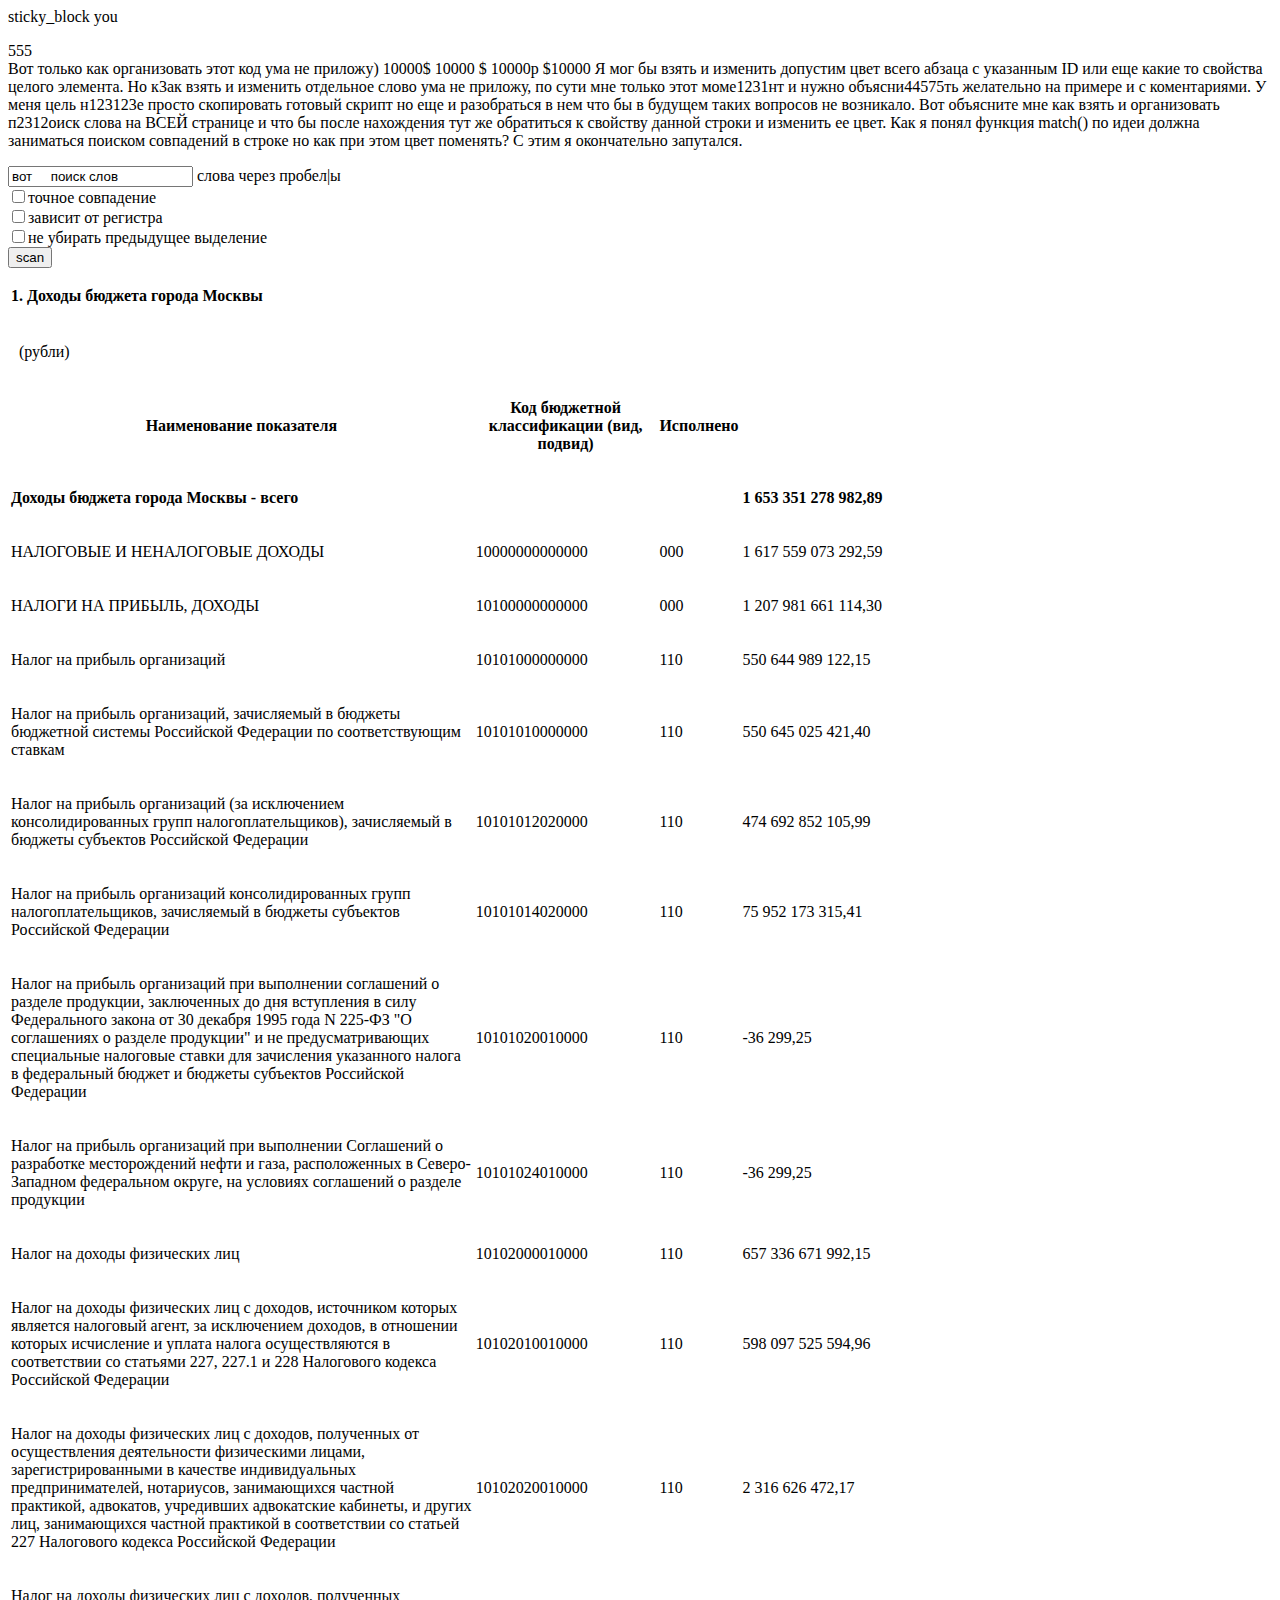
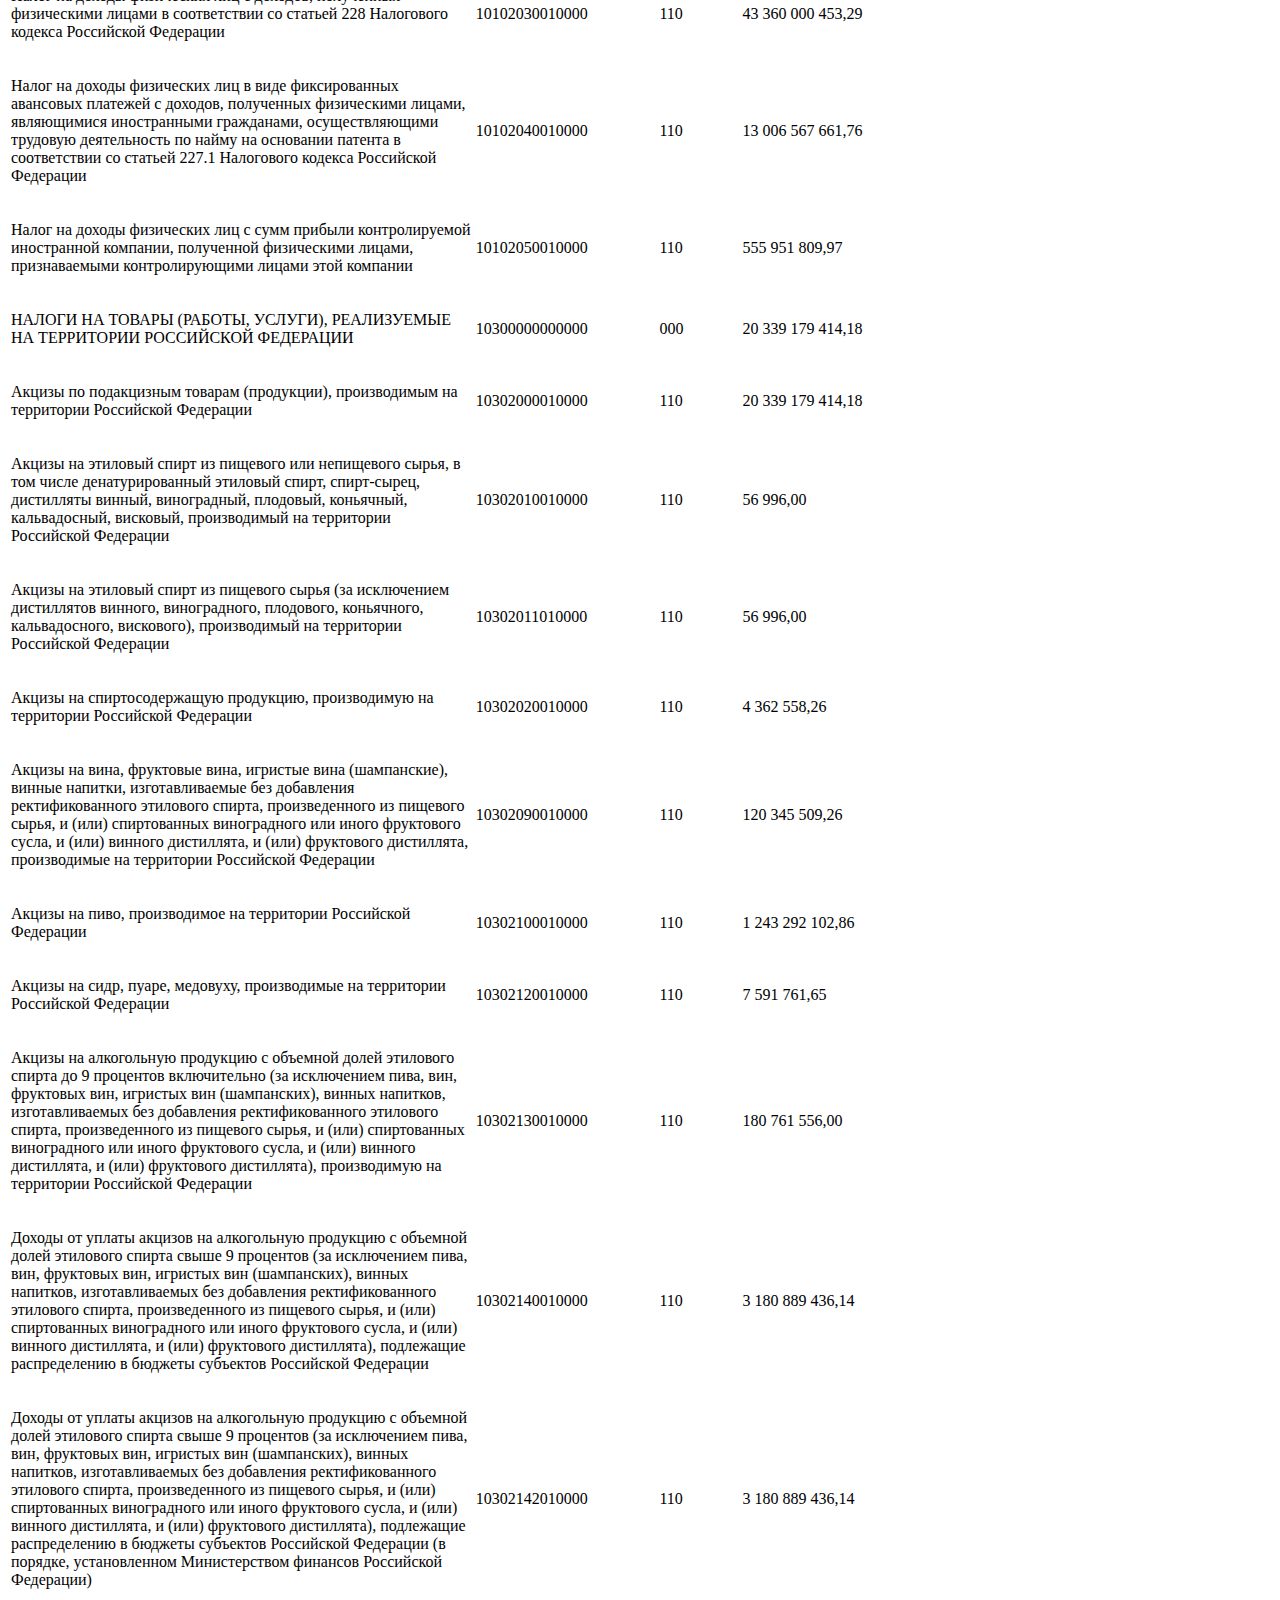
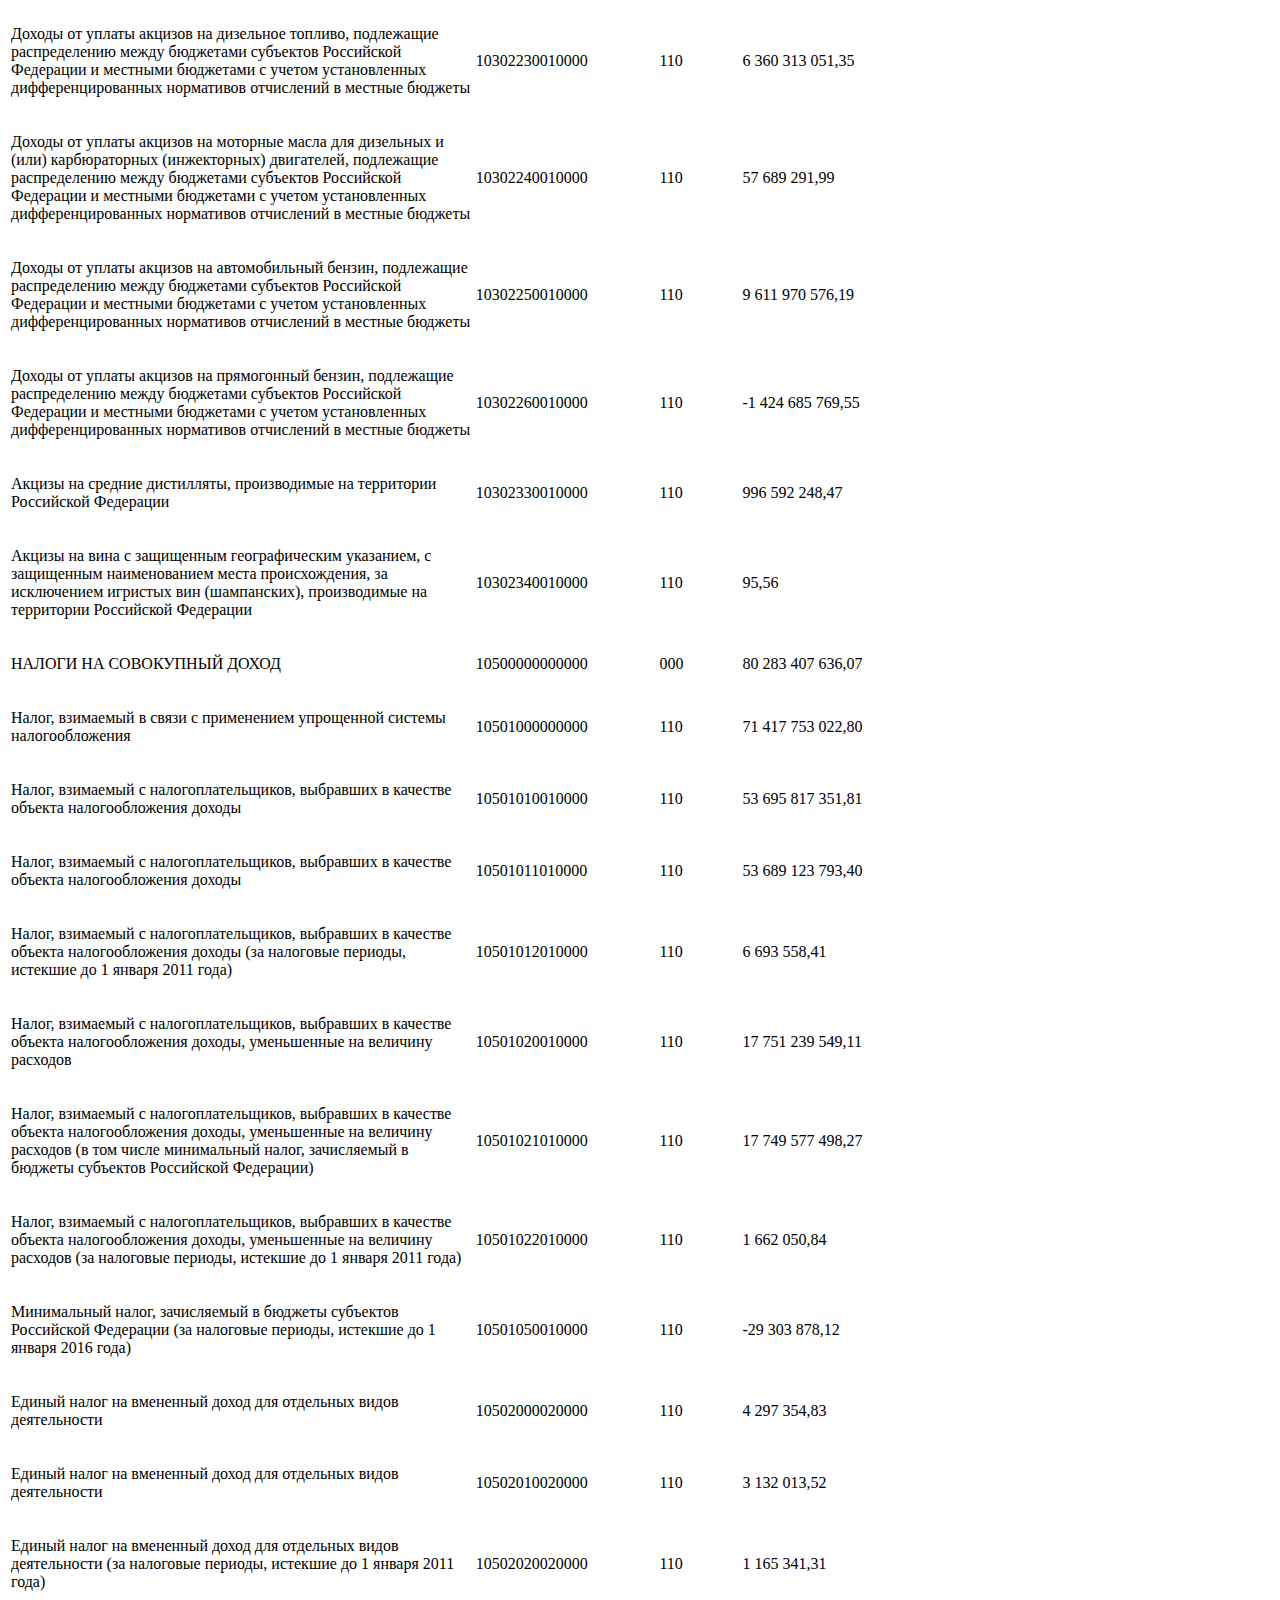
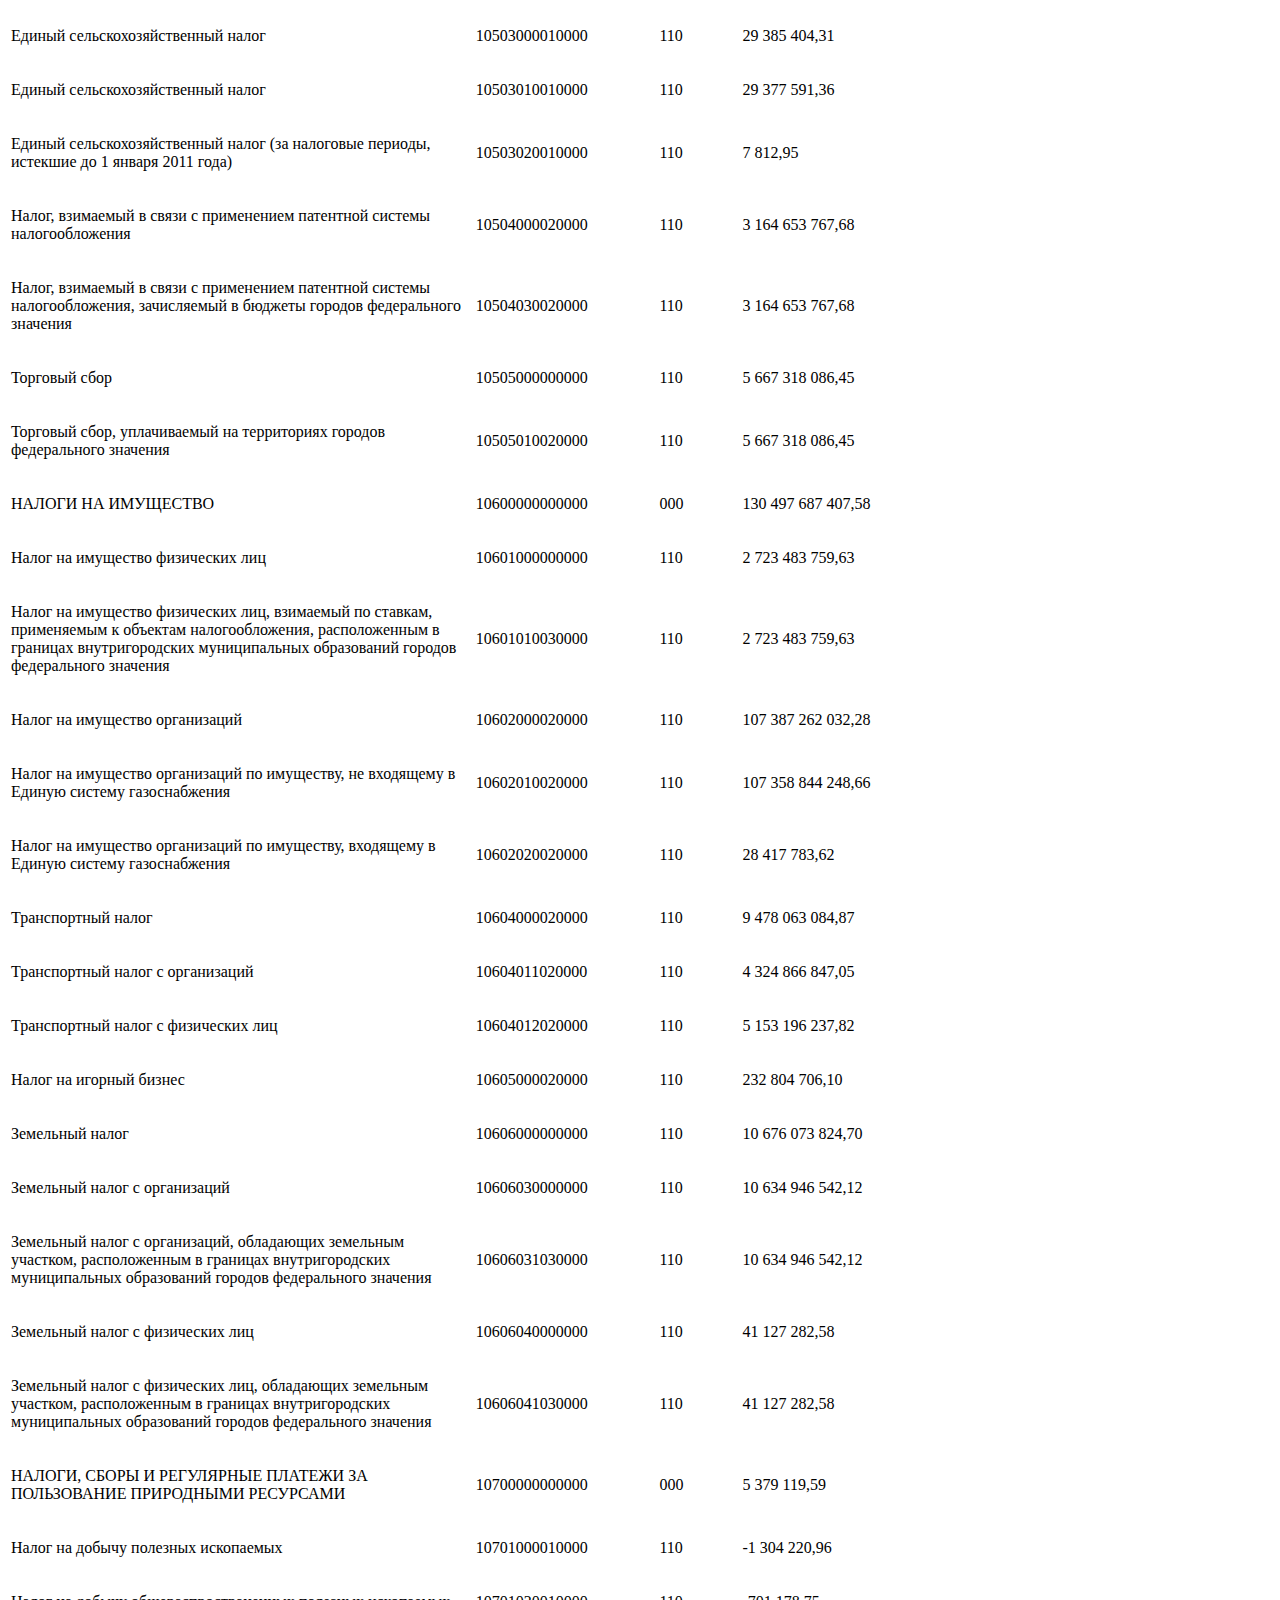
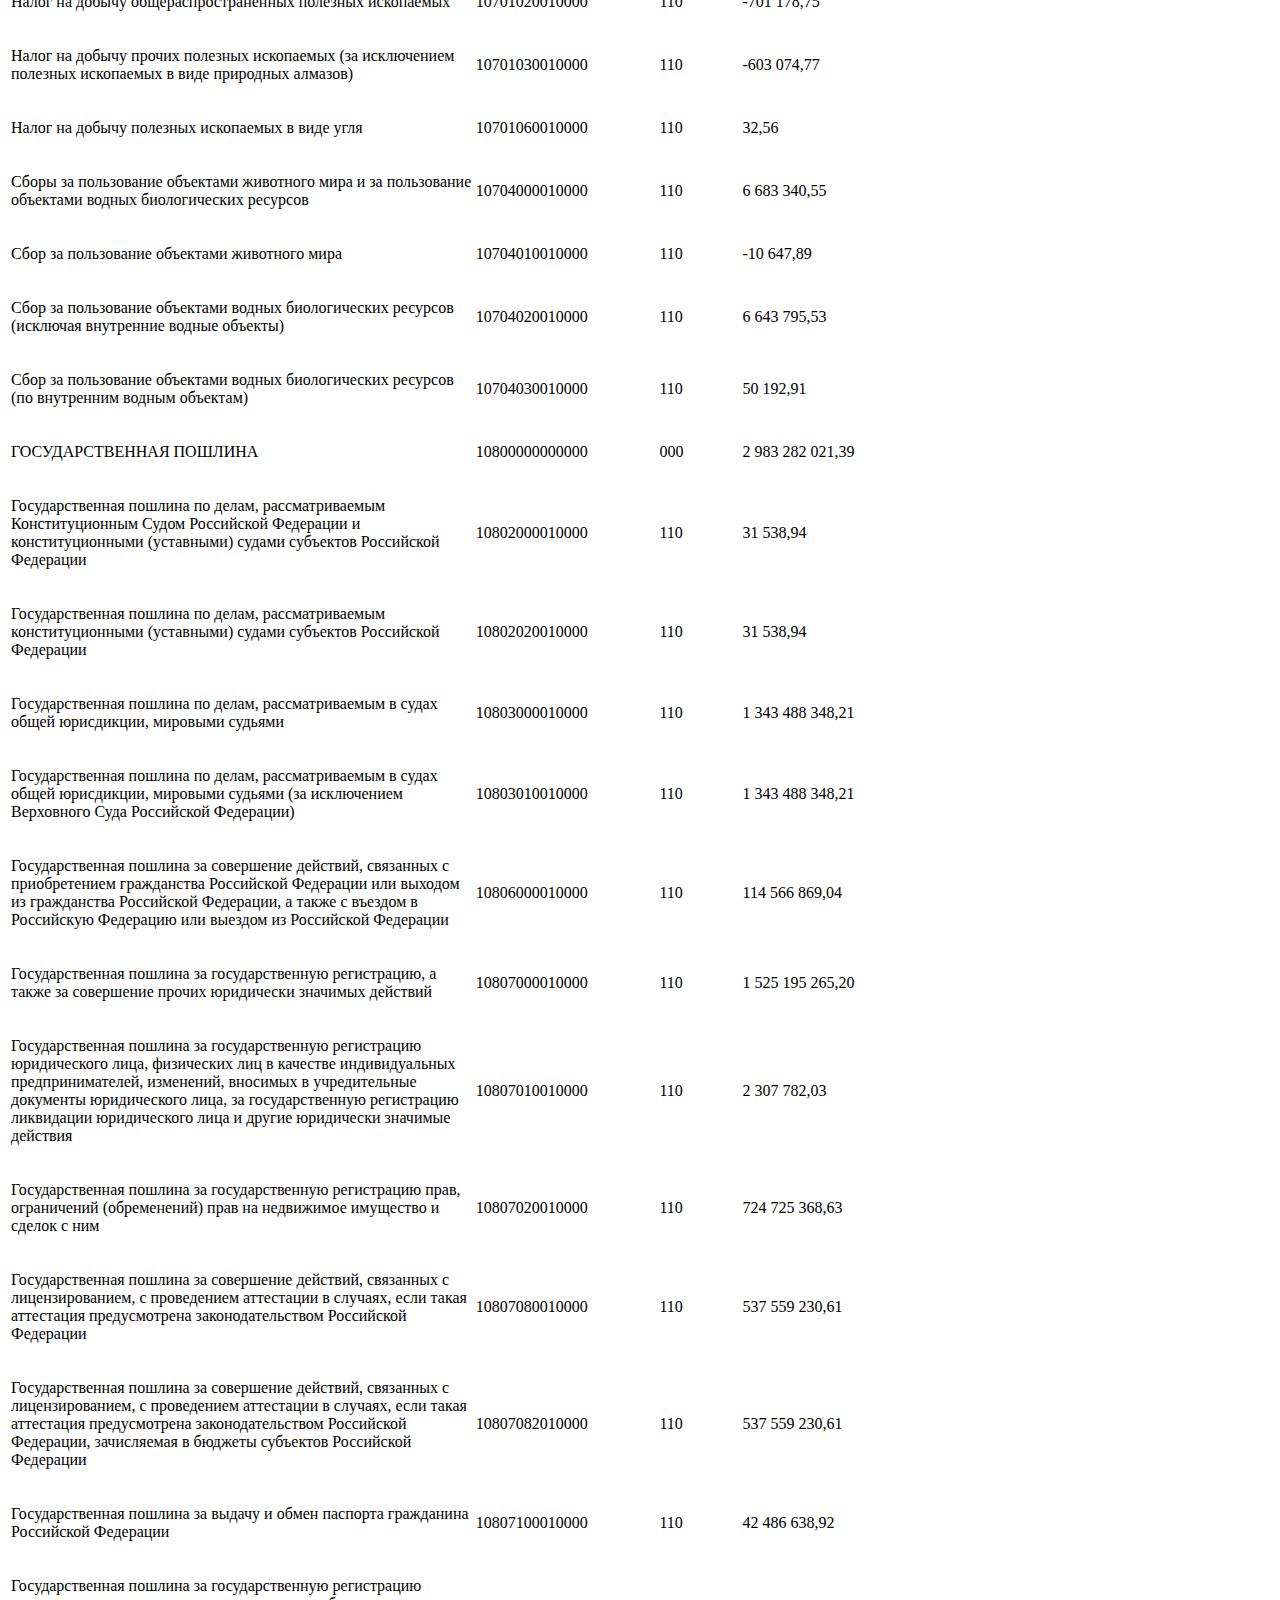
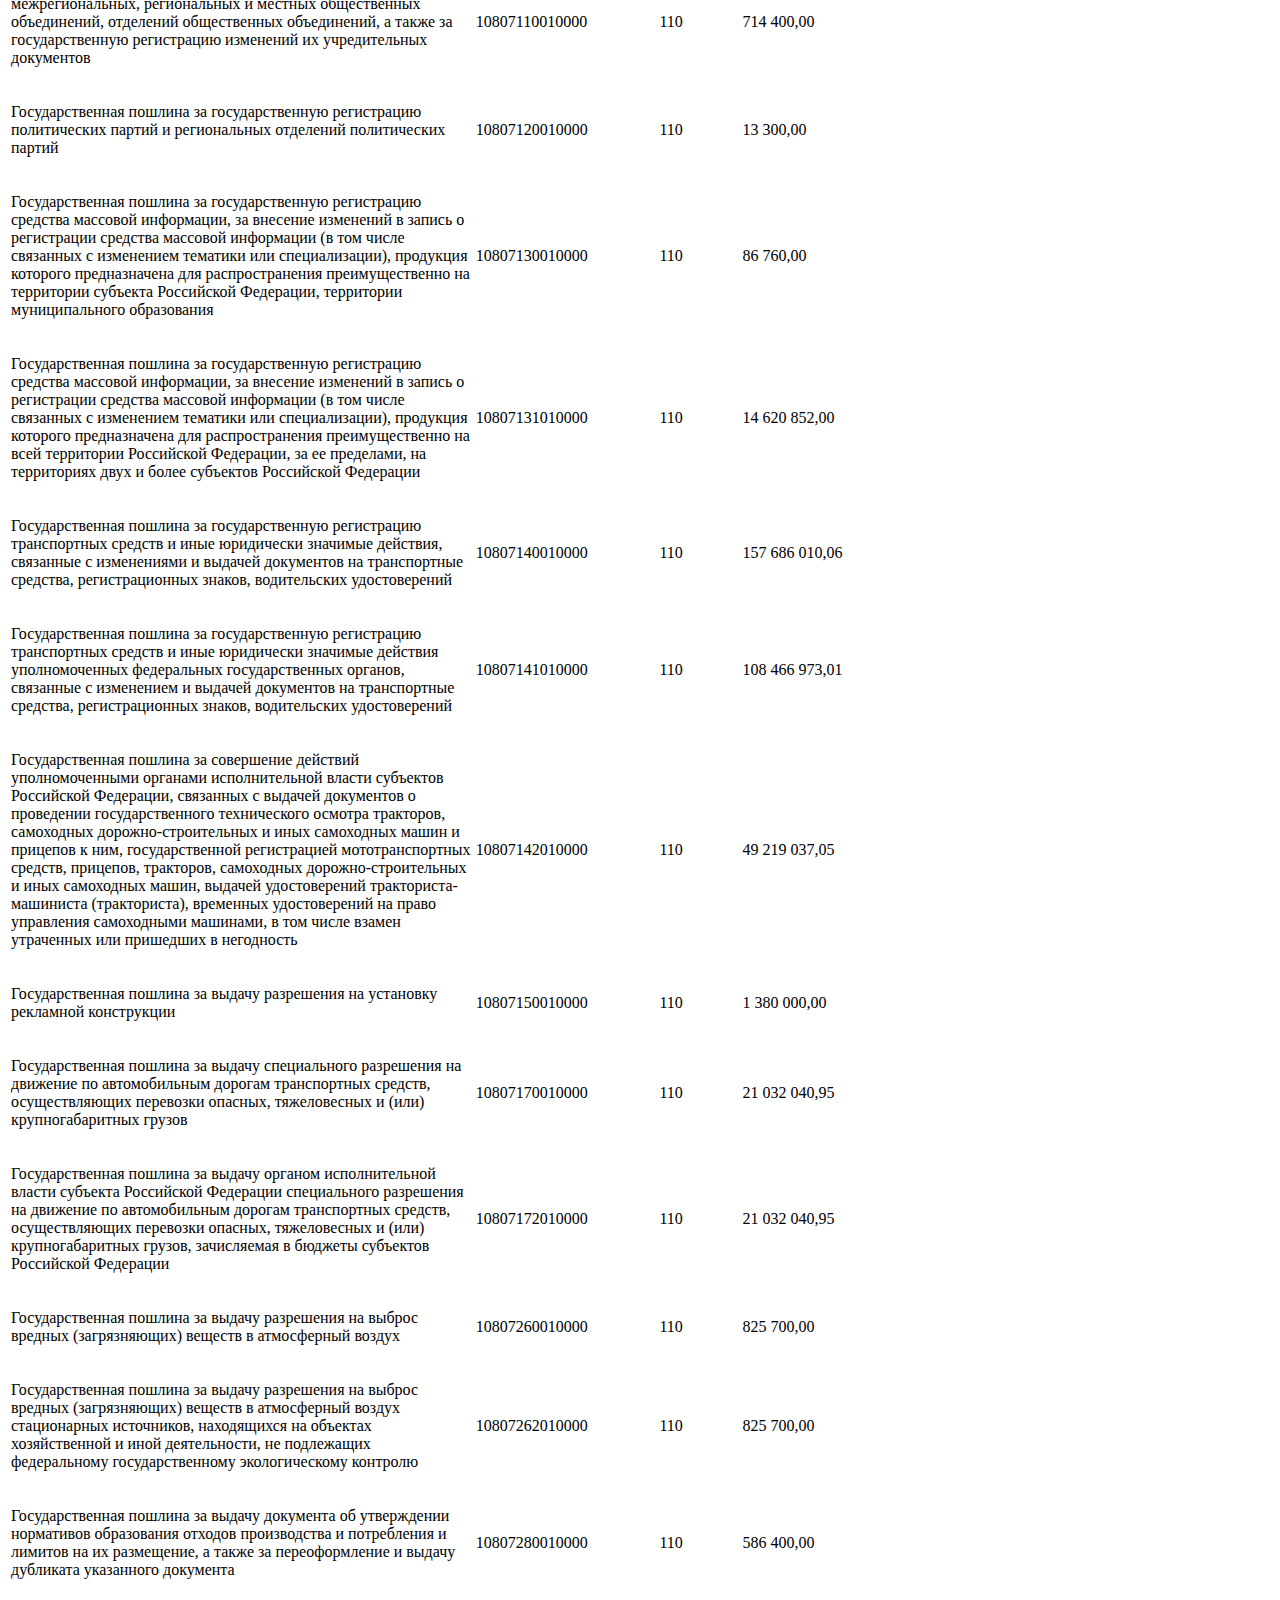
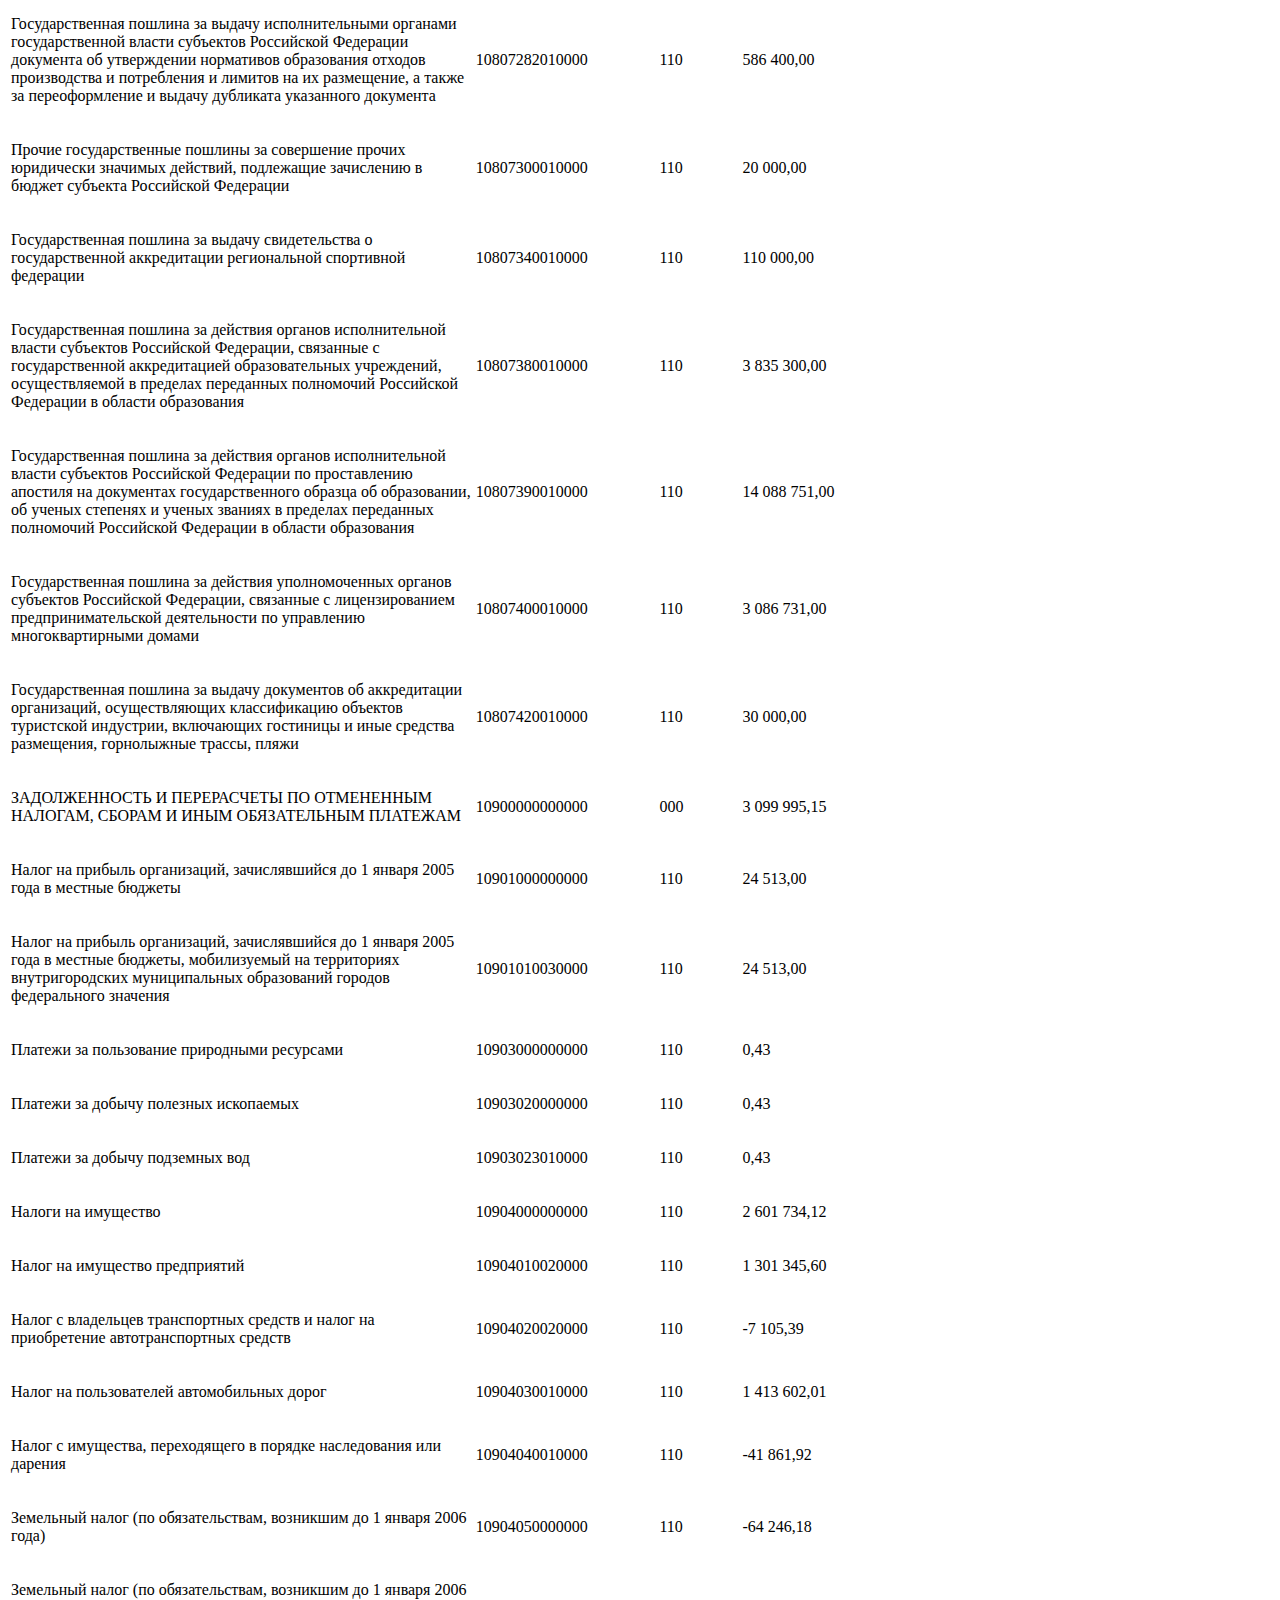
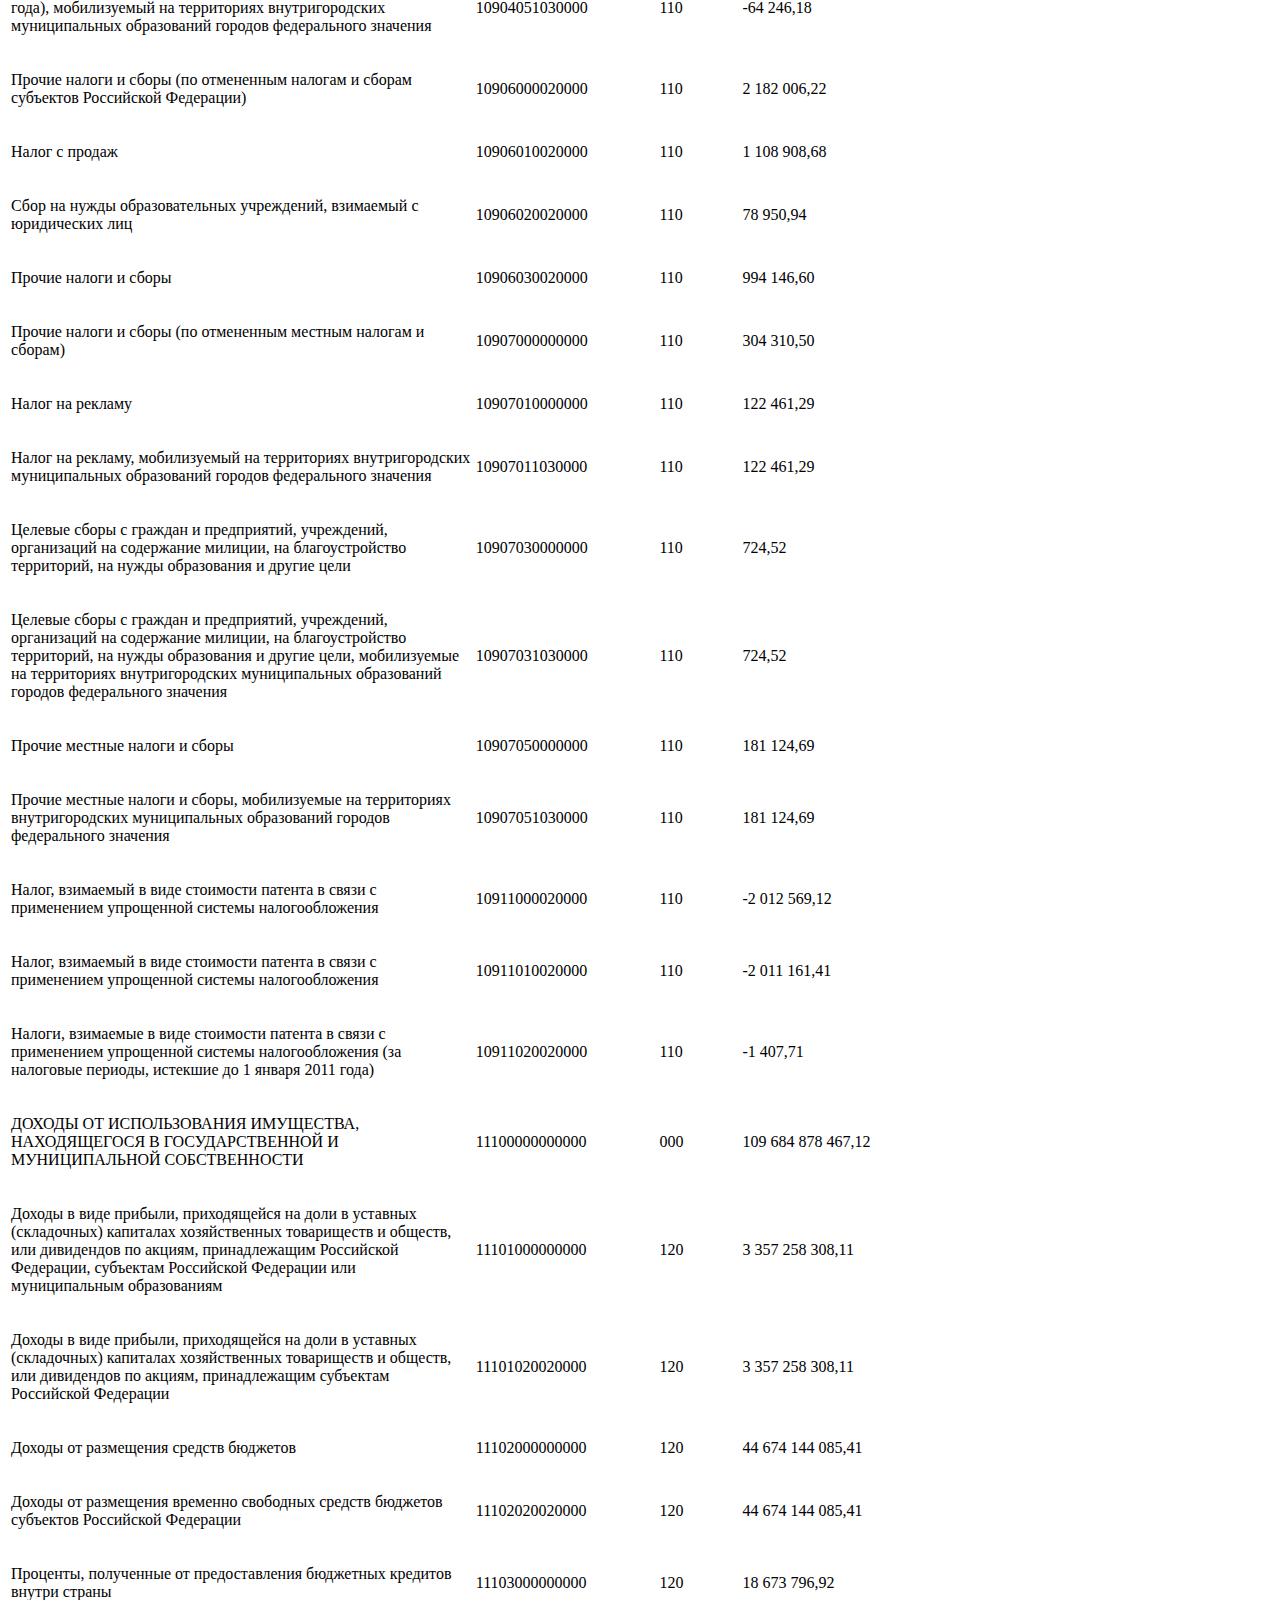
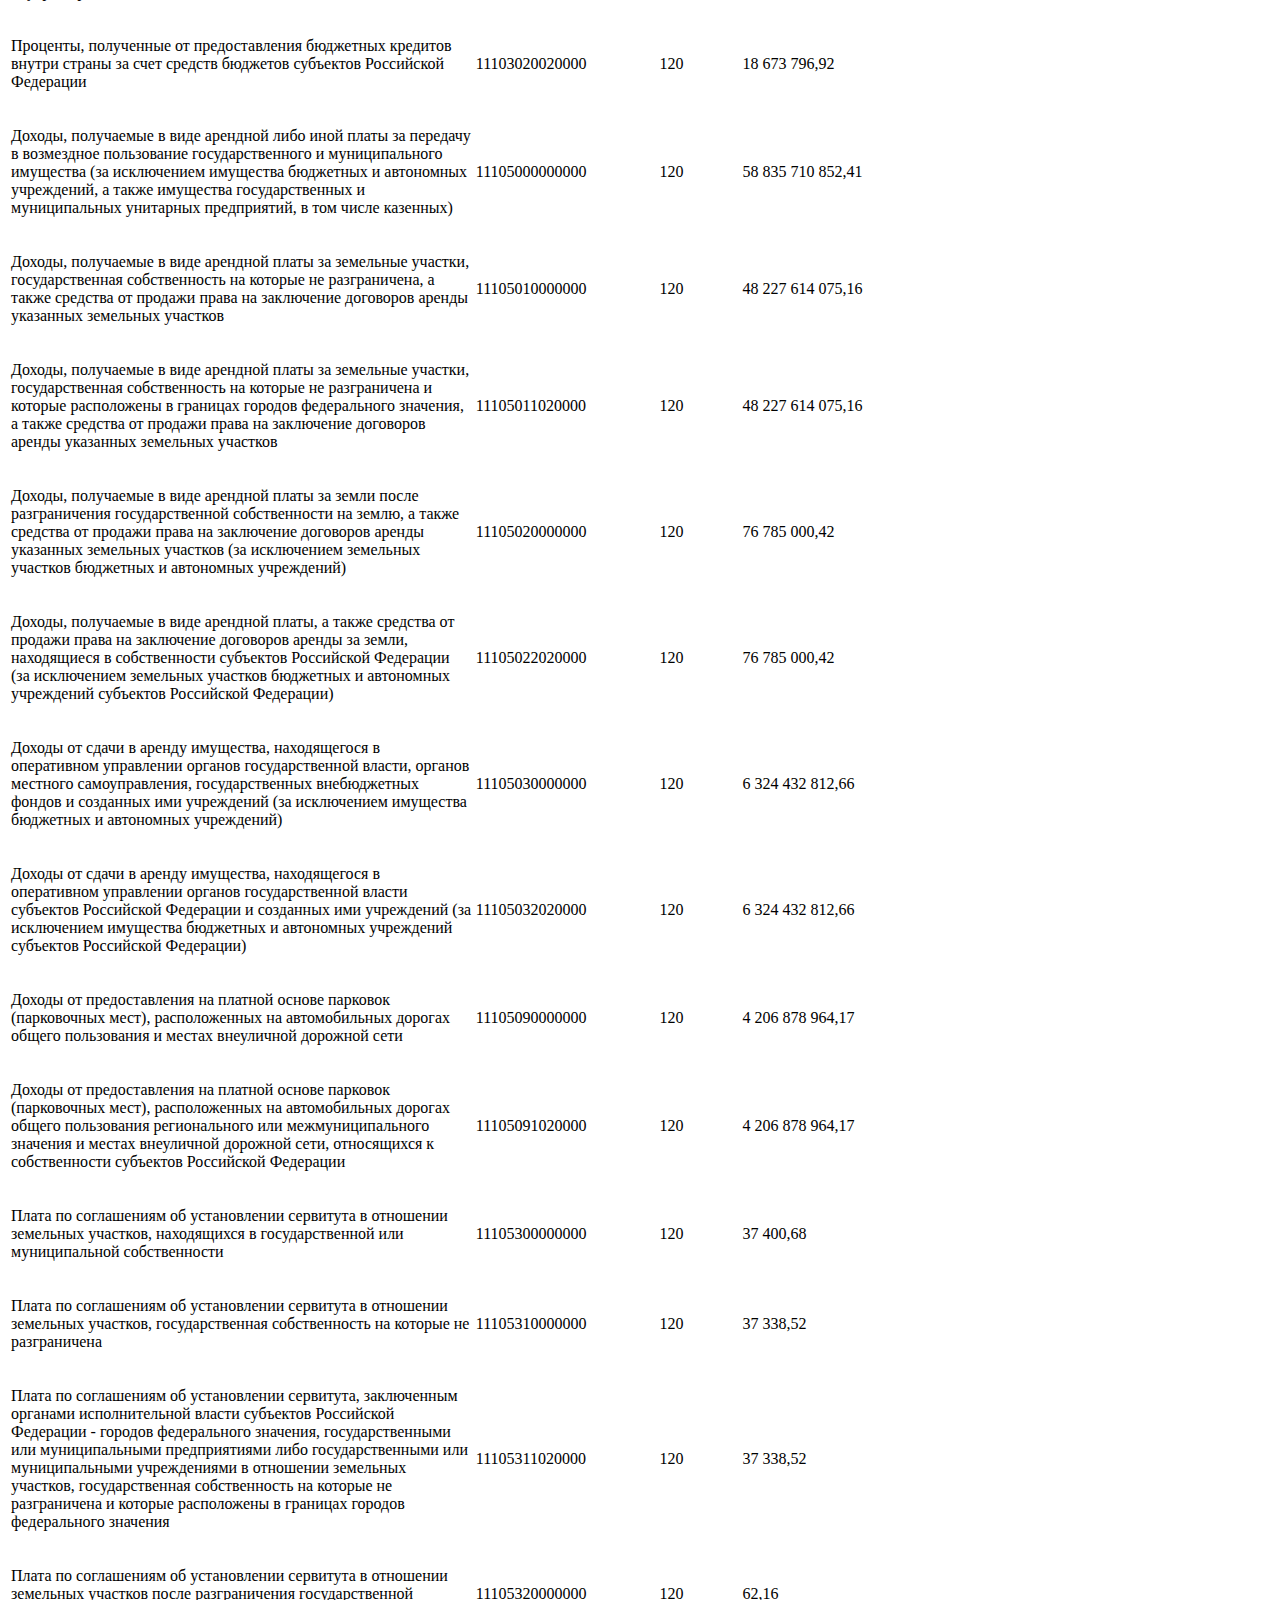
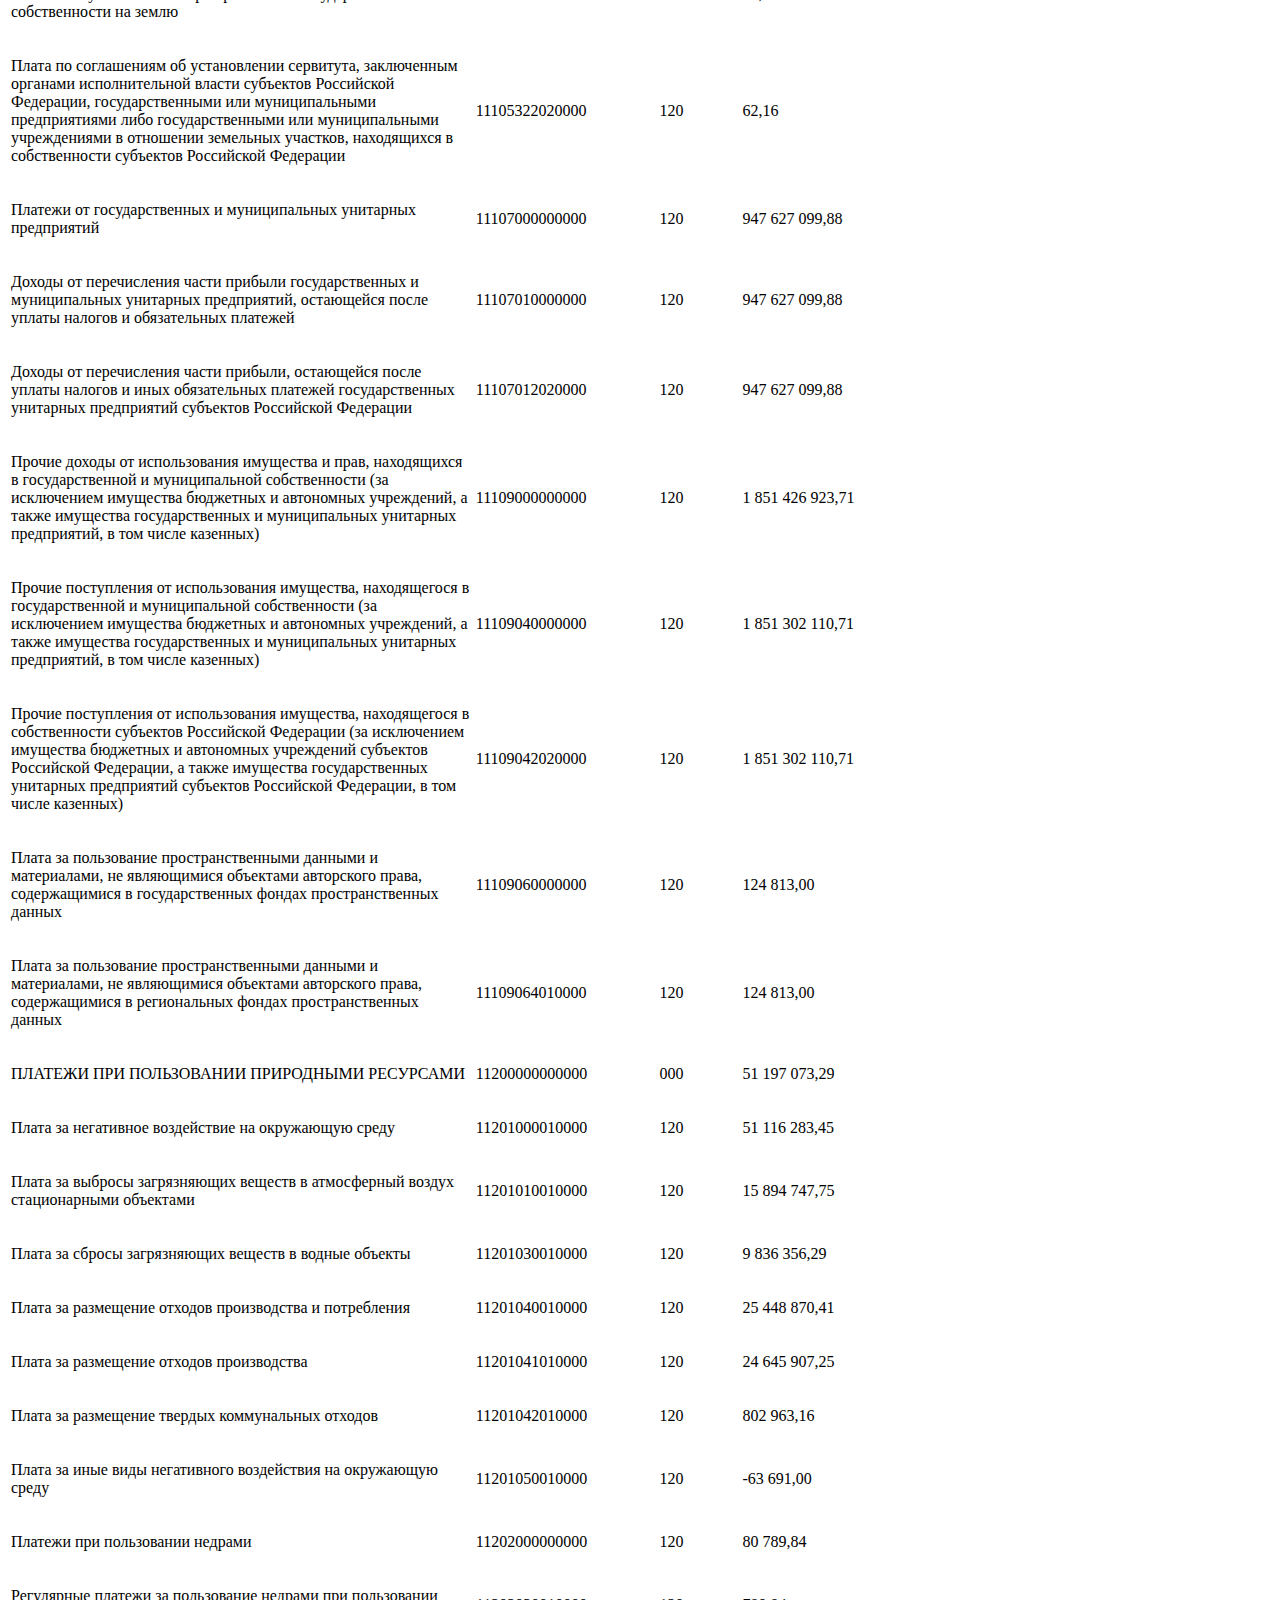
<file: static/index.html>
<!DOCTYPE html>
<html>

<head>
  <title>Untitled</title>
  <meta charset="utf-8">
  <!-- <script src="http://code.jquery.com/jquery-1.9.1.js"></script>  -->
  <!-- <link rel="stylesheet" href="./css/tipped.css"> -->
  <!-- <link rel="stylesheet" href="./css/numbers.css"> -->
  <!-- <script src="./js/tipped.js"></script> -->
  <!-- <script src="./js/numbers.js"></script> -->
</head>

<body>
  <div>
    <span id="sticky_block">sticky_block you </span>
    <p>
      555<br>
      Вот только как организовать этот код ума не приложу) 10000$ 10000 $ 10000р $10000
      Я мог бы взять и изменить допустим цвет всего абзаца
      с указанным ID или еще какие то свойства целого
      элемента. Но к3ак взять и изменить отдельное слово
      ума не приложу, по сути мне только этот моме1231нт и
      нужно объясни44575ть желательно на примере и с
      коментариями. У меня цель н123123е просто скопировать
      готовый скрипт но еще и разобраться в нем что бы в
      будущем таких вопросов не возникало. Вот объясните
      мне как взять и организовать п2312оиск слова на ВСЕЙ
      странице и что бы после нахождения тут же
      обратиться к свойству данной строки и изменить ее
      цвет. Как я понял функция match() по идеи должна
      заниматься поиском совпадений в строке но как при
      этом цвет поменять? С этим я окончательно запутался.
    </p>

    <form>
      <input id="pattern" name="" value="вот     поиск слов"><label> слова через пробел|ы</label><br>
      <input id="right" name="" type="checkbox"><label>точное совпадение</label><br>
      <input id="case" name="" type="checkbox"><label>зависит от регистра</label><br>
      <input id="remove" name="" type="checkbox"><label>не убирать предыдущее выделение</label><br>
      <input id="scan" name="" type="button" value="scan">
    </form>
    <table>
      <tbody>
        <tr>
          <td>
            <p><strong>1. Доходы бюджета города Москвы</strong></p>
          </td>
        </tr>
      </tbody>
    </table>
    <table>
      <tbody>
        <tr>
          <td>&nbsp;</td>
          <td>
            <p>(рубли)</p>
          </td>
        </tr>
      </tbody>
    </table>
    <table width="1024">
      <tbody>
        <tr>
          <th>
            <p><strong>Наименование показателя</strong></p>
          </th>
          <th width="215">
            <p><strong>Код бюджетной классификации (вид, подвид)</strong></p>
          </th>
          <th width="45">
            <p><strong>Исполнено</strong></p>
          </th>
        </tr>
        <tr>
          <td width="615">
            <p><strong>Доходы бюджета города Москвы - всего</strong></p>
          </td>
          <td colspan="2">&nbsp;</td>
          <td width="415">
            <p><strong>1 653 351 278 982,89</strong></p>
          </td>
        </tr>
        <tr>
          <td>
            <p>НАЛОГОВЫЕ И НЕНАЛОГОВЫЕ ДОХОДЫ</p>
          </td>
          <td>
            <p>10000000000000</p>
          </td>
          <td>
            <p>000</p>
          </td>
          <td>
            <p>1 617 559 073 292,59</p>
          </td>
        </tr>
        <tr>
          <td>
            <p>НАЛОГИ НА ПРИБЫЛЬ, ДОХОДЫ</p>
          </td>
          <td>
            <p>10100000000000</p>
          </td>
          <td>
            <p>000</p>
          </td>
          <td>
            <p>1 207 981 661 114,30</p>
          </td>
        </tr>
        <tr>
          <td>
            <p>Налог на прибыль организаций</p>
          </td>
          <td>
            <p>10101000000000</p>
          </td>
          <td>
            <p>110</p>
          </td>
          <td>
            <p>550 644 989 122,15</p>
          </td>
        </tr>
        <tr>
          <td>
            <p>Налог на прибыль организаций, зачисляемый в бюджеты бюджетной системы Российской Федерации по
              соответствующим ставкам</p>
          </td>
          <td>
            <p>10101010000000</p>
          </td>
          <td>
            <p>110</p>
          </td>
          <td>
            <p>550 645 025 421,40</p>
          </td>
        </tr>
        <tr>
          <td>
            <p>Налог на прибыль организаций (за исключением консолидированных групп налогоплательщиков), зачисляемый в
              бюджеты субъектов Российской Федерации</p>
          </td>
          <td>
            <p>10101012020000</p>
          </td>
          <td>
            <p>110</p>
          </td>
          <td>
            <p>474 692 852 105,99</p>
          </td>
        </tr>
        <tr>
          <td>
            <p>Налог на прибыль организаций консолидированных групп налогоплательщиков, зачисляемый в бюджеты субъектов
              Российской Федерации</p>
          </td>
          <td>
            <p>10101014020000</p>
          </td>
          <td>
            <p>110</p>
          </td>
          <td>
            <p>75 952 173 315,41</p>
          </td>
        </tr>
        <tr>
          <td>
            <p>Налог на прибыль организаций при выполнении соглашений о разделе продукции, заключенных до дня вступления
              в силу Федерального закона от 30 декабря 1995 года N 225-ФЗ "О соглашениях о разделе продукции" и не
              предусматривающих специальные налоговые ставки для зачисления указанного налога в федеральный бюджет и
              бюджеты субъектов Российской Федерации</p>
          </td>
          <td>
            <p>10101020010000</p>
          </td>
          <td>
            <p>110</p>
          </td>
          <td>
            <p>-36 299,25</p>
          </td>
        </tr>
        <tr>
          <td>
            <p>Налог на прибыль организаций при выполнении Соглашений о разработке месторождений нефти и газа,
              расположенных в Северо-Западном федеральном округе, на условиях соглашений о разделе продукции</p>
          </td>
          <td>
            <p>10101024010000</p>
          </td>
          <td>
            <p>110</p>
          </td>
          <td>
            <p>-36 299,25</p>
          </td>
        </tr>
        <tr>
          <td>
            <p>Налог на доходы физических лиц</p>
          </td>
          <td>
            <p>10102000010000</p>
          </td>
          <td>
            <p>110</p>
          </td>
          <td>
            <p>657 336 671 992,15</p>
          </td>
        </tr>
        <tr>
          <td>
            <p>Налог на доходы физических лиц с доходов, источником которых является налоговый агент, за исключением
              доходов, в отношении которых исчисление и уплата налога осуществляются в соответствии со статьями 227,
              227.1 и 228 Налогового кодекса Российской Федерации</p>
          </td>
          <td>
            <p>10102010010000</p>
          </td>
          <td>
            <p>110</p>
          </td>
          <td>
            <p>598 097 525 594,96</p>
          </td>
        </tr>
        <tr>
          <td>
            <p>Налог на доходы физических лиц с доходов, полученных от осуществления деятельности физическими лицами,
              зарегистрированными в качестве индивидуальных предпринимателей, нотариусов, занимающихся частной
              практикой, адвокатов, учредивших адвокатские кабинеты, и других лиц, занимающихся частной практикой в
              соответствии со статьей 227 Налогового кодекса Российской Федерации</p>
          </td>
          <td>
            <p>10102020010000</p>
          </td>
          <td>
            <p>110</p>
          </td>
          <td>
            <p>2 316 626 472,17</p>
          </td>
        </tr>
        <tr>
          <td>
            <p>Налог на доходы физических лиц с доходов, полученных физическими лицами в соответствии со статьей 228
              Налогового кодекса Российской Федерации</p>
          </td>
          <td>
            <p>10102030010000</p>
          </td>
          <td>
            <p>110</p>
          </td>
          <td>
            <p>43 360 000 453,29</p>
          </td>
        </tr>
        <tr>
          <td>
            <p>Налог на доходы физических лиц в виде фиксированных авансовых платежей с доходов, полученных физическими
              лицами, являющимися иностранными гражданами, осуществляющими трудовую деятельность по найму на основании
              патента в соответствии со статьей 227.1 Налогового кодекса Российской Федерации</p>
          </td>
          <td>
            <p>10102040010000</p>
          </td>
          <td>
            <p>110</p>
          </td>
          <td>
            <p>13 006 567 661,76</p>
          </td>
        </tr>
        <tr>
          <td>
            <p>Налог на доходы физических лиц с сумм прибыли контролируемой иностранной компании, полученной физическими
              лицами, признаваемыми контролирующими лицами этой компании</p>
          </td>
          <td>
            <p>10102050010000</p>
          </td>
          <td>
            <p>110</p>
          </td>
          <td>
            <p>555 951 809,97</p>
          </td>
        </tr>
        <tr>
          <td>
            <p>НАЛОГИ НА ТОВАРЫ (РАБОТЫ, УСЛУГИ), РЕАЛИЗУЕМЫЕ НА ТЕРРИТОРИИ РОССИЙСКОЙ ФЕДЕРАЦИИ</p>
          </td>
          <td>
            <p>10300000000000</p>
          </td>
          <td>
            <p>000</p>
          </td>
          <td>
            <p>20 339 179 414,18</p>
          </td>
        </tr>
        <tr>
          <td>
            <p>Акцизы по подакцизным товарам (продукции), производимым на территории Российской Федерации</p>
          </td>
          <td>
            <p>10302000010000</p>
          </td>
          <td>
            <p>110</p>
          </td>
          <td>
            <p>20 339 179 414,18</p>
          </td>
        </tr>
        <tr>
          <td>
            <p>Акцизы на этиловый спирт из пищевого или непищевого сырья, в том числе денатурированный этиловый спирт,
              спирт-сырец, дистилляты винный, виноградный, плодовый, коньячный, кальвадосный, висковый, производимый на
              территории Российской Федерации</p>
          </td>
          <td>
            <p>10302010010000</p>
          </td>
          <td>
            <p>110</p>
          </td>
          <td>
            <p>56 996,00</p>
          </td>
        </tr>
        <tr>
          <td>
            <p>Акцизы на этиловый спирт из пищевого сырья (за исключением дистиллятов винного, виноградного, плодового,
              коньячного, кальвадосного, вискового), производимый на территории Российской Федерации</p>
          </td>
          <td>
            <p>10302011010000</p>
          </td>
          <td>
            <p>110</p>
          </td>
          <td>
            <p>56 996,00</p>
          </td>
        </tr>
        <tr>
          <td>
            <p>Акцизы на спиртосодержащую продукцию, производимую на территории Российской Федерации</p>
          </td>
          <td>
            <p>10302020010000</p>
          </td>
          <td>
            <p>110</p>
          </td>
          <td>
            <p>4 362 558,26</p>
          </td>
        </tr>
        <tr>
          <td>
            <p>Акцизы на вина, фруктовые вина, игристые вина (шампанские), винные напитки, изготавливаемые без
              добавления ректификованного этилового спирта, произведенного из пищевого сырья, и (или) спиртованных
              виноградного или иного фруктового сусла, и (или) винного дистиллята, и (или) фруктового дистиллята,
              производимые на территории Российской Федерации</p>
          </td>
          <td>
            <p>10302090010000</p>
          </td>
          <td>
            <p>110</p>
          </td>
          <td>
            <p>120 345 509,26</p>
          </td>
        </tr>
        <tr>
          <td>
            <p>Акцизы на пиво, производимое на территории Российской Федерации</p>
          </td>
          <td>
            <p>10302100010000</p>
          </td>
          <td>
            <p>110</p>
          </td>
          <td>
            <p>1 243 292 102,86</p>
          </td>
        </tr>
        <tr>
          <td>
            <p>Акцизы на сидр, пуаре, медовуху, производимые на территории Российской Федерации</p>
          </td>
          <td>
            <p>10302120010000</p>
          </td>
          <td>
            <p>110</p>
          </td>
          <td>
            <p>7 591 761,65</p>
          </td>
        </tr>
        <tr>
          <td>
            <p>Акцизы на алкогольную продукцию с объемной долей этилового спирта до 9 процентов включительно (за
              исключением пива, вин, фруктовых вин, игристых вин (шампанских), винных напитков, изготавливаемых без
              добавления ректификованного этилового спирта, произведенного из пищевого сырья, и (или) спиртованных
              виноградного или иного фруктового сусла, и (или) винного дистиллята, и (или) фруктового дистиллята),
              производимую на территории Российской Федерации</p>
          </td>
          <td>
            <p>10302130010000</p>
          </td>
          <td>
            <p>110</p>
          </td>
          <td>
            <p>180 761 556,00</p>
          </td>
        </tr>
        <tr>
          <td>
            <p>Доходы от уплаты акцизов на алкогольную продукцию с объемной долей этилового спирта свыше 9 процентов (за
              исключением пива, вин, фруктовых вин, игристых вин (шампанских), винных напитков, изготавливаемых без
              добавления ректификованного этилового спирта, произведенного из пищевого сырья, и (или) спиртованных
              виноградного или иного фруктового сусла, и (или) винного дистиллята, и (или) фруктового дистиллята),
              подлежащие распределению в бюджеты субъектов Российской Федерации</p>
          </td>
          <td>
            <p>10302140010000</p>
          </td>
          <td>
            <p>110</p>
          </td>
          <td>
            <p>3 180 889 436,14</p>
          </td>
        </tr>
        <tr>
          <td>
            <p>Доходы от уплаты акцизов на алкогольную продукцию с объемной долей этилового спирта свыше 9 процентов (за
              исключением пива, вин, фруктовых вин, игристых вин (шампанских), винных напитков, изготавливаемых без
              добавления ректификованного этилового спирта, произведенного из пищевого сырья, и (или) спиртованных
              виноградного или иного фруктового сусла, и (или) винного дистиллята, и (или) фруктового дистиллята),
              подлежащие распределению в бюджеты субъектов Российской Федерации (в порядке, установленном Министерством
              финансов Российской Федерации)</p>
          </td>
          <td>
            <p>10302142010000</p>
          </td>
          <td>
            <p>110</p>
          </td>
          <td>
            <p>3 180 889 436,14</p>
          </td>
        </tr>
        <tr>
          <td>
            <p>Доходы от уплаты акцизов на дизельное топливо, подлежащие распределению между бюджетами субъектов
              Российской Федерации и местными бюджетами с учетом установленных дифференцированных нормативов отчислений
              в местные бюджеты</p>
          </td>
          <td>
            <p>10302230010000</p>
          </td>
          <td>
            <p>110</p>
          </td>
          <td>
            <p>6 360 313 051,35</p>
          </td>
        </tr>
        <tr>
          <td>
            <p>Доходы от уплаты акцизов на моторные масла для дизельных и (или) карбюраторных (инжекторных) двигателей,
              подлежащие распределению между бюджетами субъектов Российской Федерации и местными бюджетами с учетом
              установленных дифференцированных нормативов отчислений в местные бюджеты</p>
          </td>
          <td>
            <p>10302240010000</p>
          </td>
          <td>
            <p>110</p>
          </td>
          <td>
            <p>57 689 291,99</p>
          </td>
        </tr>
        <tr>
          <td>
            <p>Доходы от уплаты акцизов на автомобильный бензин, подлежащие распределению между бюджетами субъектов
              Российской Федерации и местными бюджетами с учетом установленных дифференцированных нормативов отчислений
              в местные бюджеты</p>
          </td>
          <td>
            <p>10302250010000</p>
          </td>
          <td>
            <p>110</p>
          </td>
          <td>
            <p>9 611 970 576,19</p>
          </td>
        </tr>
        <tr>
          <td>
            <p>Доходы от уплаты акцизов на прямогонный бензин, подлежащие распределению между бюджетами субъектов
              Российской Федерации и местными бюджетами с учетом установленных дифференцированных нормативов отчислений
              в местные бюджеты</p>
          </td>
          <td>
            <p>10302260010000</p>
          </td>
          <td>
            <p>110</p>
          </td>
          <td>
            <p>-1 424 685 769,55</p>
          </td>
        </tr>
        <tr>
          <td>
            <p>Акцизы на средние дистилляты, производимые на территории Российской Федерации</p>
          </td>
          <td>
            <p>10302330010000</p>
          </td>
          <td>
            <p>110</p>
          </td>
          <td>
            <p>996 592 248,47</p>
          </td>
        </tr>
        <tr>
          <td>
            <p>Акцизы на вина с защищенным географическим указанием, с защищенным наименованием места происхождения, за
              исключением игристых вин (шампанских), производимые на территории Российской Федерации</p>
          </td>
          <td>
            <p>10302340010000</p>
          </td>
          <td>
            <p>110</p>
          </td>
          <td>
            <p>95,56</p>
          </td>
        </tr>
        <tr>
          <td>
            <p>НАЛОГИ НА СОВОКУПНЫЙ ДОХОД</p>
          </td>
          <td>
            <p>10500000000000</p>
          </td>
          <td>
            <p>000</p>
          </td>
          <td>
            <p>80 283 407 636,07</p>
          </td>
        </tr>
        <tr>
          <td>
            <p>Налог, взимаемый в связи с применением упрощенной системы налогообложения</p>
          </td>
          <td>
            <p>10501000000000</p>
          </td>
          <td>
            <p>110</p>
          </td>
          <td>
            <p>71 417 753 022,80</p>
          </td>
        </tr>
        <tr>
          <td>
            <p>Налог, взимаемый с налогоплательщиков, выбравших в качестве объекта налогообложения доходы</p>
          </td>
          <td>
            <p>10501010010000</p>
          </td>
          <td>
            <p>110</p>
          </td>
          <td>
            <p>53 695 817 351,81</p>
          </td>
        </tr>
        <tr>
          <td>
            <p>Налог, взимаемый с налогоплательщиков, выбравших в качестве объекта налогообложения доходы</p>
          </td>
          <td>
            <p>10501011010000</p>
          </td>
          <td>
            <p>110</p>
          </td>
          <td>
            <p>53 689 123 793,40</p>
          </td>
        </tr>
        <tr>
          <td>
            <p>Налог, взимаемый с налогоплательщиков, выбравших в качестве объекта налогообложения доходы (за налоговые
              периоды, истекшие до 1 января 2011 года)</p>
          </td>
          <td>
            <p>10501012010000</p>
          </td>
          <td>
            <p>110</p>
          </td>
          <td>
            <p>6 693 558,41</p>
          </td>
        </tr>
        <tr>
          <td>
            <p>Налог, взимаемый с налогоплательщиков, выбравших в качестве объекта налогообложения доходы, уменьшенные
              на величину расходов</p>
          </td>
          <td>
            <p>10501020010000</p>
          </td>
          <td>
            <p>110</p>
          </td>
          <td>
            <p>17 751 239 549,11</p>
          </td>
        </tr>
        <tr>
          <td>
            <p>Налог, взимаемый с налогоплательщиков, выбравших в качестве объекта налогообложения доходы, уменьшенные
              на величину расходов (в том числе минимальный налог, зачисляемый в бюджеты субъектов Российской Федерации)
            </p>
          </td>
          <td>
            <p>10501021010000</p>
          </td>
          <td>
            <p>110</p>
          </td>
          <td>
            <p>17 749 577 498,27</p>
          </td>
        </tr>
        <tr>
          <td>
            <p>Налог, взимаемый с налогоплательщиков, выбравших в качестве объекта налогообложения доходы, уменьшенные
              на величину расходов (за налоговые периоды, истекшие до 1 января 2011 года)</p>
          </td>
          <td>
            <p>10501022010000</p>
          </td>
          <td>
            <p>110</p>
          </td>
          <td>
            <p>1 662 050,84</p>
          </td>
        </tr>
        <tr>
          <td>
            <p>Минимальный налог, зачисляемый в бюджеты субъектов Российской Федерации (за налоговые периоды, истекшие
              до 1 января 2016 года)</p>
          </td>
          <td>
            <p>10501050010000</p>
          </td>
          <td>
            <p>110</p>
          </td>
          <td>
            <p>-29 303 878,12</p>
          </td>
        </tr>
        <tr>
          <td>
            <p>Единый налог на вмененный доход для отдельных видов деятельности</p>
          </td>
          <td>
            <p>10502000020000</p>
          </td>
          <td>
            <p>110</p>
          </td>
          <td>
            <p>4 297 354,83</p>
          </td>
        </tr>
        <tr>
          <td>
            <p>Единый налог на вмененный доход для отдельных видов деятельности</p>
          </td>
          <td>
            <p>10502010020000</p>
          </td>
          <td>
            <p>110</p>
          </td>
          <td>
            <p>3 132 013,52</p>
          </td>
        </tr>
        <tr>
          <td>
            <p>Единый налог на вмененный доход для отдельных видов деятельности (за налоговые периоды, истекшие до 1
              января 2011 года)</p>
          </td>
          <td>
            <p>10502020020000</p>
          </td>
          <td>
            <p>110</p>
          </td>
          <td>
            <p>1 165 341,31</p>
          </td>
        </tr>
        <tr>
          <td>
            <p>Единый сельскохозяйственный налог</p>
          </td>
          <td>
            <p>10503000010000</p>
          </td>
          <td>
            <p>110</p>
          </td>
          <td>
            <p>29 385 404,31</p>
          </td>
        </tr>
        <tr>
          <td>
            <p>Единый сельскохозяйственный налог</p>
          </td>
          <td>
            <p>10503010010000</p>
          </td>
          <td>
            <p>110</p>
          </td>
          <td>
            <p>29 377 591,36</p>
          </td>
        </tr>
        <tr>
          <td>
            <p>Единый сельскохозяйственный налог (за налоговые периоды, истекшие до 1 января 2011 года)</p>
          </td>
          <td>
            <p>10503020010000</p>
          </td>
          <td>
            <p>110</p>
          </td>
          <td>
            <p>7 812,95</p>
          </td>
        </tr>
        <tr>
          <td>
            <p>Налог, взимаемый в связи с применением патентной системы налогообложения</p>
          </td>
          <td>
            <p>10504000020000</p>
          </td>
          <td>
            <p>110</p>
          </td>
          <td>
            <p>3 164 653 767,68</p>
          </td>
        </tr>
        <tr>
          <td>
            <p>Налог, взимаемый в связи с применением патентной системы налогообложения, зачисляемый в бюджеты городов
              федерального значения</p>
          </td>
          <td>
            <p>10504030020000</p>
          </td>
          <td>
            <p>110</p>
          </td>
          <td>
            <p>3 164 653 767,68</p>
          </td>
        </tr>
        <tr>
          <td>
            <p>Торговый сбор</p>
          </td>
          <td>
            <p>10505000000000</p>
          </td>
          <td>
            <p>110</p>
          </td>
          <td>
            <p>5 667 318 086,45</p>
          </td>
        </tr>
        <tr>
          <td>
            <p>Торговый сбор, уплачиваемый на территориях городов федерального значения</p>
          </td>
          <td>
            <p>10505010020000</p>
          </td>
          <td>
            <p>110</p>
          </td>
          <td>
            <p>5 667 318 086,45</p>
          </td>
        </tr>
        <tr>
          <td>
            <p>НАЛОГИ НА ИМУЩЕСТВО</p>
          </td>
          <td>
            <p>10600000000000</p>
          </td>
          <td>
            <p>000</p>
          </td>
          <td>
            <p>130 497 687 407,58</p>
          </td>
        </tr>
        <tr>
          <td>
            <p>Налог на имущество физических лиц</p>
          </td>
          <td>
            <p>10601000000000</p>
          </td>
          <td>
            <p>110</p>
          </td>
          <td>
            <p>2 723 483 759,63</p>
          </td>
        </tr>
        <tr>
          <td>
            <p>Налог на имущество физических лиц, взимаемый по ставкам, применяемым к объектам налогообложения,
              расположенным в границах внутригородских муниципальных образований городов федерального значения</p>
          </td>
          <td>
            <p>10601010030000</p>
          </td>
          <td>
            <p>110</p>
          </td>
          <td>
            <p>2 723 483 759,63</p>
          </td>
        </tr>
        <tr>
          <td>
            <p>Налог на имущество организаций</p>
          </td>
          <td>
            <p>10602000020000</p>
          </td>
          <td>
            <p>110</p>
          </td>
          <td>
            <p>107 387 262 032,28</p>
          </td>
        </tr>
        <tr>
          <td>
            <p>Налог на имущество организаций по имуществу, не входящему в Единую систему газоснабжения</p>
          </td>
          <td>
            <p>10602010020000</p>
          </td>
          <td>
            <p>110</p>
          </td>
          <td>
            <p>107 358 844 248,66</p>
          </td>
        </tr>
        <tr>
          <td>
            <p>Налог на имущество организаций по имуществу, входящему в Единую систему газоснабжения</p>
          </td>
          <td>
            <p>10602020020000</p>
          </td>
          <td>
            <p>110</p>
          </td>
          <td>
            <p>28 417 783,62</p>
          </td>
        </tr>
        <tr>
          <td>
            <p>Транспортный налог</p>
          </td>
          <td>
            <p>10604000020000</p>
          </td>
          <td>
            <p>110</p>
          </td>
          <td>
            <p>9 478 063 084,87</p>
          </td>
        </tr>
        <tr>
          <td>
            <p>Транспортный налог с организаций</p>
          </td>
          <td>
            <p>10604011020000</p>
          </td>
          <td>
            <p>110</p>
          </td>
          <td>
            <p>4 324 866 847,05</p>
          </td>
        </tr>
        <tr>
          <td>
            <p>Транспортный налог с физических лиц</p>
          </td>
          <td>
            <p>10604012020000</p>
          </td>
          <td>
            <p>110</p>
          </td>
          <td>
            <p>5 153 196 237,82</p>
          </td>
        </tr>
        <tr>
          <td>
            <p>Налог на игорный бизнес</p>
          </td>
          <td>
            <p>10605000020000</p>
          </td>
          <td>
            <p>110</p>
          </td>
          <td>
            <p>232 804 706,10</p>
          </td>
        </tr>
        <tr>
          <td>
            <p>Земельный налог</p>
          </td>
          <td>
            <p>10606000000000</p>
          </td>
          <td>
            <p>110</p>
          </td>
          <td>
            <p>10 676 073 824,70</p>
          </td>
        </tr>
        <tr>
          <td>
            <p>Земельный налог с организаций</p>
          </td>
          <td>
            <p>10606030000000</p>
          </td>
          <td>
            <p>110</p>
          </td>
          <td>
            <p>10 634 946 542,12</p>
          </td>
        </tr>
        <tr>
          <td>
            <p>Земельный налог с организаций, обладающих земельным участком, расположенным в границах внутригородских
              муниципальных образований городов федерального значения</p>
          </td>
          <td>
            <p>10606031030000</p>
          </td>
          <td>
            <p>110</p>
          </td>
          <td>
            <p>10 634 946 542,12</p>
          </td>
        </tr>
        <tr>
          <td>
            <p>Земельный налог с физических лиц</p>
          </td>
          <td>
            <p>10606040000000</p>
          </td>
          <td>
            <p>110</p>
          </td>
          <td>
            <p>41 127 282,58</p>
          </td>
        </tr>
        <tr>
          <td>
            <p>Земельный налог с физических лиц, обладающих земельным участком, расположенным в границах внутригородских
              муниципальных образований городов федерального значения</p>
          </td>
          <td>
            <p>10606041030000</p>
          </td>
          <td>
            <p>110</p>
          </td>
          <td>
            <p>41 127 282,58</p>
          </td>
        </tr>
        <tr>
          <td>
            <p>НАЛОГИ, СБОРЫ И РЕГУЛЯРНЫЕ ПЛАТЕЖИ ЗА ПОЛЬЗОВАНИЕ ПРИРОДНЫМИ РЕСУРСАМИ</p>
          </td>
          <td>
            <p>10700000000000</p>
          </td>
          <td>
            <p>000</p>
          </td>
          <td>
            <p>5 379 119,59</p>
          </td>
        </tr>
        <tr>
          <td>
            <p>Налог на добычу полезных ископаемых</p>
          </td>
          <td>
            <p>10701000010000</p>
          </td>
          <td>
            <p>110</p>
          </td>
          <td>
            <p>-1 304 220,96</p>
          </td>
        </tr>
        <tr>
          <td>
            <p>Налог на добычу общераспространенных полезных ископаемых</p>
          </td>
          <td>
            <p>10701020010000</p>
          </td>
          <td>
            <p>110</p>
          </td>
          <td>
            <p>-701 178,75</p>
          </td>
        </tr>
        <tr>
          <td>
            <p>Налог на добычу прочих полезных ископаемых (за исключением полезных ископаемых в виде природных алмазов)
            </p>
          </td>
          <td>
            <p>10701030010000</p>
          </td>
          <td>
            <p>110</p>
          </td>
          <td>
            <p>-603 074,77</p>
          </td>
        </tr>
        <tr>
          <td>
            <p>Налог на добычу полезных ископаемых в виде угля</p>
          </td>
          <td>
            <p>10701060010000</p>
          </td>
          <td>
            <p>110</p>
          </td>
          <td>
            <p>32,56</p>
          </td>
        </tr>
        <tr>
          <td>
            <p>Сборы за пользование объектами животного мира и за пользование объектами водных биологических ресурсов
            </p>
          </td>
          <td>
            <p>10704000010000</p>
          </td>
          <td>
            <p>110</p>
          </td>
          <td>
            <p>6 683 340,55</p>
          </td>
        </tr>
        <tr>
          <td>
            <p>Сбор за пользование объектами животного мира</p>
          </td>
          <td>
            <p>10704010010000</p>
          </td>
          <td>
            <p>110</p>
          </td>
          <td>
            <p>-10 647,89</p>
          </td>
        </tr>
        <tr>
          <td>
            <p>Сбор за пользование объектами водных биологических ресурсов (исключая внутренние водные объекты)</p>
          </td>
          <td>
            <p>10704020010000</p>
          </td>
          <td>
            <p>110</p>
          </td>
          <td>
            <p>6 643 795,53</p>
          </td>
        </tr>
        <tr>
          <td>
            <p>Сбор за пользование объектами водных биологических ресурсов (по внутренним водным объектам)</p>
          </td>
          <td>
            <p>10704030010000</p>
          </td>
          <td>
            <p>110</p>
          </td>
          <td>
            <p>50 192,91</p>
          </td>
        </tr>
        <tr>
          <td>
            <p>ГОСУДАРСТВЕННАЯ ПОШЛИНА</p>
          </td>
          <td>
            <p>10800000000000</p>
          </td>
          <td>
            <p>000</p>
          </td>
          <td>
            <p>2 983 282 021,39</p>
          </td>
        </tr>
        <tr>
          <td>
            <p>Государственная пошлина по делам, рассматриваемым Конституционным Судом Российской Федерации и
              конституционными (уставными) судами субъектов Российской Федерации</p>
          </td>
          <td>
            <p>10802000010000</p>
          </td>
          <td>
            <p>110</p>
          </td>
          <td>
            <p>31 538,94</p>
          </td>
        </tr>
        <tr>
          <td>
            <p>Государственная пошлина по делам, рассматриваемым конституционными (уставными) судами субъектов
              Российской Федерации</p>
          </td>
          <td>
            <p>10802020010000</p>
          </td>
          <td>
            <p>110</p>
          </td>
          <td>
            <p>31 538,94</p>
          </td>
        </tr>
        <tr>
          <td>
            <p>Государственная пошлина по делам, рассматриваемым в судах общей юрисдикции, мировыми судьями</p>
          </td>
          <td>
            <p>10803000010000</p>
          </td>
          <td>
            <p>110</p>
          </td>
          <td>
            <p>1 343 488 348,21</p>
          </td>
        </tr>
        <tr>
          <td>
            <p>Государственная пошлина по делам, рассматриваемым в судах общей юрисдикции, мировыми судьями (за
              исключением Верховного Суда Российской Федерации)</p>
          </td>
          <td>
            <p>10803010010000</p>
          </td>
          <td>
            <p>110</p>
          </td>
          <td>
            <p>1 343 488 348,21</p>
          </td>
        </tr>
        <tr>
          <td>
            <p>Государственная пошлина за совершение действий, связанных с приобретением гражданства Российской
              Федерации или выходом из гражданства Российской Федерации, а также с въездом в Российскую Федерацию или
              выездом из Российской Федерации</p>
          </td>
          <td>
            <p>10806000010000</p>
          </td>
          <td>
            <p>110</p>
          </td>
          <td>
            <p>114 566 869,04</p>
          </td>
        </tr>
        <tr>
          <td>
            <p>Государственная пошлина за государственную регистрацию, а также за совершение прочих юридически значимых
              действий</p>
          </td>
          <td>
            <p>10807000010000</p>
          </td>
          <td>
            <p>110</p>
          </td>
          <td>
            <p>1 525 195 265,20</p>
          </td>
        </tr>
        <tr>
          <td>
            <p>Государственная пошлина за государственную регистрацию юридического лица, физических лиц в качестве
              индивидуальных предпринимателей, изменений, вносимых в учредительные документы юридического лица, за
              государственную регистрацию ликвидации юридического лица и другие юридически значимые действия</p>
          </td>
          <td>
            <p>10807010010000</p>
          </td>
          <td>
            <p>110</p>
          </td>
          <td>
            <p>2 307 782,03</p>
          </td>
        </tr>
        <tr>
          <td>
            <p>Государственная пошлина за государственную регистрацию прав, ограничений (обременений) прав на недвижимое
              имущество и сделок с ним</p>
          </td>
          <td>
            <p>10807020010000</p>
          </td>
          <td>
            <p>110</p>
          </td>
          <td>
            <p>724 725 368,63</p>
          </td>
        </tr>
        <tr>
          <td>
            <p>Государственная пошлина за совершение действий, связанных с лицензированием, с проведением аттестации в
              случаях, если такая аттестация предусмотрена законодательством Российской Федерации</p>
          </td>
          <td>
            <p>10807080010000</p>
          </td>
          <td>
            <p>110</p>
          </td>
          <td>
            <p>537 559 230,61</p>
          </td>
        </tr>
        <tr>
          <td>
            <p>Государственная пошлина за совершение действий, связанных с лицензированием, с проведением аттестации в
              случаях, если такая аттестация предусмотрена законодательством Российской Федерации, зачисляемая в бюджеты
              субъектов Российской Федерации</p>
          </td>
          <td>
            <p>10807082010000</p>
          </td>
          <td>
            <p>110</p>
          </td>
          <td>
            <p>537 559 230,61</p>
          </td>
        </tr>
        <tr>
          <td>
            <p>Государственная пошлина за выдачу и обмен паспорта гражданина Российской Федерации</p>
          </td>
          <td>
            <p>10807100010000</p>
          </td>
          <td>
            <p>110</p>
          </td>
          <td>
            <p>42 486 638,92</p>
          </td>
        </tr>
        <tr>
          <td>
            <p>Государственная пошлина за государственную регистрацию межрегиональных, региональных и местных
              общественных объединений, отделений общественных объединений, а также за государственную регистрацию
              изменений их учредительных документов</p>
          </td>
          <td>
            <p>10807110010000</p>
          </td>
          <td>
            <p>110</p>
          </td>
          <td>
            <p>714 400,00</p>
          </td>
        </tr>
        <tr>
          <td>
            <p>Государственная пошлина за государственную регистрацию политических партий и региональных отделений
              политических партий</p>
          </td>
          <td>
            <p>10807120010000</p>
          </td>
          <td>
            <p>110</p>
          </td>
          <td>
            <p>13 300,00</p>
          </td>
        </tr>
        <tr>
          <td>
            <p>Государственная пошлина за государственную регистрацию средства массовой информации, за внесение
              изменений в запись о регистрации средства массовой информации (в том числе связанных с изменением тематики
              или специализации), продукция которого предназначена для распространения преимущественно на территории
              субъекта Российской Федерации, территории муниципального образования</p>
          </td>
          <td>
            <p>10807130010000</p>
          </td>
          <td>
            <p>110</p>
          </td>
          <td>
            <p>86 760,00</p>
          </td>
        </tr>
        <tr>
          <td>
            <p>Государственная пошлина за государственную регистрацию средства массовой информации, за внесение
              изменений в запись о регистрации средства массовой информации (в том числе связанных с изменением тематики
              или специализации), продукция которого предназначена для распространения преимущественно на всей
              территории Российской Федерации, за ее пределами, на территориях двух и более субъектов Российской
              Федерации</p>
          </td>
          <td>
            <p>10807131010000</p>
          </td>
          <td>
            <p>110</p>
          </td>
          <td>
            <p>14 620 852,00</p>
          </td>
        </tr>
        <tr>
          <td>
            <p>Государственная пошлина за государственную регистрацию транспортных средств и иные юридически значимые
              действия, связанные с изменениями и выдачей документов на транспортные средства, регистрационных знаков,
              водительских удостоверений</p>
          </td>
          <td>
            <p>10807140010000</p>
          </td>
          <td>
            <p>110</p>
          </td>
          <td>
            <p>157 686 010,06</p>
          </td>
        </tr>
        <tr>
          <td>
            <p>Государственная пошлина за государственную регистрацию транспортных средств и иные юридически значимые
              действия уполномоченных федеральных государственных органов, связанные с изменением и выдачей документов
              на транспортные средства, регистрационных знаков, водительских удостоверений</p>
          </td>
          <td>
            <p>10807141010000</p>
          </td>
          <td>
            <p>110</p>
          </td>
          <td>
            <p>108 466 973,01</p>
          </td>
        </tr>
        <tr>
          <td>
            <p>Государственная пошлина за совершение действий уполномоченными органами исполнительной власти субъектов
              Российской Федерации, связанных с выдачей документов о проведении государственного технического осмотра
              тракторов, самоходных дорожно-строительных и иных самоходных машин и прицепов к ним, государственной
              регистрацией мототранспортных средств, прицепов, тракторов, самоходных дорожно-строительных и иных
              самоходных машин, выдачей удостоверений тракториста-машиниста (тракториста), временных удостоверений на
              право управления самоходными машинами, в том числе взамен утраченных или пришедших в негодность</p>
          </td>
          <td>
            <p>10807142010000</p>
          </td>
          <td>
            <p>110</p>
          </td>
          <td>
            <p>49 219 037,05</p>
          </td>
        </tr>
        <tr>
          <td>
            <p>Государственная пошлина за выдачу разрешения на установку рекламной конструкции</p>
          </td>
          <td>
            <p>10807150010000</p>
          </td>
          <td>
            <p>110</p>
          </td>
          <td>
            <p>1 380 000,00</p>
          </td>
        </tr>
        <tr>
          <td>
            <p>Государственная пошлина за выдачу специального разрешения на движение по автомобильным дорогам
              транспортных средств, осуществляющих перевозки опасных, тяжеловесных и (или) крупногабаритных грузов</p>
          </td>
          <td>
            <p>10807170010000</p>
          </td>
          <td>
            <p>110</p>
          </td>
          <td>
            <p>21 032 040,95</p>
          </td>
        </tr>
        <tr>
          <td>
            <p>Государственная пошлина за выдачу органом исполнительной власти субъекта Российской Федерации
              специального разрешения на движение по автомобильным дорогам транспортных средств, осуществляющих
              перевозки опасных, тяжеловесных и (или) крупногабаритных грузов, зачисляемая в бюджеты субъектов
              Российской Федерации</p>
          </td>
          <td>
            <p>10807172010000</p>
          </td>
          <td>
            <p>110</p>
          </td>
          <td>
            <p>21 032 040,95</p>
          </td>
        </tr>
        <tr>
          <td>
            <p>Государственная пошлина за выдачу разрешения на выброс вредных (загрязняющих) веществ в атмосферный
              воздух</p>
          </td>
          <td>
            <p>10807260010000</p>
          </td>
          <td>
            <p>110</p>
          </td>
          <td>
            <p>825 700,00</p>
          </td>
        </tr>
        <tr>
          <td>
            <p>Государственная пошлина за выдачу разрешения на выброс вредных (загрязняющих) веществ в атмосферный
              воздух стационарных источников, находящихся на объектах хозяйственной и иной деятельности, не подлежащих
              федеральному государственному экологическому контролю</p>
          </td>
          <td>
            <p>10807262010000</p>
          </td>
          <td>
            <p>110</p>
          </td>
          <td>
            <p>825 700,00</p>
          </td>
        </tr>
        <tr>
          <td>
            <p>Государственная пошлина за выдачу документа об утверждении нормативов образования отходов производства и
              потребления и лимитов на их размещение, а также за переоформление и выдачу дубликата указанного документа
            </p>
          </td>
          <td>
            <p>10807280010000</p>
          </td>
          <td>
            <p>110</p>
          </td>
          <td>
            <p>586 400,00</p>
          </td>
        </tr>
        <tr>
          <td>
            <p>Государственная пошлина за выдачу исполнительными органами государственной власти субъектов Российской
              Федерации документа об утверждении нормативов образования отходов производства и потребления и лимитов на
              их размещение, а также за переоформление и выдачу дубликата указанного документа</p>
          </td>
          <td>
            <p>10807282010000</p>
          </td>
          <td>
            <p>110</p>
          </td>
          <td>
            <p>586 400,00</p>
          </td>
        </tr>
        <tr>
          <td>
            <p>Прочие государственные пошлины за совершение прочих юридически значимых действий, подлежащие зачислению в
              бюджет субъекта Российской Федерации</p>
          </td>
          <td>
            <p>10807300010000</p>
          </td>
          <td>
            <p>110</p>
          </td>
          <td>
            <p>20 000,00</p>
          </td>
        </tr>
        <tr>
          <td>
            <p>Государственная пошлина за выдачу свидетельства о государственной аккредитации региональной спортивной
              федерации</p>
          </td>
          <td>
            <p>10807340010000</p>
          </td>
          <td>
            <p>110</p>
          </td>
          <td>
            <p>110 000,00</p>
          </td>
        </tr>
        <tr>
          <td>
            <p>Государственная пошлина за действия органов исполнительной власти субъектов Российской Федерации,
              связанные с государственной аккредитацией образовательных учреждений, осуществляемой в пределах переданных
              полномочий Российской Федерации в области образования</p>
          </td>
          <td>
            <p>10807380010000</p>
          </td>
          <td>
            <p>110</p>
          </td>
          <td>
            <p>3 835 300,00</p>
          </td>
        </tr>
        <tr>
          <td>
            <p>Государственная пошлина за действия органов исполнительной власти субъектов Российской Федерации по
              проставлению апостиля на документах государственного образца об образовании, об ученых степенях и ученых
              званиях в пределах переданных полномочий Российской Федерации в области образования</p>
          </td>
          <td>
            <p>10807390010000</p>
          </td>
          <td>
            <p>110</p>
          </td>
          <td>
            <p>14 088 751,00</p>
          </td>
        </tr>
        <tr>
          <td>
            <p>Государственная пошлина за действия уполномоченных органов субъектов Российской Федерации, связанные с
              лицензированием предпринимательской деятельности по управлению многоквартирными домами</p>
          </td>
          <td>
            <p>10807400010000</p>
          </td>
          <td>
            <p>110</p>
          </td>
          <td>
            <p>3 086 731,00</p>
          </td>
        </tr>
        <tr>
          <td>
            <p>Государственная пошлина за выдачу документов об аккредитации организаций, осуществляющих классификацию
              объектов туристской индустрии, включающих гостиницы и иные средства размещения, горнолыжные трассы, пляжи
            </p>
          </td>
          <td>
            <p>10807420010000</p>
          </td>
          <td>
            <p>110</p>
          </td>
          <td>
            <p>30 000,00</p>
          </td>
        </tr>
        <tr>
          <td>
            <p>ЗАДОЛЖЕННОСТЬ И ПЕРЕРАСЧЕТЫ ПО ОТМЕНЕННЫМ НАЛОГАМ, СБОРАМ И ИНЫМ ОБЯЗАТЕЛЬНЫМ ПЛАТЕЖАМ</p>
          </td>
          <td>
            <p>10900000000000</p>
          </td>
          <td>
            <p>000</p>
          </td>
          <td>
            <p>3 099 995,15</p>
          </td>
        </tr>
        <tr>
          <td>
            <p>Налог на прибыль организаций, зачислявшийся до 1 января 2005 года в местные бюджеты</p>
          </td>
          <td>
            <p>10901000000000</p>
          </td>
          <td>
            <p>110</p>
          </td>
          <td>
            <p>24 513,00</p>
          </td>
        </tr>
        <tr>
          <td>
            <p>Налог на прибыль организаций, зачислявшийся до 1 января 2005 года в местные бюджеты, мобилизуемый на
              территориях внутригородских муниципальных образований городов федерального значения</p>
          </td>
          <td>
            <p>10901010030000</p>
          </td>
          <td>
            <p>110</p>
          </td>
          <td>
            <p>24 513,00</p>
          </td>
        </tr>
        <tr>
          <td>
            <p>Платежи за пользование природными ресурсами</p>
          </td>
          <td>
            <p>10903000000000</p>
          </td>
          <td>
            <p>110</p>
          </td>
          <td>
            <p>0,43</p>
          </td>
        </tr>
        <tr>
          <td>
            <p>Платежи за добычу полезных ископаемых</p>
          </td>
          <td>
            <p>10903020000000</p>
          </td>
          <td>
            <p>110</p>
          </td>
          <td>
            <p>0,43</p>
          </td>
        </tr>
        <tr>
          <td>
            <p>Платежи за добычу подземных вод</p>
          </td>
          <td>
            <p>10903023010000</p>
          </td>
          <td>
            <p>110</p>
          </td>
          <td>
            <p>0,43</p>
          </td>
        </tr>
        <tr>
          <td>
            <p>Налоги на имущество</p>
          </td>
          <td>
            <p>10904000000000</p>
          </td>
          <td>
            <p>110</p>
          </td>
          <td>
            <p>2 601 734,12</p>
          </td>
        </tr>
        <tr>
          <td>
            <p>Налог на имущество предприятий</p>
          </td>
          <td>
            <p>10904010020000</p>
          </td>
          <td>
            <p>110</p>
          </td>
          <td>
            <p>1 301 345,60</p>
          </td>
        </tr>
        <tr>
          <td>
            <p>Налог с владельцев транспортных средств и налог на приобретение автотранспортных средств</p>
          </td>
          <td>
            <p>10904020020000</p>
          </td>
          <td>
            <p>110</p>
          </td>
          <td>
            <p>-7 105,39</p>
          </td>
        </tr>
        <tr>
          <td>
            <p>Налог на пользователей автомобильных дорог</p>
          </td>
          <td>
            <p>10904030010000</p>
          </td>
          <td>
            <p>110</p>
          </td>
          <td>
            <p>1 413 602,01</p>
          </td>
        </tr>
        <tr>
          <td>
            <p>Налог с имущества, переходящего в порядке наследования или дарения</p>
          </td>
          <td>
            <p>10904040010000</p>
          </td>
          <td>
            <p>110</p>
          </td>
          <td>
            <p>-41 861,92</p>
          </td>
        </tr>
        <tr>
          <td>
            <p>Земельный налог (по обязательствам, возникшим до 1 января 2006 года)</p>
          </td>
          <td>
            <p>10904050000000</p>
          </td>
          <td>
            <p>110</p>
          </td>
          <td>
            <p>-64 246,18</p>
          </td>
        </tr>
        <tr>
          <td>
            <p>Земельный налог (по обязательствам, возникшим до 1 января 2006 года), мобилизуемый на территориях
              внутригородских муниципальных образований городов федерального значения</p>
          </td>
          <td>
            <p>10904051030000</p>
          </td>
          <td>
            <p>110</p>
          </td>
          <td>
            <p>-64 246,18</p>
          </td>
        </tr>
        <tr>
          <td>
            <p>Прочие налоги и сборы (по отмененным налогам и сборам субъектов Российской Федерации)</p>
          </td>
          <td>
            <p>10906000020000</p>
          </td>
          <td>
            <p>110</p>
          </td>
          <td>
            <p>2 182 006,22</p>
          </td>
        </tr>
        <tr>
          <td>
            <p>Налог с продаж</p>
          </td>
          <td>
            <p>10906010020000</p>
          </td>
          <td>
            <p>110</p>
          </td>
          <td>
            <p>1 108 908,68</p>
          </td>
        </tr>
        <tr>
          <td>
            <p>Сбор на нужды образовательных учреждений, взимаемый с юридических лиц</p>
          </td>
          <td>
            <p>10906020020000</p>
          </td>
          <td>
            <p>110</p>
          </td>
          <td>
            <p>78 950,94</p>
          </td>
        </tr>
        <tr>
          <td>
            <p>Прочие налоги и сборы</p>
          </td>
          <td>
            <p>10906030020000</p>
          </td>
          <td>
            <p>110</p>
          </td>
          <td>
            <p>994 146,60</p>
          </td>
        </tr>
        <tr>
          <td>
            <p>Прочие налоги и сборы (по отмененным местным налогам и сборам)</p>
          </td>
          <td>
            <p>10907000000000</p>
          </td>
          <td>
            <p>110</p>
          </td>
          <td>
            <p>304 310,50</p>
          </td>
        </tr>
        <tr>
          <td>
            <p>Налог на рекламу</p>
          </td>
          <td>
            <p>10907010000000</p>
          </td>
          <td>
            <p>110</p>
          </td>
          <td>
            <p>122 461,29</p>
          </td>
        </tr>
        <tr>
          <td>
            <p>Налог на рекламу, мобилизуемый на территориях внутригородских муниципальных образований городов
              федерального значения</p>
          </td>
          <td>
            <p>10907011030000</p>
          </td>
          <td>
            <p>110</p>
          </td>
          <td>
            <p>122 461,29</p>
          </td>
        </tr>
        <tr>
          <td>
            <p>Целевые сборы с граждан и предприятий, учреждений, организаций на содержание милиции, на благоустройство
              территорий, на нужды образования и другие цели</p>
          </td>
          <td>
            <p>10907030000000</p>
          </td>
          <td>
            <p>110</p>
          </td>
          <td>
            <p>724,52</p>
          </td>
        </tr>
        <tr>
          <td>
            <p>Целевые сборы с граждан и предприятий, учреждений, организаций на содержание милиции, на благоустройство
              территорий, на нужды образования и другие цели, мобилизуемые на территориях внутригородских муниципальных
              образований городов федерального значения</p>
          </td>
          <td>
            <p>10907031030000</p>
          </td>
          <td>
            <p>110</p>
          </td>
          <td>
            <p>724,52</p>
          </td>
        </tr>
        <tr>
          <td>
            <p>Прочие местные налоги и сборы</p>
          </td>
          <td>
            <p>10907050000000</p>
          </td>
          <td>
            <p>110</p>
          </td>
          <td>
            <p>181 124,69</p>
          </td>
        </tr>
        <tr>
          <td>
            <p>Прочие местные налоги и сборы, мобилизуемые на территориях внутригородских муниципальных образований
              городов федерального значения</p>
          </td>
          <td>
            <p>10907051030000</p>
          </td>
          <td>
            <p>110</p>
          </td>
          <td>
            <p>181 124,69</p>
          </td>
        </tr>
        <tr>
          <td>
            <p>Налог, взимаемый в виде стоимости патента в связи с применением упрощенной системы налогообложения</p>
          </td>
          <td>
            <p>10911000020000</p>
          </td>
          <td>
            <p>110</p>
          </td>
          <td>
            <p>-2 012 569,12</p>
          </td>
        </tr>
        <tr>
          <td>
            <p>Налог, взимаемый в виде стоимости патента в связи с применением упрощенной системы налогообложения</p>
          </td>
          <td>
            <p>10911010020000</p>
          </td>
          <td>
            <p>110</p>
          </td>
          <td>
            <p>-2 011 161,41</p>
          </td>
        </tr>
        <tr>
          <td>
            <p>Налоги, взимаемые в виде стоимости патента в связи с применением упрощенной системы налогообложения (за
              налоговые периоды, истекшие до 1 января 2011 года)</p>
          </td>
          <td>
            <p>10911020020000</p>
          </td>
          <td>
            <p>110</p>
          </td>
          <td>
            <p>-1 407,71</p>
          </td>
        </tr>
        <tr>
          <td>
            <p>ДОХОДЫ ОТ ИСПОЛЬЗОВАНИЯ ИМУЩЕСТВА, НАХОДЯЩЕГОСЯ В ГОСУДАРСТВЕННОЙ И МУНИЦИПАЛЬНОЙ СОБСТВЕННОСТИ</p>
          </td>
          <td>
            <p>11100000000000</p>
          </td>
          <td>
            <p>000</p>
          </td>
          <td>
            <p>109 684 878 467,12</p>
          </td>
        </tr>
        <tr>
          <td>
            <p>Доходы в виде прибыли, приходящейся на доли в уставных (складочных) капиталах хозяйственных товариществ и
              обществ, или дивидендов по акциям, принадлежащим Российской Федерации, субъектам Российской Федерации или
              муниципальным образованиям</p>
          </td>
          <td>
            <p>11101000000000</p>
          </td>
          <td>
            <p>120</p>
          </td>
          <td>
            <p>3 357 258 308,11</p>
          </td>
        </tr>
        <tr>
          <td>
            <p>Доходы в виде прибыли, приходящейся на доли в уставных (складочных) капиталах хозяйственных товариществ и
              обществ, или дивидендов по акциям, принадлежащим субъектам Российской Федерации</p>
          </td>
          <td>
            <p>11101020020000</p>
          </td>
          <td>
            <p>120</p>
          </td>
          <td>
            <p>3 357 258 308,11</p>
          </td>
        </tr>
        <tr>
          <td>
            <p>Доходы от размещения средств бюджетов</p>
          </td>
          <td>
            <p>11102000000000</p>
          </td>
          <td>
            <p>120</p>
          </td>
          <td>
            <p>44 674 144 085,41</p>
          </td>
        </tr>
        <tr>
          <td>
            <p>Доходы от размещения временно свободных средств бюджетов субъектов Российской Федерации</p>
          </td>
          <td>
            <p>11102020020000</p>
          </td>
          <td>
            <p>120</p>
          </td>
          <td>
            <p>44 674 144 085,41</p>
          </td>
        </tr>
        <tr>
          <td>
            <p>Проценты, полученные от предоставления бюджетных кредитов внутри страны</p>
          </td>
          <td>
            <p>11103000000000</p>
          </td>
          <td>
            <p>120</p>
          </td>
          <td>
            <p>18 673 796,92</p>
          </td>
        </tr>
        <tr>
          <td>
            <p>Проценты, полученные от предоставления бюджетных кредитов внутри страны за счет средств бюджетов
              субъектов Российской Федерации</p>
          </td>
          <td>
            <p>11103020020000</p>
          </td>
          <td>
            <p>120</p>
          </td>
          <td>
            <p>18 673 796,92</p>
          </td>
        </tr>
        <tr>
          <td>
            <p>Доходы, получаемые в виде арендной либо иной платы за передачу в возмездное пользование государственного
              и муниципального имущества (за исключением имущества бюджетных и автономных учреждений, а также имущества
              государственных и муниципальных унитарных предприятий, в том числе казенных)</p>
          </td>
          <td>
            <p>11105000000000</p>
          </td>
          <td>
            <p>120</p>
          </td>
          <td>
            <p>58 835 710 852,41</p>
          </td>
        </tr>
        <tr>
          <td>
            <p>Доходы, получаемые в виде арендной платы за земельные участки, государственная собственность на которые
              не разграничена, а также средства от продажи права на заключение договоров аренды указанных земельных
              участков</p>
          </td>
          <td>
            <p>11105010000000</p>
          </td>
          <td>
            <p>120</p>
          </td>
          <td>
            <p>48 227 614 075,16</p>
          </td>
        </tr>
        <tr>
          <td>
            <p>Доходы, получаемые в виде арендной платы за земельные участки, государственная собственность на которые
              не разграничена и которые расположены в границах городов федерального значения, а также средства от
              продажи права на заключение договоров аренды указанных земельных участков</p>
          </td>
          <td>
            <p>11105011020000</p>
          </td>
          <td>
            <p>120</p>
          </td>
          <td>
            <p>48 227 614 075,16</p>
          </td>
        </tr>
        <tr>
          <td>
            <p>Доходы, получаемые в виде арендной платы за земли после разграничения государственной собственности на
              землю, а также средства от продажи права на заключение договоров аренды указанных земельных участков (за
              исключением земельных участков бюджетных и автономных учреждений)</p>
          </td>
          <td>
            <p>11105020000000</p>
          </td>
          <td>
            <p>120</p>
          </td>
          <td>
            <p>76 785 000,42</p>
          </td>
        </tr>
        <tr>
          <td>
            <p>Доходы, получаемые в виде арендной платы, а также средства от продажи права на заключение договоров
              аренды за земли, находящиеся в собственности субъектов Российской Федерации (за исключением земельных
              участков бюджетных и автономных учреждений субъектов Российской Федерации)</p>
          </td>
          <td>
            <p>11105022020000</p>
          </td>
          <td>
            <p>120</p>
          </td>
          <td>
            <p>76 785 000,42</p>
          </td>
        </tr>
        <tr>
          <td>
            <p>Доходы от сдачи в аренду имущества, находящегося в оперативном управлении органов государственной власти,
              органов местного самоуправления, государственных внебюджетных фондов и созданных ими учреждений (за
              исключением имущества бюджетных и автономных учреждений)</p>
          </td>
          <td>
            <p>11105030000000</p>
          </td>
          <td>
            <p>120</p>
          </td>
          <td>
            <p>6 324 432 812,66</p>
          </td>
        </tr>
        <tr>
          <td>
            <p>Доходы от сдачи в аренду имущества, находящегося в оперативном управлении органов государственной власти
              субъектов Российской Федерации и созданных ими учреждений (за исключением имущества бюджетных и автономных
              учреждений субъектов Российской Федерации)</p>
          </td>
          <td>
            <p>11105032020000</p>
          </td>
          <td>
            <p>120</p>
          </td>
          <td>
            <p>6 324 432 812,66</p>
          </td>
        </tr>
        <tr>
          <td>
            <p>Доходы от предоставления на платной основе парковок (парковочных мест), расположенных на автомобильных
              дорогах общего пользования и местах внеуличной дорожной сети</p>
          </td>
          <td>
            <p>11105090000000</p>
          </td>
          <td>
            <p>120</p>
          </td>
          <td>
            <p>4 206 878 964,17</p>
          </td>
        </tr>
        <tr>
          <td>
            <p>Доходы от предоставления на платной основе парковок (парковочных мест), расположенных на автомобильных
              дорогах общего пользования регионального или межмуниципального значения и местах внеуличной дорожной сети,
              относящихся к собственности субъектов Российской Федерации</p>
          </td>
          <td>
            <p>11105091020000</p>
          </td>
          <td>
            <p>120</p>
          </td>
          <td>
            <p>4 206 878 964,17</p>
          </td>
        </tr>
        <tr>
          <td>
            <p>Плата по соглашениям об установлении сервитута в отношении земельных участков, находящихся в
              государственной или муниципальной собственности</p>
          </td>
          <td>
            <p>11105300000000</p>
          </td>
          <td>
            <p>120</p>
          </td>
          <td>
            <p>37 400,68</p>
          </td>
        </tr>
        <tr>
          <td>
            <p>Плата по соглашениям об установлении сервитута в отношении земельных участков, государственная
              собственность на которые не разграничена</p>
          </td>
          <td>
            <p>11105310000000</p>
          </td>
          <td>
            <p>120</p>
          </td>
          <td>
            <p>37 338,52</p>
          </td>
        </tr>
        <tr>
          <td>
            <p>Плата по соглашениям об установлении сервитута, заключенным органами исполнительной власти субъектов
              Российской Федерации - городов федерального значения, государственными или муниципальными предприятиями
              либо государственными или муниципальными учреждениями в отношении земельных участков, государственная
              собственность на которые не разграничена и которые расположены в границах городов федерального значения
            </p>
          </td>
          <td>
            <p>11105311020000</p>
          </td>
          <td>
            <p>120</p>
          </td>
          <td>
            <p>37 338,52</p>
          </td>
        </tr>
        <tr>
          <td>
            <p>Плата по соглашениям об установлении сервитута в отношении земельных участков после разграничения
              государственной собственности на землю</p>
          </td>
          <td>
            <p>11105320000000</p>
          </td>
          <td>
            <p>120</p>
          </td>
          <td>
            <p>62,16</p>
          </td>
        </tr>
        <tr>
          <td>
            <p>Плата по соглашениям об установлении сервитута, заключенным органами исполнительной власти субъектов
              Российской Федерации, государственными или муниципальными предприятиями либо государственными или
              муниципальными учреждениями в отношении земельных участков, находящихся в собственности субъектов
              Российской Федерации</p>
          </td>
          <td>
            <p>11105322020000</p>
          </td>
          <td>
            <p>120</p>
          </td>
          <td>
            <p>62,16</p>
          </td>
        </tr>
        <tr>
          <td>
            <p>Платежи от государственных и муниципальных унитарных предприятий</p>
          </td>
          <td>
            <p>11107000000000</p>
          </td>
          <td>
            <p>120</p>
          </td>
          <td>
            <p>947 627 099,88</p>
          </td>
        </tr>
        <tr>
          <td>
            <p>Доходы от перечисления части прибыли государственных и муниципальных унитарных предприятий, остающейся
              после уплаты налогов и обязательных платежей</p>
          </td>
          <td>
            <p>11107010000000</p>
          </td>
          <td>
            <p>120</p>
          </td>
          <td>
            <p>947 627 099,88</p>
          </td>
        </tr>
        <tr>
          <td>
            <p>Доходы от перечисления части прибыли, остающейся после уплаты налогов и иных обязательных платежей
              государственных унитарных предприятий субъектов Российской Федерации</p>
          </td>
          <td>
            <p>11107012020000</p>
          </td>
          <td>
            <p>120</p>
          </td>
          <td>
            <p>947 627 099,88</p>
          </td>
        </tr>
        <tr>
          <td>
            <p>Прочие доходы от использования имущества и прав, находящихся в государственной и муниципальной
              собственности (за исключением имущества бюджетных и автономных учреждений, а также имущества
              государственных и муниципальных унитарных предприятий, в том числе казенных)</p>
          </td>
          <td>
            <p>11109000000000</p>
          </td>
          <td>
            <p>120</p>
          </td>
          <td>
            <p>1 851 426 923,71</p>
          </td>
        </tr>
        <tr>
          <td>
            <p>Прочие поступления от использования имущества, находящегося в государственной и муниципальной
              собственности (за исключением имущества бюджетных и автономных учреждений, а также имущества
              государственных и муниципальных унитарных предприятий, в том числе казенных)</p>
          </td>
          <td>
            <p>11109040000000</p>
          </td>
          <td>
            <p>120</p>
          </td>
          <td>
            <p>1 851 302 110,71</p>
          </td>
        </tr>
        <tr>
          <td>
            <p>Прочие поступления от использования имущества, находящегося в собственности субъектов Российской
              Федерации (за исключением имущества бюджетных и автономных учреждений субъектов Российской Федерации, а
              также имущества государственных унитарных предприятий субъектов Российской Федерации, в том числе
              казенных)</p>
          </td>
          <td>
            <p>11109042020000</p>
          </td>
          <td>
            <p>120</p>
          </td>
          <td>
            <p>1 851 302 110,71</p>
          </td>
        </tr>
        <tr>
          <td>
            <p>Плата за пользование пространственными данными и материалами, не являющимися объектами авторского права,
              содержащимися в государственных фондах пространственных данных</p>
          </td>
          <td>
            <p>11109060000000</p>
          </td>
          <td>
            <p>120</p>
          </td>
          <td>
            <p>124 813,00</p>
          </td>
        </tr>
        <tr>
          <td>
            <p>Плата за пользование пространственными данными и материалами, не являющимися объектами авторского права,
              содержащимися в региональных фондах пространственных данных</p>
          </td>
          <td>
            <p>11109064010000</p>
          </td>
          <td>
            <p>120</p>
          </td>
          <td>
            <p>124 813,00</p>
          </td>
        </tr>
        <tr>
          <td>
            <p>ПЛАТЕЖИ ПРИ ПОЛЬЗОВАНИИ ПРИРОДНЫМИ РЕСУРСАМИ</p>
          </td>
          <td>
            <p>11200000000000</p>
          </td>
          <td>
            <p>000</p>
          </td>
          <td>
            <p>51 197 073,29</p>
          </td>
        </tr>
        <tr>
          <td>
            <p>Плата за негативное воздействие на окружающую среду</p>
          </td>
          <td>
            <p>11201000010000</p>
          </td>
          <td>
            <p>120</p>
          </td>
          <td>
            <p>51 116 283,45</p>
          </td>
        </tr>
        <tr>
          <td>
            <p>Плата за выбросы загрязняющих веществ в атмосферный воздух стационарными объектами</p>
          </td>
          <td>
            <p>11201010010000</p>
          </td>
          <td>
            <p>120</p>
          </td>
          <td>
            <p>15 894 747,75</p>
          </td>
        </tr>
        <tr>
          <td>
            <p>Плата за сбросы загрязняющих веществ в водные объекты</p>
          </td>
          <td>
            <p>11201030010000</p>
          </td>
          <td>
            <p>120</p>
          </td>
          <td>
            <p>9 836 356,29</p>
          </td>
        </tr>
        <tr>
          <td>
            <p>Плата за размещение отходов производства и потребления</p>
          </td>
          <td>
            <p>11201040010000</p>
          </td>
          <td>
            <p>120</p>
          </td>
          <td>
            <p>25 448 870,41</p>
          </td>
        </tr>
        <tr>
          <td>
            <p>Плата за размещение отходов производства</p>
          </td>
          <td>
            <p>11201041010000</p>
          </td>
          <td>
            <p>120</p>
          </td>
          <td>
            <p>24 645 907,25</p>
          </td>
        </tr>
        <tr>
          <td>
            <p>Плата за размещение твердых коммунальных отходов</p>
          </td>
          <td>
            <p>11201042010000</p>
          </td>
          <td>
            <p>120</p>
          </td>
          <td>
            <p>802 963,16</p>
          </td>
        </tr>
        <tr>
          <td>
            <p>Плата за иные виды негативного воздействия на окружающую среду</p>
          </td>
          <td>
            <p>11201050010000</p>
          </td>
          <td>
            <p>120</p>
          </td>
          <td>
            <p>-63 691,00</p>
          </td>
        </tr>
        <tr>
          <td>
            <p>Платежи при пользовании недрами</p>
          </td>
          <td>
            <p>11202000000000</p>
          </td>
          <td>
            <p>120</p>
          </td>
          <td>
            <p>80 789,84</p>
          </td>
        </tr>
        <tr>
          <td>
            <p>Регулярные платежи за пользование недрами при пользовании недрами на территории Российской Федерации</p>
          </td>
          <td>
            <p>11202030010000</p>
          </td>
          <td>
            <p>120</p>
          </td>
          <td>
            <p>789,84</p>
          </td>
        </tr>
        <tr>
          <td>
            <p>Плата за проведение государственной экспертизы запасов полезных ископаемых, геологической, экономической
              и экологической информации о предоставляемых в пользование участках недр</p>
          </td>
          <td>
            <p>11202050010000</p>
          </td>
          <td>
            <p>120</p>
          </td>
          <td>
            <p>80 000,00</p>
          </td>
        </tr>
        <tr>
          <td>
            <p>Плата за проведение государственной экспертизы запасов полезных ископаемых, геологической, экономической
              и экологической информации о предоставляемых в пользование участках недр местного значения</p>
          </td>
          <td>
            <p>11202052010000</p>
          </td>
          <td>
            <p>120</p>
          </td>
          <td>
            <p>80 000,00</p>
          </td>
        </tr>
        <tr>
          <td>
            <p>ДОХОДЫ ОТ ОКАЗАНИЯ ПЛАТНЫХ УСЛУГ (РАБОТ) И КОМПЕНСАЦИИ ЗАТРАТ ГОСУДАРСТВА</p>
          </td>
          <td>
            <p>11300000000000</p>
          </td>
          <td>
            <p>000</p>
          </td>
          <td>
            <p>14 749 996 421,35</p>
          </td>
        </tr>
        <tr>
          <td>
            <p>Доходы от оказания платных услуг (работ)</p>
          </td>
          <td>
            <p>11301000000000</p>
          </td>
          <td>
            <p>130</p>
          </td>
          <td>
            <p>787 048 513,47</p>
          </td>
        </tr>
        <tr>
          <td>
            <p>Плата за предоставление сведений и документов, содержащихся в Едином государственном реестре юридических
              лиц и в Едином государственном реестре индивидуальных предпринимателей</p>
          </td>
          <td>
            <p>11301020010000</p>
          </td>
          <td>
            <p>130</p>
          </td>
          <td>
            <p>426 400,50</p>
          </td>
        </tr>
        <tr>
          <td>
            <p>Плата за предоставление сведений из Единого государственного реестра недвижимости</p>
          </td>
          <td>
            <p>11301031010000</p>
          </td>
          <td>
            <p>130</p>
          </td>
          <td>
            <p>3 300 545,48</p>
          </td>
        </tr>
        <tr>
          <td>
            <p>Плата за предоставление сведений, содержащихся в государственном адресном реестре</p>
          </td>
          <td>
            <p>11301060010000</p>
          </td>
          <td>
            <p>130</p>
          </td>
          <td>
            <p>200,00</p>
          </td>
        </tr>
        <tr>
          <td>
            <p>Плата за предоставление информации из реестра дисквалифицированных лиц</p>
          </td>
          <td>
            <p>11301190010000</p>
          </td>
          <td>
            <p>130</p>
          </td>
          <td>
            <p>147 726,00</p>
          </td>
        </tr>
        <tr>
          <td>
            <p>Прочие доходы от оказания платных услуг (работ)</p>
          </td>
          <td>
            <p>11301990000000</p>
          </td>
          <td>
            <p>130</p>
          </td>
          <td>
            <p>783 173 641,49</p>
          </td>
        </tr>
        <tr>
          <td>
            <p>Прочие доходы от оказания платных услуг (работ) получателями средств бюджетов субъектов Российской
              Федерации</p>
          </td>
          <td>
            <p>11301992020000</p>
          </td>
          <td>
            <p>130</p>
          </td>
          <td>
            <p>783 173 641,49</p>
          </td>
        </tr>
        <tr>
          <td>
            <p>Доходы от компенсации затрат государства</p>
          </td>
          <td>
            <p>11302000000000</p>
          </td>
          <td>
            <p>130</p>
          </td>
          <td>
            <p>13 962 947 907,88</p>
          </td>
        </tr>
        <tr>
          <td>
            <p>Доходы, поступающие в порядке возмещения расходов, понесенных в связи с эксплуатацией имущества</p>
          </td>
          <td>
            <p>11302060000000</p>
          </td>
          <td>
            <p>130</p>
          </td>
          <td>
            <p>13 300 103,04</p>
          </td>
        </tr>
        <tr>
          <td>
            <p>Доходы, поступающие в порядке возмещения расходов, понесенных в связи с эксплуатацией имущества субъектов
              Российской Федерации</p>
          </td>
          <td>
            <p>11302062020000</p>
          </td>
          <td>
            <p>130</p>
          </td>
          <td>
            <p>13 300 103,04</p>
          </td>
        </tr>
        <tr>
          <td>
            <p>Прочие доходы от компенсации затрат государства</p>
          </td>
          <td>
            <p>11302990000000</p>
          </td>
          <td>
            <p>130</p>
          </td>
          <td>
            <p>13 949 647 804,84</p>
          </td>
        </tr>
        <tr>
          <td>
            <p>Прочие доходы от компенсации затрат бюджетов субъектов Российской Федерации</p>
          </td>
          <td>
            <p>11302992020000</p>
          </td>
          <td>
            <p>130</p>
          </td>
          <td>
            <p>13 949 647 804,84</p>
          </td>
        </tr>
        <tr>
          <td>
            <p>ДОХОДЫ ОТ ПРОДАЖИ МАТЕРИАЛЬНЫХ И НЕМАТЕРИАЛЬНЫХ АКТИВОВ</p>
          </td>
          <td>
            <p>11400000000000</p>
          </td>
          <td>
            <p>000</p>
          </td>
          <td>
            <p>19 595 260 476,40</p>
          </td>
        </tr>
        <tr>
          <td>
            <p>Доходы от продажи квартир</p>
          </td>
          <td>
            <p>11401000000000</p>
          </td>
          <td>
            <p>410</p>
          </td>
          <td>
            <p>3 975 294 491,40</p>
          </td>
        </tr>
        <tr>
          <td>
            <p>Доходы от продажи квартир, находящихся в собственности субъектов Российской Федерации</p>
          </td>
          <td>
            <p>11401020020000</p>
          </td>
          <td>
            <p>410</p>
          </td>
          <td>
            <p>3 975 294 491,40</p>
          </td>
        </tr>
        <tr>
          <td>
            <p>Доходы от реализации имущества, находящегося в государственной и муниципальной собственности (за
              исключением движимого имущества бюджетных и автономных учреждений, а также имущества государственных и
              муниципальных унитарных предприятий, в том числе казенных)</p>
          </td>
          <td>
            <p>11402000000000</p>
          </td>
          <td>
            <p>000</p>
          </td>
          <td>
            <p>13 876 827 028,34</p>
          </td>
        </tr>
        <tr>
          <td>
            <p>Доходы от реализации имущества, находящегося в собственности субъектов Российской Федерации (за
              исключением движимого имущества бюджетных и автономных учреждений субъектов Российской Федерации, а также
              имущества государственных унитарных предприятий субъектов Российской Федерации, в том числе казенных), в
              части реализации основных средств по указанному имуществу</p>
          </td>
          <td>
            <p>11402020020000</p>
          </td>
          <td>
            <p>410</p>
          </td>
          <td>
            <p>13 875 537 863,15</p>
          </td>
        </tr>
        <tr>
          <td>
            <p>Доходы от реализации имущества, находящегося в оперативном управлении учреждений, находящихся в ведении
              органов государственной власти субъектов Российской Федерации (за исключением имущества бюджетных и
              автономных учреждений субъектов Российской Федерации), в части реализации основных средств по указанному
              имуществу</p>
          </td>
          <td>
            <p>11402022020000</p>
          </td>
          <td>
            <p>410</p>
          </td>
          <td>
            <p>2 624 482,21</p>
          </td>
        </tr>
        <tr>
          <td>
            <p>Доходы от реализации иного имущества, находящегося в собственности субъектов Российской Федерации (за
              исключением имущества бюджетных и автономных учреждений субъектов Российской Федерации, а также имущества
              государственных унитарных предприятий субъектов Российской Федерации, в том числе казенных), в части
              реализации основных средств по указанному имуществу</p>
          </td>
          <td>
            <p>11402023020000</p>
          </td>
          <td>
            <p>410</p>
          </td>
          <td>
            <p>13 872 269 990,66</p>
          </td>
        </tr>
        <tr>
          <td>
            <p>Доходы от реализации имущества, находящегося в собственности субъектов Российской Федерации (за
              исключением имущества бюджетных и автономных учреждений субъектов Российской Федерации, а также имущества
              государственных унитарных предприятий субъектов Российской Федерации, в том числе казенных), в части
              реализации материальных запасов по указанному имуществу</p>
          </td>
          <td>
            <p>11402020020000</p>
          </td>
          <td>
            <p>440</p>
          </td>
          <td>
            <p>1 289 165,19</p>
          </td>
        </tr>
        <tr>
          <td>
            <p>Доходы от реализации имущества, находящегося в оперативном управлении учреждений, находящихся в ведении
              органов государственной власти субъектов Российской Федерации (за исключением имущества бюджетных и
              автономных учреждений субъектов Российской Федерации), в части реализации материальных запасов по
              указанному имуществу</p>
          </td>
          <td>
            <p>11402022020000</p>
          </td>
          <td>
            <p>440</p>
          </td>
          <td>
            <p>1 289 165,19</p>
          </td>
        </tr>
        <tr>
          <td>
            <p>Доходы от реализации недвижимого имущества бюджетных, автономных учреждений, находящегося в собственности
              субъекта Российской Федерации, в части реализации основных средств</p>
          </td>
          <td>
            <p>11402028020000</p>
          </td>
          <td>
            <p>410</p>
          </td>
          <td>
            <p>643 390,28</p>
          </td>
        </tr>
        <tr>
          <td>
            <p>Доходы от продажи земельных участков, находящихся в государственной и муниципальной собственности</p>
          </td>
          <td>
            <p>11406000000000</p>
          </td>
          <td>
            <p>430</p>
          </td>
          <td>
            <p>1 743 138 956,66</p>
          </td>
        </tr>
        <tr>
          <td>
            <p>Доходы от продажи земельных участков, государственная собственность на которые не разграничена</p>
          </td>
          <td>
            <p>11406010000000</p>
          </td>
          <td>
            <p>430</p>
          </td>
          <td>
            <p>1 382 945 633,21</p>
          </td>
        </tr>
        <tr>
          <td>
            <p>Доходы от продажи земельных участков, государственная собственность на которые не разграничена и которые
              расположены в границах городов федерального значения</p>
          </td>
          <td>
            <p>11406011020000</p>
          </td>
          <td>
            <p>430</p>
          </td>
          <td>
            <p>1 382 945 633,21</p>
          </td>
        </tr>
        <tr>
          <td>
            <p>Доходы от продажи земельных участков, государственная собственность на которые разграничена (за
              исключением земельных участков бюджетных и автономных учреждений)</p>
          </td>
          <td>
            <p>11406020000000</p>
          </td>
          <td>
            <p>430</p>
          </td>
          <td>
            <p>360 193 323,45</p>
          </td>
        </tr>
        <tr>
          <td>
            <p>Доходы от продажи земельных участков, находящихся в собственности субъектов Российской Федерации (за
              исключением земельных участков бюджетных и автономных учреждений субъектов Российской Федерации)</p>
          </td>
          <td>
            <p>11406022020000</p>
          </td>
          <td>
            <p>430</p>
          </td>
          <td>
            <p>360 193 323,45</p>
          </td>
        </tr>
        <tr>
          <td>
            <p>АДМИНИСТРАТИВНЫЕ ПЛАТЕЖИ И СБОРЫ</p>
          </td>
          <td>
            <p>11500000000000</p>
          </td>
          <td>
            <p>000</p>
          </td>
          <td>
            <p>118 022 552,01</p>
          </td>
        </tr>
        <tr>
          <td>
            <p>Платежи, взимаемые государственными и муниципальными органами (организациями) за выполнение определенных
              функций</p>
          </td>
          <td>
            <p>11502000000000</p>
          </td>
          <td>
            <p>140</p>
          </td>
          <td>
            <p>118 022 552,01</p>
          </td>
        </tr>
        <tr>
          <td>
            <p>Платежи, взимаемые государственными органами (организациями) субъектов Российской Федерации за выполнение
              определенных функций</p>
          </td>
          <td>
            <p>11502020020000</p>
          </td>
          <td>
            <p>140</p>
          </td>
          <td>
            <p>118 022 552,01</p>
          </td>
        </tr>
        <tr>
          <td>
            <p>ШТРАФЫ, САНКЦИИ, ВОЗМЕЩЕНИЕ УЩЕРБА</p>
          </td>
          <td>
            <p>11600000000000</p>
          </td>
          <td>
            <p>000</p>
          </td>
          <td>
            <p>22 187 323 400,54</p>
          </td>
        </tr>
        <tr>
          <td>
            <p>Денежные взыскания (штрафы) за нарушение антимонопольного законодательства в сфере конкуренции на
              товарных рынках, защиты конкуренции на рынке финансовых услуг, законодательства о естественных монополиях
              и законодательства о государственном регулировании цен (тарифов)</p>
          </td>
          <td>
            <p>11602000000000</p>
          </td>
          <td>
            <p>140</p>
          </td>
          <td>
            <p>-1 007 752,42</p>
          </td>
        </tr>
        <tr>
          <td>
            <p>Денежные взыскания (штрафы) за нарушение законодательства о государственном регулировании цен (тарифов) в
              части цен (тарифов), регулируемых органами государственной власти субъектов Российской Федерации,
              налагаемые органами исполнительной власти субъектов Российской Федерации</p>
          </td>
          <td>
            <p>11602030020000</p>
          </td>
          <td>
            <p>140</p>
          </td>
          <td>
            <p>-1 007 752,42</p>
          </td>
        </tr>
        <tr>
          <td>
            <p>Денежные взыскания (штрафы) за нарушение законодательства о налогах и сборах</p>
          </td>
          <td>
            <p>11603000000000</p>
          </td>
          <td>
            <p>140</p>
          </td>
          <td>
            <p>181 779 901,89</p>
          </td>
        </tr>
        <tr>
          <td>
            <p>Денежные взыскания (штрафы) за нарушение законодательства о налогах и сборах, предусмотренные статьями
              116, 119.1, 119.2, пунктами 1 и 2 статьи 120, статьями 125, 126, 126.1, 128, 129, 129.1, 129.4, 132, 133,
              134, 135, 135.1, 135.2 Налогового кодекса Российской Федерации</p>
          </td>
          <td>
            <p>11603010010000</p>
          </td>
          <td>
            <p>140</p>
          </td>
          <td>
            <p>146 659 955,32</p>
          </td>
        </tr>
        <tr>
          <td>
            <p>Денежные взыскания (штрафы) за нарушение законодательства о налогах и сборах, предусмотренные статьей
              129.2 Налогового кодекса Российской Федерации</p>
          </td>
          <td>
            <p>11603020020000</p>
          </td>
          <td>
            <p>140</p>
          </td>
          <td>
            <p>405 750,59</p>
          </td>
        </tr>
        <tr>
          <td>
            <p>Денежные взыскания (штрафы) за административные правонарушения в области налогов и сборов,
              предусмотренные Кодексом Российской Федерации об административных правонарушениях</p>
          </td>
          <td>
            <p>11603030010000</p>
          </td>
          <td>
            <p>140</p>
          </td>
          <td>
            <p>9 050 040,98</p>
          </td>
        </tr>
        <tr>
          <td>
            <p>Денежные взыскания (штрафы) за нарушение законодательства о налогах и сборах, предусмотренные статьей
              129.6 Налогового кодекса Российской Федерации</p>
          </td>
          <td>
            <p>11603050010000</p>
          </td>
          <td>
            <p>140</p>
          </td>
          <td>
            <p>25 664 155,00</p>
          </td>
        </tr>
        <tr>
          <td>
            <p>Денежные взыскания (штрафы) за нарушение законодательства о применении контрольно-кассовой техники при
              осуществлении наличных денежных расчетов и (или) расчетов с использованием платежных карт</p>
          </td>
          <td>
            <p>11606000010000</p>
          </td>
          <td>
            <p>140</p>
          </td>
          <td>
            <p>38 638 044,99</p>
          </td>
        </tr>
        <tr>
          <td>
            <p>Денежные взыскания (штрафы) за административные правонарушения в области государственного регулирования
              производства и оборота этилового спирта, алкогольной, спиртосодержащей и табачной продукции</p>
          </td>
          <td>
            <p>11608000010000</p>
          </td>
          <td>
            <p>140</p>
          </td>
          <td>
            <p>61 910 392,61</p>
          </td>
        </tr>
        <tr>
          <td>
            <p>Денежные взыскания (штрафы) за административные правонарушения в области государственного регулирования
              производства и оборота этилового спирта, алкогольной, спиртосодержащей продукции</p>
          </td>
          <td>
            <p>11608010010000</p>
          </td>
          <td>
            <p>140</p>
          </td>
          <td>
            <p>58 798 892,61</p>
          </td>
        </tr>
        <tr>
          <td>
            <p>Денежные взыскания (штрафы) за административные правонарушения в области государственного регулирования
              производства и оборота табачной продукции</p>
          </td>
          <td>
            <p>11608020010000</p>
          </td>
          <td>
            <p>140</p>
          </td>
          <td>
            <p>3 111 500,00</p>
          </td>
        </tr>
        <tr>
          <td>
            <p>Денежные взыскания (штрафы) за нарушение бюджетного законодательства Российской Федерации</p>
          </td>
          <td>
            <p>11618000000000</p>
          </td>
          <td>
            <p>140</p>
          </td>
          <td>
            <p>5 119 072,91</p>
          </td>
        </tr>
        <tr>
          <td>
            <p>Денежные взыскания (штрафы) за нарушение бюджетного законодательства (в части бюджетов субъектов
              Российской Федерации)</p>
          </td>
          <td>
            <p>11618020020000</p>
          </td>
          <td>
            <p>140</p>
          </td>
          <td>
            <p>5 119 072,91</p>
          </td>
        </tr>
        <tr>
          <td>
            <p>Денежные взыскания (штрафы) и иные суммы, взыскиваемые с лиц, виновных в совершении преступлений, и в
              возмещение ущерба имуществу</p>
          </td>
          <td>
            <p>11621000000000</p>
          </td>
          <td>
            <p>140</p>
          </td>
          <td>
            <p>213 905 321,17</p>
          </td>
        </tr>
        <tr>
          <td>
            <p>Денежные взыскания (штрафы) и иные суммы, взыскиваемые с лиц, виновных в совершении преступлений, и в
              возмещение ущерба имуществу, зачисляемые в бюджеты субъектов Российской Федерации</p>
          </td>
          <td>
            <p>11621020020000</p>
          </td>
          <td>
            <p>140</p>
          </td>
          <td>
            <p>213 905 321,17</p>
          </td>
        </tr>
        <tr>
          <td>
            <p>Доходы от возмещения ущерба при возникновении страховых случаев</p>
          </td>
          <td>
            <p>11623000000000</p>
          </td>
          <td>
            <p>140</p>
          </td>
          <td>
            <p>2 065 978,96</p>
          </td>
        </tr>
        <tr>
          <td>
            <p>Доходы от возмещения ущерба при возникновении страховых случаев, когда выгодоприобретателями выступают
              получатели средств бюджетов субъектов Российской Федерации</p>
          </td>
          <td>
            <p>11623020020000</p>
          </td>
          <td>
            <p>140</p>
          </td>
          <td>
            <p>2 065 978,96</p>
          </td>
        </tr>
        <tr>
          <td>
            <p>Доходы от возмещения ущерба при возникновении страховых случаев по обязательному страхованию гражданской
              ответственности, когда выгодоприобретателями выступают получатели средств бюджетов субъектов Российской
              Федерации</p>
          </td>
          <td>
            <p>11623021020000</p>
          </td>
          <td>
            <p>140</p>
          </td>
          <td>
            <p>2 031 955,94</p>
          </td>
        </tr>
        <tr>
          <td>
            <p>Доходы от возмещения ущерба при возникновении иных страховых случаев, когда выгодоприобретателями
              выступают получатели средств бюджетов субъектов Российской Федерации</p>
          </td>
          <td>
            <p>11623022020000</p>
          </td>
          <td>
            <p>140</p>
          </td>
          <td>
            <p>34 023,02</p>
          </td>
        </tr>
        <tr>
          <td>
            <p>Денежные взыскания (штрафы) за нарушение законодательства Российской Федерации о недрах, об особо
              охраняемых природных территориях, об охране и использовании животного мира, об экологической экспертизе, в
              области охраны окружающей среды, о рыболовстве и сохранении водных биологических ресурсов, земельного
              законодательства, лесного законодательства, водного законодательства</p>
          </td>
          <td>
            <p>11625000000000</p>
          </td>
          <td>
            <p>140</p>
          </td>
          <td>
            <p>496 425 921,50</p>
          </td>
        </tr>
        <tr>
          <td>
            <p>Денежные взыскания (штрафы) за нарушение законодательства Российской Федерации о недрах</p>
          </td>
          <td>
            <p>11625010010000</p>
          </td>
          <td>
            <p>140</p>
          </td>
          <td>
            <p>907 600,00</p>
          </td>
        </tr>
        <tr>
          <td>
            <p>Денежные взыскания (штрафы) за нарушение законодательства Российской Федерации об особо охраняемых
              природных территориях</p>
          </td>
          <td>
            <p>11625020010000</p>
          </td>
          <td>
            <p>140</p>
          </td>
          <td>
            <p>324 000,00</p>
          </td>
        </tr>
        <tr>
          <td>
            <p>Денежные взыскания (штрафы) за нарушение законодательства Российской Федерации об охране и использовании
              животного мира</p>
          </td>
          <td>
            <p>11625030010000</p>
          </td>
          <td>
            <p>140</p>
          </td>
          <td>
            <p>10 462 198,66</p>
          </td>
        </tr>
        <tr>
          <td>
            <p>Денежные взыскания (штрафы) за нарушение законодательства в области охраны окружающей среды</p>
          </td>
          <td>
            <p>11625050010000</p>
          </td>
          <td>
            <p>140</p>
          </td>
          <td>
            <p>236 317 844,89</p>
          </td>
        </tr>
        <tr>
          <td>
            <p>Денежные взыскания (штрафы) за нарушение земельного законодательства</p>
          </td>
          <td>
            <p>11625060010000</p>
          </td>
          <td>
            <p>140</p>
          </td>
          <td>
            <p>248 414 277,95</p>
          </td>
        </tr>
        <tr>
          <td>
            <p>Денежные взыскания (штрафы) за нарушение законодательства о рекламе</p>
          </td>
          <td>
            <p>11626000010000</p>
          </td>
          <td>
            <p>140</p>
          </td>
          <td>
            <p>6 223 496,94</p>
          </td>
        </tr>
        <tr>
          <td>
            <p>Денежные взыскания (штрафы) за нарушение законодательства Российской Федерации о пожарной безопасности
            </p>
          </td>
          <td>
            <p>11627000010000</p>
          </td>
          <td>
            <p>140</p>
          </td>
          <td>
            <p>64 960 359,98</p>
          </td>
        </tr>
        <tr>
          <td>
            <p>Денежные взыскания (штрафы) за нарушение законодательства в области обеспечения
              санитарно-эпидемиологического благополучия человека и законодательства в сфере защиты прав потребителей
            </p>
          </td>
          <td>
            <p>11628000010000</p>
          </td>
          <td>
            <p>140</p>
          </td>
          <td>
            <p>121 183 655,17</p>
          </td>
        </tr>
        <tr>
          <td>
            <p>Денежные взыскания (штрафы) за правонарушения в области дорожного движения</p>
          </td>
          <td>
            <p>11630000010000</p>
          </td>
          <td>
            <p>140</p>
          </td>
          <td>
            <p>10 733 611 996,26</p>
          </td>
        </tr>
        <tr>
          <td>
            <p>Денежные взыскания (штрафы) за нарушение правил перевозки крупногабаритных и тяжеловесных грузов по
              автомобильным дорогам общего пользования</p>
          </td>
          <td>
            <p>11630010010000</p>
          </td>
          <td>
            <p>140</p>
          </td>
          <td>
            <p>3 995 900,00</p>
          </td>
        </tr>
        <tr>
          <td>
            <p>Денежные взыскания (штрафы) за нарушение правил перевозки крупногабаритных и тяжеловесных грузов по
              автомобильным дорогам общего пользования регионального или межмуниципального значения</p>
          </td>
          <td>
            <p>11630012010000</p>
          </td>
          <td>
            <p>140</p>
          </td>
          <td>
            <p>3 995 900,00</p>
          </td>
        </tr>
        <tr>
          <td>
            <p>Денежные взыскания (штрафы) за нарушение законодательства Российской Федерации о безопасности дорожного
              движения</p>
          </td>
          <td>
            <p>11630020010000</p>
          </td>
          <td>
            <p>140</p>
          </td>
          <td>
            <p>10 694 990 215,50</p>
          </td>
        </tr>
        <tr>
          <td>
            <p>Прочие денежные взыскания (штрафы) за правонарушения в области дорожного движения</p>
          </td>
          <td>
            <p>11630030010000</p>
          </td>
          <td>
            <p>140</p>
          </td>
          <td>
            <p>34 625 880,76</p>
          </td>
        </tr>
        <tr>
          <td>
            <p>Денежные взыскания, налагаемые в возмещение ущерба, причиненного в результате незаконного или нецелевого
              использования бюджетных средств</p>
          </td>
          <td>
            <p>11632000000000</p>
          </td>
          <td>
            <p>140</p>
          </td>
          <td>
            <p>17 464 239,58</p>
          </td>
        </tr>
        <tr>
          <td>
            <p>Денежные взыскания, налагаемые в возмещение ущерба, причиненного в результате незаконного или нецелевого
              использования бюджетных средств (в части бюджетов субъектов Российской Федерации)</p>
          </td>
          <td>
            <p>11632000020000</p>
          </td>
          <td>
            <p>140</p>
          </td>
          <td>
            <p>17 464 239,58</p>
          </td>
        </tr>
        <tr>
          <td>
            <p>Денежные взыскания (штрафы) за нарушение законодательства Российской Федерации о контрактной системе в
              сфере закупок товаров, работ, услуг для обеспечения государственных и муниципальных нужд</p>
          </td>
          <td>
            <p>11633000000000</p>
          </td>
          <td>
            <p>140</p>
          </td>
          <td>
            <p>156 848 047,46</p>
          </td>
        </tr>
        <tr>
          <td>
            <p>Денежные взыскания (штрафы) за нарушение законодательства Российской Федерации о контрактной системе в
              сфере закупок товаров, работ, услуг для обеспечения государственных и муниципальных нужд для нужд
              субъектов Российской Федерации</p>
          </td>
          <td>
            <p>11633020020000</p>
          </td>
          <td>
            <p>140</p>
          </td>
          <td>
            <p>156 848 047,46</p>
          </td>
        </tr>
        <tr>
          <td>
            <p>Суммы по искам о возмещении вреда, причиненного окружающей среде</p>
          </td>
          <td>
            <p>11635000000000</p>
          </td>
          <td>
            <p>140</p>
          </td>
          <td>
            <p>40 436 713,59</p>
          </td>
        </tr>
        <tr>
          <td>
            <p>Суммы по искам о возмещении вреда, причиненного окружающей среде, подлежащие зачислению в бюджеты
              субъектов Российской Федерации</p>
          </td>
          <td>
            <p>11635010020000</p>
          </td>
          <td>
            <p>140</p>
          </td>
          <td>
            <p>40 436 713,59</p>
          </td>
        </tr>
        <tr>
          <td>
            <p>Денежные взыскания (штрафы) за нарушение законодательства Российской Федерации об электроэнергетике</p>
          </td>
          <td>
            <p>11641000010000</p>
          </td>
          <td>
            <p>140</p>
          </td>
          <td>
            <p>23 379 010,00</p>
          </td>
        </tr>
        <tr>
          <td>
            <p>Денежные взыскания (штрафы) за нарушение условий договоров (соглашений) о предоставлении бюджетных
              кредитов</p>
          </td>
          <td>
            <p>11642000000000</p>
          </td>
          <td>
            <p>140</p>
          </td>
          <td>
            <p>1 857 948,71</p>
          </td>
        </tr>
        <tr>
          <td>
            <p>Денежные взыскания (штрафы) за нарушение условий договоров (соглашений) о предоставлении бюджетных
              кредитов за счет средств бюджетов субъектов Российской Федерации</p>
          </td>
          <td>
            <p>11642020020000</p>
          </td>
          <td>
            <p>140</p>
          </td>
          <td>
            <p>1 857 948,71</p>
          </td>
        </tr>
        <tr>
          <td>
            <p>Денежные взыскания (штрафы) за нарушение законодательства Российской Федерации об административных
              правонарушениях, предусмотренные статьей 20.25 Кодекса Российской Федерации об административных
              правонарушениях</p>
          </td>
          <td>
            <p>11643000010000</p>
          </td>
          <td>
            <p>140</p>
          </td>
          <td>
            <p>712 465 255,59</p>
          </td>
        </tr>
        <tr>
          <td>
            <p>Денежные взыскания (штрафы) за нарушения законодательства Российской Федерации о промышленной
              безопасности</p>
          </td>
          <td>
            <p>11645000010000</p>
          </td>
          <td>
            <p>140</p>
          </td>
          <td>
            <p>129 404 781,10</p>
          </td>
        </tr>
        <tr>
          <td>
            <p>Денежные взыскания (штрафы) за нарушения правил перевозок пассажиров и багажа легковым такси</p>
          </td>
          <td>
            <p>11650000010000</p>
          </td>
          <td>
            <p>140</p>
          </td>
          <td>
            <p>35 137 913,40</p>
          </td>
        </tr>
        <tr>
          <td>
            <p>Прочие поступления от денежных взысканий (штрафов) и иных сумм в возмещение ущерба</p>
          </td>
          <td>
            <p>11690000000000</p>
          </td>
          <td>
            <p>140</p>
          </td>
          <td>
            <p>9 145 513 101,15</p>
          </td>
        </tr>
        <tr>
          <td>
            <p>Прочие поступления от денежных взысканий (штрафов) и иных сумм в возмещение ущерба, зачисляемые в бюджеты
              субъектов Российской Федерации</p>
          </td>
          <td>
            <p>11690020020000</p>
          </td>
          <td>
            <p>140</p>
          </td>
          <td>
            <p>9 145 513 101,15</p>
          </td>
        </tr>
        <tr>
          <td>
            <p>ПРОЧИЕ НЕНАЛОГОВЫЕ ДОХОДЫ</p>
          </td>
          <td>
            <p>11700000000000</p>
          </td>
          <td>
            <p>000</p>
          </td>
          <td>
            <p>9 078 698 193,62</p>
          </td>
        </tr>
        <tr>
          <td>
            <p>Невыясненные поступления</p>
          </td>
          <td>
            <p>11701000000000</p>
          </td>
          <td>
            <p>180</p>
          </td>
          <td>
            <p>5 445 702,51</p>
          </td>
        </tr>
        <tr>
          <td>
            <p>Невыясненные поступления, зачисляемые в бюджеты субъектов Российской Федерации</p>
          </td>
          <td>
            <p>11701020020000</p>
          </td>
          <td>
            <p>180</p>
          </td>
          <td>
            <p>5 445 702,51</p>
          </td>
        </tr>
        <tr>
          <td>
            <p>Прочие неналоговые доходы</p>
          </td>
          <td>
            <p>11705000000000</p>
          </td>
          <td>
            <p>180</p>
          </td>
          <td>
            <p>9 073 252 491,11</p>
          </td>
        </tr>
        <tr>
          <td>
            <p>Прочие неналоговые доходы бюджетов субъектов Российской Федерации</p>
          </td>
          <td>
            <p>11705020020000</p>
          </td>
          <td>
            <p>180</p>
          </td>
          <td>
            <p>9 073 252 491,11</p>
          </td>
        </tr>
        <tr>
          <td>
            <p>БЕЗВОЗМЕЗДНЫЕ ПОСТУПЛЕНИЯ</p>
          </td>
          <td>
            <p>20000000000000</p>
          </td>
          <td>
            <p>000</p>
          </td>
          <td>
            <p>35 792 205 690,30</p>
          </td>
        </tr>
        <tr>
          <td>
            <p>БЕЗВОЗМЕЗДНЫЕ ПОСТУПЛЕНИЯ ОТ ДРУГИХ БЮДЖЕТОВ БЮДЖЕТНОЙ СИСТЕМЫ РОССИЙСКОЙ ФЕДЕРАЦИИ</p>
          </td>
          <td>
            <p>20200000000000</p>
          </td>
          <td>
            <p>000</p>
          </td>
          <td>
            <p>27 708 771 899,87</p>
          </td>
        </tr>
        <tr>
          <td>
            <p>Дотации бюджетам бюджетной системы Российской Федерации</p>
          </td>
          <td>
            <p>20210000000000</p>
          </td>
          <td>
            <p>151</p>
          </td>
          <td>
            <p>2 744 631 000,00</p>
          </td>
        </tr>
        <tr>
          <td>
            <p>Дотации бюджетам субъектов Российской Федерации в целях стимулирования роста налогового потенциала по
              налогу на прибыль организаций</p>
          </td>
          <td>
            <p>20215213020000</p>
          </td>
          <td>
            <p>151</p>
          </td>
          <td>
            <p>2 744 631 000,00</p>
          </td>
        </tr>
        <tr>
          <td>
            <p>Субсидии бюджетам бюджетной системы Российской Федерации (межбюджетные субсидии)</p>
          </td>
          <td>
            <p>20220000000000</p>
          </td>
          <td>
            <p>151</p>
          </td>
          <td>
            <p>299 609 812,63</p>
          </td>
        </tr>
        <tr>
          <td>
            <p>Субсидии бюджетам субъектов Российской Федерации на социальную поддержку Героев Советского Союза, Героев
              Российской Федерации и полных кавалеров ордена Славы</p>
          </td>
          <td>
            <p>20223009020000</p>
          </td>
          <td>
            <p>151</p>
          </td>
          <td>
            <p>21 975 900,00</p>
          </td>
        </tr>
        <tr>
          <td>
            <p>Субсидии бюджетам субъектов Российской Федерации на социальную поддержку Героев Социалистического Труда,
              Героев Труда Российской Федерации и полных кавалеров ордена Трудовой Славы</p>
          </td>
          <td>
            <p>20225198020000</p>
          </td>
          <td>
            <p>151</p>
          </td>
          <td>
            <p>4 711 800,00</p>
          </td>
        </tr>
        <tr>
          <td>
            <p>Субсидии бюджетам субъектов Российской Федерации на реализацию отдельных мероприятий государственной
              программы Российской Федерации "Развитие здравоохранения"</p>
          </td>
          <td>
            <p>20225382020000</p>
          </td>
          <td>
            <p>151</p>
          </td>
          <td>
            <p>40 866 606,80</p>
          </td>
        </tr>
        <tr>
          <td>
            <p>Субсидии бюджетам субъектов Российской Федерации на софинансирование расходов, возникающих при оказании
              гражданам Российской Федерации высокотехнологичной медицинской помощи, не включенной в базовую программу
              обязательного медицинского страхования</p>
          </td>
          <td>
            <p>20225402020000</p>
          </td>
          <td>
            <p>151</p>
          </td>
          <td>
            <p>205 948 078,52</p>
          </td>
        </tr>
        <tr>
          <td>
            <p>Субсидии бюджетам субъектов Российской Федерации на компенсацию отдельным категориям граждан оплаты
              взноса на капитальный ремонт общего имущества в многоквартирном доме</p>
          </td>
          <td>
            <p>20225462020000</p>
          </td>
          <td>
            <p>151</p>
          </td>
          <td>
            <p>24 933 831,31</p>
          </td>
        </tr>
        <tr>
          <td>
            <p>Субсидии бюджетам на реализацию мероприятий по укреплению единства российской нации и этнокультурному
              развитию народов России</p>
          </td>
          <td>
            <p>20225516000000</p>
          </td>
          <td>
            <p>151</p>
          </td>
          <td>
            <p>1 173 596,00</p>
          </td>
        </tr>
        <tr>
          <td>
            <p>Субсидии бюджетам субъектов Российской Федерации на реализацию мероприятий по укреплению единства
              российской нации и этнокультурному развитию народов России</p>
          </td>
          <td>
            <p>20225516020000</p>
          </td>
          <td>
            <p>151</p>
          </td>
          <td>
            <p>1 173 596,00</p>
          </td>
        </tr>
        <tr>
          <td>
            <p>Субвенции бюджетам бюджетной системы Российской Федерации</p>
          </td>
          <td>
            <p>20230000000000</p>
          </td>
          <td>
            <p>151</p>
          </td>
          <td>
            <p>22 583 336 379,65</p>
          </td>
        </tr>
        <tr>
          <td>
            <p>Субвенции бюджетам на осуществление первичного воинского учета на территориях, где отсутствуют военные
              комиссариаты</p>
          </td>
          <td>
            <p>20235118000000</p>
          </td>
          <td>
            <p>151</p>
          </td>
          <td>
            <p>16 526 115,37</p>
          </td>
        </tr>
        <tr>
          <td>
            <p>Субвенции бюджетам субъектов Российской Федерации на осуществление первичного воинского учета на
              территориях, где отсутствуют военные комиссариаты</p>
          </td>
          <td>
            <p>20235118020000</p>
          </td>
          <td>
            <p>151</p>
          </td>
          <td>
            <p>16 526 115,37</p>
          </td>
        </tr>
        <tr>
          <td>
            <p>Субвенции бюджетам на осуществление полномочий по составлению (изменению) списков кандидатов в присяжные
              заседатели федеральных судов общей юрисдикции в Российской Федерации</p>
          </td>
          <td>
            <p>20235120000000</p>
          </td>
          <td>
            <p>151</p>
          </td>
          <td>
            <p>49 378 634,39</p>
          </td>
        </tr>
        <tr>
          <td>
            <p>Субвенции бюджетам субъектов Российской Федерации на осуществление полномочий по составлению (изменению)
              списков кандидатов в присяжные заседатели федеральных судов общей юрисдикции в Российской Федерации</p>
          </td>
          <td>
            <p>20235120020000</p>
          </td>
          <td>
            <p>151</p>
          </td>
          <td>
            <p>49 378 634,39</p>
          </td>
        </tr>
        <tr>
          <td>
            <p>Субвенции бюджетам субъектов Российской Федерации на обеспечение инвалидов техническими средствами
              реабилитации, включая изготовление и ремонт протезно-ортопедических изделий</p>
          </td>
          <td>
            <p>20235130020000</p>
          </td>
          <td>
            <p>151</p>
          </td>
          <td>
            <p>1 799 346 203,86</p>
          </td>
        </tr>
        <tr>
          <td>
            <p>Субвенции бюджетам на осуществление полномочий по обеспечению жильем отдельных категорий граждан,
              установленных Федеральным законом от 12 января 1995 года N 5-ФЗ "О ветеранах", в соответствии с Указом
              Президента Российской Федерации от 7 мая 2008 года N 714 "Об обеспечении жильем ветеранов Великой
              Отечественной войны 1941 - 1945 годов"</p>
          </td>
          <td>
            <p>20235134000000</p>
          </td>
          <td>
            <p>151</p>
          </td>
          <td>
            <p>6 392 800,00</p>
          </td>
        </tr>
        <tr>
          <td>
            <p>Субвенции бюджетам субъектов Российской Федерации на осуществление полномочий по обеспечению жильем
              отдельных категорий граждан, установленных Федеральным законом от 12 января 1995 года N 5-ФЗ "О
              ветеранах", в соответствии с Указом Президента Российской Федерации от 7 мая 2008 года N 714 "Об
              обеспечении жильем ветеранов Великой Отечественной войны 1941 - 1945 годов"</p>
          </td>
          <td>
            <p>20235134020000</p>
          </td>
          <td>
            <p>151</p>
          </td>
          <td>
            <p>6 392 800,00</p>
          </td>
        </tr>
        <tr>
          <td>
            <p>Субвенции бюджетам на осуществление полномочий по обеспечению жильем отдельных категорий граждан,
              установленных Федеральным законом от 12 января 1995 года N 5-ФЗ "О ветеранах"</p>
          </td>
          <td>
            <p>20235135000000</p>
          </td>
          <td>
            <p>151</p>
          </td>
          <td>
            <p>1 650 060,00</p>
          </td>
        </tr>
        <tr>
          <td>
            <p>Субвенции бюджетам субъектов Российской Федерации на осуществление полномочий по обеспечению жильем
              отдельных категорий граждан, установленных Федеральным законом от 12 января 1995 года N 5-ФЗ "О ветеранах"
            </p>
          </td>
          <td>
            <p>20235135020000</p>
          </td>
          <td>
            <p>151</p>
          </td>
          <td>
            <p>1 650 060,00</p>
          </td>
        </tr>
        <tr>
          <td>
            <p>Субвенции бюджетам на осуществление переданных полномочий Российской Федерации по предоставлению
              отдельных мер социальной поддержки граждан, подвергшихся воздействию радиации</p>
          </td>
          <td>
            <p>20235137000000</p>
          </td>
          <td>
            <p>151</p>
          </td>
          <td>
            <p>590 968 589,60</p>
          </td>
        </tr>
        <tr>
          <td>
            <p>Субвенции бюджетам субъектов Российской Федерации на осуществление переданных полномочий Российской
              Федерации по предоставлению отдельных мер социальной поддержки граждан, подвергшихся воздействию радиации
            </p>
          </td>
          <td>
            <p>20235137020000</p>
          </td>
          <td>
            <p>151</p>
          </td>
          <td>
            <p>590 968 589,60</p>
          </td>
        </tr>
        <tr>
          <td>
            <p>Субвенции бюджетам на осуществление полномочий по обеспечению жильем отдельных категорий граждан,
              установленных Федеральным законом от 24 ноября 1995 года N 181-ФЗ "О социальной защите инвалидов в
              Российской Федерации"</p>
          </td>
          <td>
            <p>20235176000000</p>
          </td>
          <td>
            <p>151</p>
          </td>
          <td>
            <p>31 351 140,00</p>
          </td>
        </tr>
        <tr>
          <td>
            <p>Субвенции бюджетам субъектов Российской Федерации на осуществление полномочий по обеспечению жильем
              отдельных категорий граждан, установленных Федеральным законом от 24 ноября 1995 года N 181-ФЗ "О
              социальной защите инвалидов в Российской Федерации"</p>
          </td>
          <td>
            <p>20235176020000</p>
          </td>
          <td>
            <p>151</p>
          </td>
          <td>
            <p>31 351 140,00</p>
          </td>
        </tr>
        <tr>
          <td>
            <p>Субвенции бюджетам субъектов Российской Федерации на оказание государственной социальной помощи отдельным
              категориям граждан в части оплаты санаторно-курортного лечения, а также проезда на междугородном
              транспорте к месту лечения и обратно</p>
          </td>
          <td>
            <p>20235194020000</p>
          </td>
          <td>
            <p>151</p>
          </td>
          <td>
            <p>985 637 409,31</p>
          </td>
        </tr>
        <tr>
          <td>
            <p>Субвенции бюджетам на осуществление переданного полномочия Российской Федерации по осуществлению
              ежегодной денежной выплаты лицам, награжденным нагрудным знаком "Почетный донор России"</p>
          </td>
          <td>
            <p>20235220000000</p>
          </td>
          <td>
            <p>151</p>
          </td>
          <td>
            <p>335 454 497,56</p>
          </td>
        </tr>
        <tr>
          <td>
            <p>Субвенции бюджетам субъектов Российской Федерации на осуществление переданного полномочия Российской
              Федерации по осуществлению ежегодной денежной выплаты лицам, награжденным нагрудным знаком "Почетный донор
              России"</p>
          </td>
          <td>
            <p>20235220020000</p>
          </td>
          <td>
            <p>151</p>
          </td>
          <td>
            <p>335 454 497,56</p>
          </td>
        </tr>
        <tr>
          <td>
            <p>Субвенции бюджетам на выплату государственного единовременного пособия и ежемесячной денежной компенсации
              гражданам при возникновении поствакцинальных осложнений</p>
          </td>
          <td>
            <p>20235240000000</p>
          </td>
          <td>
            <p>151</p>
          </td>
          <td>
            <p>321 199,04</p>
          </td>
        </tr>
        <tr>
          <td>
            <p>Субвенции бюджетам субъектов Российской Федерации на выплату государственного единовременного пособия и
              ежемесячной денежной компенсации гражданам при возникновении поствакцинальных осложнений</p>
          </td>
          <td>
            <p>20235240020000</p>
          </td>
          <td>
            <p>151</p>
          </td>
          <td>
            <p>321 199,04</p>
          </td>
        </tr>
        <tr>
          <td>
            <p>Субвенции бюджетам на оплату жилищно-коммунальных услуг отдельным категориям граждан</p>
          </td>
          <td>
            <p>20235250000000</p>
          </td>
          <td>
            <p>151</p>
          </td>
          <td>
            <p>10 693 730 250,99</p>
          </td>
        </tr>
        <tr>
          <td>
            <p>Субвенции бюджетам субъектов Российской Федерации на оплату жилищно-коммунальных услуг отдельным
              категориям граждан</p>
          </td>
          <td>
            <p>20235250020000</p>
          </td>
          <td>
            <p>151</p>
          </td>
          <td>
            <p>10 693 730 250,99</p>
          </td>
        </tr>
        <tr>
          <td>
            <p>Субвенции бюджетам на выплату единовременного пособия при всех формах устройства детей, лишенных
              родительского попечения, в семью</p>
          </td>
          <td>
            <p>20235260000000</p>
          </td>
          <td>
            <p>151</p>
          </td>
          <td>
            <p>25 911 975,50</p>
          </td>
        </tr>
        <tr>
          <td>
            <p>Субвенции бюджетам субъектов Российской Федерации на выплату единовременного пособия при всех формах
              устройства детей, лишенных родительского попечения, в семью</p>
          </td>
          <td>
            <p>20235260020000</p>
          </td>
          <td>
            <p>151</p>
          </td>
          <td>
            <p>25 911 975,50</p>
          </td>
        </tr>
        <tr>
          <td>
            <p>Субвенции бюджетам на выплату единовременного пособия беременной жене военнослужащего, проходящего
              военную службу по призыву, а также ежемесячного пособия на ребенка военнослужащего, проходящего военную
              службу по призыву</p>
          </td>
          <td>
            <p>20235270000000</p>
          </td>
          <td>
            <p>151</p>
          </td>
          <td>
            <p>11 507 512,87</p>
          </td>
        </tr>
        <tr>
          <td>
            <p>Субвенции бюджетам субъектов Российской Федерации на выплату единовременного пособия беременной жене
              военнослужащего, проходящего военную службу по призыву, а также ежемесячного пособия на ребенка
              военнослужащего, проходящего военную службу по призыву</p>
          </td>
          <td>
            <p>20235270020000</p>
          </td>
          <td>
            <p>151</p>
          </td>
          <td>
            <p>11 507 512,87</p>
          </td>
        </tr>
        <tr>
          <td>
            <p>Субвенции бюджетам на выплаты инвалидам компенсаций страховых премий по договорам обязательного
              страхования гражданской ответственности владельцев транспортных средств</p>
          </td>
          <td>
            <p>20235280000000</p>
          </td>
          <td>
            <p>151</p>
          </td>
          <td>
            <p>1 467 055,05</p>
          </td>
        </tr>
        <tr>
          <td>
            <p>Субвенции бюджетам субъектов Российской Федерации на выплаты инвалидам компенсаций страховых премий по
              договорам обязательного страхования гражданской ответственности владельцев транспортных средств</p>
          </td>
          <td>
            <p>20235280020000</p>
          </td>
          <td>
            <p>151</p>
          </td>
          <td>
            <p>1 467 055,05</p>
          </td>
        </tr>
        <tr>
          <td>
            <p>Субвенции бюджетам на реализацию полномочий Российской Федерации по осуществлению социальных выплат
              безработным гражданам</p>
          </td>
          <td>
            <p>20235290000000</p>
          </td>
          <td>
            <p>151</p>
          </td>
          <td>
            <p>939 555 783,79</p>
          </td>
        </tr>
        <tr>
          <td>
            <p>Субвенции бюджетам субъектов Российской Федерации на реализацию полномочий Российской Федерации по
              осуществлению социальных выплат безработным гражданам</p>
          </td>
          <td>
            <p>20235290020000</p>
          </td>
          <td>
            <p>151</p>
          </td>
          <td>
            <p>939 555 783,79</p>
          </td>
        </tr>
        <tr>
          <td>
            <p>Субвенции бюджетам на выплату государственных пособий лицам, не подлежащим обязательному социальному
              страхованию на случай временной нетрудоспособности и в связи с материнством, и лицам, уволенным в связи с
              ликвидацией организаций (прекращением деятельности, полномочий физическими лицами)</p>
          </td>
          <td>
            <p>20235380000000</p>
          </td>
          <td>
            <p>151</p>
          </td>
          <td>
            <p>2 161 553 152,25</p>
          </td>
        </tr>
        <tr>
          <td>
            <p>Субвенции бюджетам субъектов Российской Федерации на выплату государственных пособий лицам, не подлежащим
              обязательному социальному страхованию на случай временной нетрудоспособности и в связи с материнством, и
              лицам, уволенным в связи с ликвидацией организаций (прекращением деятельности, полномочий физическими
              лицами)</p>
          </td>
          <td>
            <p>20235380020000</p>
          </td>
          <td>
            <p>151</p>
          </td>
          <td>
            <p>2 161 553 152,25</p>
          </td>
        </tr>
        <tr>
          <td>
            <p>Субвенции бюджетам на оказание отдельным категориям граждан социальной услуги по обеспечению
              лекарственными препаратами для медицинского применения по рецептам на лекарственные препараты,
              медицинскими изделиями по рецептам на медицинские изделия, а также специализированными продуктами
              лечебного питания для детей-инвалидов</p>
          </td>
          <td>
            <p>20235460000000</p>
          </td>
          <td>
            <p>151</p>
          </td>
          <td>
            <p>4 112 555 142,32</p>
          </td>
        </tr>
        <tr>
          <td>
            <p>Субвенции бюджетам субъектов Российской Федерации на оказание отдельным категориям граждан социальной
              услуги по обеспечению лекарственными препаратами для медицинского применения по рецептам на лекарственные
              препараты, медицинскими изделиями по рецептам на медицинские изделия, а также специализированными
              продуктами лечебного питания для детей-инвалидов</p>
          </td>
          <td>
            <p>20235460020000</p>
          </td>
          <td>
            <p>151</p>
          </td>
          <td>
            <p>4 112 555 142,32</p>
          </td>
        </tr>
        <tr>
          <td>
            <p>Субвенции бюджетам на обеспечение жильем граждан, уволенных с военной службы (службы), и приравненных к
              ним лиц</p>
          </td>
          <td>
            <p>20235485000000</p>
          </td>
          <td>
            <p>151</p>
          </td>
          <td>
            <p>3 850 140,00</p>
          </td>
        </tr>
        <tr>
          <td>
            <p>Субвенции бюджетам субъектов Российской Федерации на обеспечение жильем граждан, уволенных с военной
              службы (службы), и приравненных к ним лиц</p>
          </td>
          <td>
            <p>20235485020000</p>
          </td>
          <td>
            <p>151</p>
          </td>
          <td>
            <p>3 850 140,00</p>
          </td>
        </tr>
        <tr>
          <td>
            <p>Субвенции бюджетам на выполнение полномочий Российской Федерации по осуществлению ежемесячной выплаты в
              связи с рождением (усыновлением) первого ребенка</p>
          </td>
          <td>
            <p>20235573000000</p>
          </td>
          <td>
            <p>151</p>
          </td>
          <td>
            <p>471 458 687,93</p>
          </td>
        </tr>
        <tr>
          <td>
            <p>Субвенции бюджетам субъектов Российской Федерации на выполнение полномочий Российской Федерации по
              осуществлению ежемесячной выплаты в связи с рождением (усыновлением) первого ребенка</p>
          </td>
          <td>
            <p>20235573020000</p>
          </td>
          <td>
            <p>151</p>
          </td>
          <td>
            <p>471 458 687,93</p>
          </td>
        </tr>
        <tr>
          <td>
            <p>Единая субвенция бюджетам субъектов Российской Федерации и бюджету г. Байконура</p>
          </td>
          <td>
            <p>20235900020000</p>
          </td>
          <td>
            <p>151</p>
          </td>
          <td>
            <p>344 720 029,82</p>
          </td>
        </tr>
        <tr>
          <td>
            <p>Иные межбюджетные трансферты</p>
          </td>
          <td>
            <p>20240000000000</p>
          </td>
          <td>
            <p>151</p>
          </td>
          <td>
            <p>2 081 194 707,59</p>
          </td>
        </tr>
        <tr>
          <td>
            <p>Межбюджетные трансферты, передаваемые бюджетам на обеспечение деятельности депутатов Государственной Думы
              и их помощников в избирательных округах</p>
          </td>
          <td>
            <p>20245141000000</p>
          </td>
          <td>
            <p>151</p>
          </td>
          <td>
            <p>24 796 358,11</p>
          </td>
        </tr>
        <tr>
          <td>
            <p>Межбюджетные трансферты, передаваемые бюджетам субъектов Российской Федерации на обеспечение деятельности
              депутатов Государственной Думы и их помощников в избирательных округах</p>
          </td>
          <td>
            <p>20245141020000</p>
          </td>
          <td>
            <p>151</p>
          </td>
          <td>
            <p>24 796 358,11</p>
          </td>
        </tr>
        <tr>
          <td>
            <p>Межбюджетные трансферты, передаваемые бюджетам на обеспечение членов Совета Федерации и их помощников в
              субъектах Российской Федерации</p>
          </td>
          <td>
            <p>20245142000000</p>
          </td>
          <td>
            <p>151</p>
          </td>
          <td>
            <p>590 100,00</p>
          </td>
        </tr>
        <tr>
          <td>
            <p>Межбюджетные трансферты, передаваемые бюджетам субъектов Российской Федерации на обеспечение членов
              Совета Федерации и их помощников в субъектах Российской Федерации</p>
          </td>
          <td>
            <p>20245142020000</p>
          </td>
          <td>
            <p>151</p>
          </td>
          <td>
            <p>590 100,00</p>
          </td>
        </tr>
        <tr>
          <td>
            <p>Межбюджетные трансферты, передаваемые бюджетам на реализацию отдельных полномочий в области
              лекарственного обеспечения</p>
          </td>
          <td>
            <p>20245161000000</p>
          </td>
          <td>
            <p>151</p>
          </td>
          <td>
            <p>1 798 172 261,92</p>
          </td>
        </tr>
        <tr>
          <td>
            <p>Межбюджетные трансферты, передаваемые бюджетам субъектов Российской Федерации на реализацию отдельных
              полномочий в области лекарственного обеспечения</p>
          </td>
          <td>
            <p>20245161020000</p>
          </td>
          <td>
            <p>151</p>
          </td>
          <td>
            <p>1 798 172 261,92</p>
          </td>
        </tr>
        <tr>
          <td>
            <p>Межбюджетные трансферты, передаваемые бюджетам на возмещение затрат по созданию, модернизации и (или)
              реконструкции объектов инфраструктуры индустриальных парков или промышленных технопарков</p>
          </td>
          <td>
            <p>20245477000000</p>
          </td>
          <td>
            <p>151</p>
          </td>
          <td>
            <p>171 454 084,50</p>
          </td>
        </tr>
        <tr>
          <td>
            <p>Межбюджетные трансферты, передаваемые бюджетам субъектов Российской Федерации на возмещение затрат по
              созданию, модернизации и (или) реконструкции объектов инфраструктуры индустриальных парков или
              промышленных технопарков</p>
          </td>
          <td>
            <p>20245477020000</p>
          </td>
          <td>
            <p>151</p>
          </td>
          <td>
            <p>171 454 084,50</p>
          </td>
        </tr>
        <tr>
          <td>
            <p>Межбюджетные трансферты, передаваемые бюджетам субъектов Российской Федерации, за счет средств резервного
              фонда Правительства Московской области</p>
          </td>
          <td>
            <p>20249010020000</p>
          </td>
          <td>
            <p>151</p>
          </td>
          <td>
            <p>11 000 000,00</p>
          </td>
        </tr>
        <tr>
          <td>
            <p>Прочие межбюджетные трансферты, передаваемые бюджетам</p>
          </td>
          <td>
            <p>20249999000000</p>
          </td>
          <td>
            <p>151</p>
          </td>
          <td>
            <p>75 181 903,06</p>
          </td>
        </tr>
        <tr>
          <td>
            <p>Прочие межбюджетные трансферты, передаваемые бюджетам субъектов Российской Федерации</p>
          </td>
          <td>
            <p>20249999020000</p>
          </td>
          <td>
            <p>151</p>
          </td>
          <td>
            <p>75 181 903,06</p>
          </td>
        </tr>
        <tr>
          <td>
            <p>ДОХОДЫ БЮДЖЕТОВ БЮДЖЕТНОЙ СИСТЕМЫ РОССИЙСКОЙ ФЕДЕРАЦИИ ОТ ВОЗВРАТА БЮДЖЕТАМИ БЮДЖЕТНОЙ СИСТЕМЫ РОССИЙСКОЙ
              ФЕДЕРАЦИИ И ОРГАНИЗАЦИЯМИ ОСТАТКОВ СУБСИДИЙ, СУБВЕНЦИЙ И ИНЫХ МЕЖБЮДЖЕТНЫХ ТРАНСФЕРТОВ, ИМЕЮЩИХ ЦЕЛЕВОЕ
              НАЗНАЧЕНИЕ, ПРОШЛЫХ ЛЕТ</p>
          </td>
          <td>
            <p>21800000000000</p>
          </td>
          <td>
            <p>000</p>
          </td>
          <td>
            <p>8 138 917 128,75</p>
          </td>
        </tr>
        <tr>
          <td>
            <p>Доходы бюджетов бюджетной системы Российской Федерации от возврата бюджетами бюджетной системы Российской
              Федерации остатков субсидий, субвенций и иных межбюджетных трансфертов, имеющих целевое назначение,
              прошлых лет</p>
          </td>
          <td>
            <p>21800000000000</p>
          </td>
          <td>
            <p>151</p>
          </td>
          <td>
            <p>760 206 171,23</p>
          </td>
        </tr>
        <tr>
          <td>
            <p>Доходы бюджетов субъектов Российской Федерации от возврата бюджетами бюджетной системы Российской
              Федерации остатков субсидий, субвенций и иных межбюджетных трансфертов, имеющих целевое назначение,
              прошлых лет</p>
          </td>
          <td>
            <p>21800000020000</p>
          </td>
          <td>
            <p>151</p>
          </td>
          <td>
            <p>760 206 171,23</p>
          </td>
        </tr>
        <tr>
          <td>
            <p>Доходы бюджетов субъектов Российской Федерации от возврата прочих остатков субсидий, субвенций и иных
              межбюджетных трансфертов, имеющих целевое назначение, прошлых лет из бюджетов муниципальных образований
            </p>
          </td>
          <td>
            <p>21860010020000</p>
          </td>
          <td>
            <p>151</p>
          </td>
          <td>
            <p>51 367 321,66</p>
          </td>
        </tr>
        <tr>
          <td>
            <p>Доходы бюджетов субъектов Российской Федерации от возврата остатков субсидий, субвенций и иных
              межбюджетных трансфертов, имеющих целевое назначение, прошлых лет из бюджетов субъектов Российской
              Федерации</p>
          </td>
          <td>
            <p>21890000020000</p>
          </td>
          <td>
            <p>151</p>
          </td>
          <td>
            <p>708 838 849,57</p>
          </td>
        </tr>
        <tr>
          <td>
            <p>Доходы бюджетов бюджетной системы Российской Федерации от возврата организациями остатков субсидий
              прошлых лет</p>
          </td>
          <td>
            <p>21800000000000</p>
          </td>
          <td>
            <p>180</p>
          </td>
          <td>
            <p>7 378 710 957,52</p>
          </td>
        </tr>
        <tr>
          <td>
            <p>Доходы бюджетов субъектов Российской Федерации от возврата организациями остатков субсидий прошлых лет
            </p>
          </td>
          <td>
            <p>21802000020000</p>
          </td>
          <td>
            <p>180</p>
          </td>
          <td>
            <p>7 378 710 957,52</p>
          </td>
        </tr>
        <tr>
          <td>
            <p>Доходы бюджетов субъектов Российской Федерации от возврата бюджетными учреждениями остатков субсидий
              прошлых лет</p>
          </td>
          <td>
            <p>21802010020000</p>
          </td>
          <td>
            <p>180</p>
          </td>
          <td>
            <p>2 694 968 396,10</p>
          </td>
        </tr>
        <tr>
          <td>
            <p>Доходы бюджетов субъектов Российской Федерации от возврата автономными учреждениями остатков субсидий
              прошлых лет</p>
          </td>
          <td>
            <p>21802020020000</p>
          </td>
          <td>
            <p>180</p>
          </td>
          <td>
            <p>70 107 395,49</p>
          </td>
        </tr>
        <tr>
          <td>
            <p>Доходы бюджетов субъектов Российской Федерации от возврата иными организациями остатков субсидий прошлых
              лет</p>
          </td>
          <td>
            <p>21802030020000</p>
          </td>
          <td>
            <p>180</p>
          </td>
          <td>
            <p>4 613 635 165,93</p>
          </td>
        </tr>
        <tr>
          <td>
            <p>ВОЗВРАТ ОСТАТКОВ СУБСИДИЙ, СУБВЕНЦИЙ И ИНЫХ МЕЖБЮДЖЕТНЫХ ТРАНСФЕРТОВ, ИМЕЮЩИХ ЦЕЛЕВОЕ НАЗНАЧЕНИЕ, ПРОШЛЫХ
              ЛЕТ</p>
          </td>
          <td>
            <p>21900000000000</p>
          </td>
          <td>
            <p>000</p>
          </td>
          <td>
            <p>-55 483 338,32</p>
          </td>
        </tr>
        <tr>
          <td>
            <p>Возврат остатков субсидий, субвенций и иных межбюджетных трансфертов, имеющих целевое назначение, прошлых
              лет из бюджетов субъектов Российской Федерации</p>
          </td>
          <td>
            <p>21900000020000</p>
          </td>
          <td>
            <p>151</p>
          </td>
          <td>
            <p>-55 483 338,32</p>
          </td>
        </tr>
        <tr>
          <td>
            <p>Возврат остатков субсидий на государственную поддержку малого и среднего предпринимательства, включая
              крестьянские (фермерские) хозяйства, из бюджетов субъектов Российской Федерации</p>
          </td>
          <td>
            <p>21925064020000</p>
          </td>
          <td>
            <p>151</p>
          </td>
          <td>
            <p>-4 175 855,00</p>
          </td>
        </tr>
        <tr>
          <td>
            <p>Возврат остатков субсидий на подготовку управленческих кадров для организаций народного хозяйства
              Российской Федерации из бюджетов субъектов Российской Федерации</p>
          </td>
          <td>
            <p>21925066020000</p>
          </td>
          <td>
            <p>151</p>
          </td>
          <td>
            <p>-13 860,00</p>
          </td>
        </tr>
        <tr>
          <td>
            <p>Возврат остатков субсидий на реализацию отдельных мероприятий государственной программы Российской
              Федерации "Развитие здравоохранения" из бюджетов субъектов Российской Федерации</p>
          </td>
          <td>
            <p>21925382020000</p>
          </td>
          <td>
            <p>151</p>
          </td>
          <td>
            <p>-0,01</p>
          </td>
        </tr>
        <tr>
          <td>
            <p>Возврат остатков субсидий на компенсацию отдельным категориям граждан оплаты взноса на капитальный ремонт
              общего имущества в многоквартирном доме из бюджетов субъектов Российской Федерации</p>
          </td>
          <td>
            <p>21925462020000</p>
          </td>
          <td>
            <p>151</p>
          </td>
          <td>
            <p>-1 242,10</p>
          </td>
        </tr>
        <tr>
          <td>
            <p>Возврат остатков субсидий прошлых лет на социальную поддержку Героев Советского Союза, Героев Российской
              Федерации и полных кавалеров ордена Славы</p>
          </td>
          <td>
            <p>21930090020000</p>
          </td>
          <td>
            <p>151</p>
          </td>
          <td>
            <p>-1 553 895,76</p>
          </td>
        </tr>
        <tr>
          <td>
            <p>Возврат остатков субвенций на осуществление первичного воинского учета на территориях, где отсутствуют
              военные комиссариаты из бюджетов субъектов Российской Федерации</p>
          </td>
          <td>
            <p>21935118020000</p>
          </td>
          <td>
            <p>151</p>
          </td>
          <td>
            <p>-34 550,94</p>
          </td>
        </tr>
        <tr>
          <td>
            <p>Возврат остатков субвенций на обеспечение инвалидов техническими средствами реабилитации, включая
              изготовление и ремонт протезно-ортопедических изделий из бюджетов субъектов Российской Федерации</p>
          </td>
          <td>
            <p>21935130020000</p>
          </td>
          <td>
            <p>151</p>
          </td>
          <td>
            <p>-845,11</p>
          </td>
        </tr>
        <tr>
          <td>
            <p>Возврат остатков субвенций на оказание государственной социальной помощи отдельным категориям граждан в
              части оплаты санаторно-курортного лечения, а также проезда на междугородном транспорте к месту лечения и
              обратно из бюджетов субъектов Российской Федерации</p>
          </td>
          <td>
            <p>21935194020000</p>
          </td>
          <td>
            <p>151</p>
          </td>
          <td>
            <p>-2 226 966,73</p>
          </td>
        </tr>
        <tr>
          <td>
            <p>Возврат остатков субвенций на оплату жилищно-коммунальных услуг отдельным категориям граждан из бюджетов
              субъектов Российской Федерации</p>
          </td>
          <td>
            <p>21935250020000</p>
          </td>
          <td>
            <p>151</p>
          </td>
          <td>
            <p>-286 388,74</p>
          </td>
        </tr>
        <tr>
          <td>
            <p>Возврат остатков субвенций на социальные выплаты безработным гражданам в соответствии с Законом
              Российской Федерации от 19 апреля 1991 года N 1032-1 "О занятости населения в Российской Федерации" из
              бюджетов субъектов Российской Федерации</p>
          </td>
          <td>
            <p>21935290020000</p>
          </td>
          <td>
            <p>151</p>
          </td>
          <td>
            <p>-1 099 796,31</p>
          </td>
        </tr>
        <tr>
          <td>
            <p>Возврат остатков субвенций на выплату государственных пособий лицам, не подлежащим обязательному
              социальному страхованию на случай временной нетрудоспособности и в связи с материнством, и лицам,
              уволенным в связи с ликвидацией организаций (прекращением деятельности, полномочий физическими лицами), в
              соответствии с Федеральным законом от 19 мая 1995 года N 81-ФЗ "О государственных пособиях гражданам,
              имеющим детей" из бюджетов субъектов Российской Федерации</p>
          </td>
          <td>
            <p>21935380020000</p>
          </td>
          <td>
            <p>151</p>
          </td>
          <td>
            <p>-3 476 906,32</p>
          </td>
        </tr>
        <tr>
          <td>
            <p>Возврат остатков субвенций на оказание отдельным категориям граждан социальной услуги по обеспечению
              лекарственными препаратами для медицинского применения по рецептам на лекарственные препараты,
              медицинскими изделиями по рецептам на медицинские изделия, а также специализированными продуктами
              лечебного питания для детей-инвалидов из бюджетов субъектов Российской Федерации</p>
          </td>
          <td>
            <p>21935460020000</p>
          </td>
          <td>
            <p>151</p>
          </td>
          <td>
            <p>-256,96</p>
          </td>
        </tr>
        <tr>
          <td>
            <p>Возврат остатков субвенций бюджетам субъектов Российской Федерации и бюджету г. Байконура из бюджетов
              субъектов Российской Федерации</p>
          </td>
          <td>
            <p>21935900020000</p>
          </td>
          <td>
            <p>151</p>
          </td>
          <td>
            <p>-2 171 842,67</p>
          </td>
        </tr>
        <tr>
          <td>
            <p>Возврат остатков иных межбюджетных трансфертов на финансовое обеспечение закупок антивирусных препаратов
              для профилактики и лечения лиц, инфицированных вирусами иммунодефицита человека и гепатитов B и C, из
              бюджетов субъектов Российской Федерации</p>
          </td>
          <td>
            <p>21945072020000</p>
          </td>
          <td>
            <p>151</p>
          </td>
          <td>
            <p>-8,32</p>
          </td>
        </tr>
        <tr>
          <td>
            <p>Возврат остатков иных межбюджетных трансфертов на обеспечение деятельности депутатов Государственной Думы
              и их помощников в избирательных округах из бюджетов субъектов Российской Федерации</p>
          </td>
          <td>
            <p>21945141020000</p>
          </td>
          <td>
            <p>151</p>
          </td>
          <td>
            <p>-7 896,19</p>
          </td>
        </tr>
        <tr>
          <td>
            <p>Возврат остатков иных межбюджетных трансфертов на обеспечение членов Совета Федерации и их помощников в
              субъектах Российской Федерации из бюджетов субъектов Российской Федерации</p>
          </td>
          <td>
            <p>21945142020000</p>
          </td>
          <td>
            <p>151</p>
          </td>
          <td>
            <p>-194,92</p>
          </td>
        </tr>
        <tr>
          <td>
            <p>Возврат остатков иных межбюджетных трансфертов на компенсацию расходов, связанных с оказанием
              медицинскими организациями, подведомственными органам исполнительной власти субъектов Российской
              Федерации, органам местного самоуправления, в 2014 - 2016 годах гражданам Украины и лицам без гражданства
              медицинской помощи, а также затрат по проведению указанным лицам профилактических прививок, включенных в
              календарь профилактических прививок по эпидемическим показаниям, из бюджетов субъектов Российской
              Федерации</p>
          </td>
          <td>
            <p>21945422020000</p>
          </td>
          <td>
            <p>151</p>
          </td>
          <td>
            <p>-14 514 209,48</p>
          </td>
        </tr>
        <tr>
          <td>
            <p>Возврат остатков субсидий прошлых лет на социальную поддержку Героев Социалистического Труда, Героев
              Труда Российской Федерации и полных кавалеров ордена Трудовой Славы</p>
          </td>
          <td>
            <p>21951980020000</p>
          </td>
          <td>
            <p>151</p>
          </td>
          <td>
            <p>-1 192 153,85</p>
          </td>
        </tr>
        <tr>
          <td>
            <p>Возврат остатков субсидий на софинансирование расходов, возникающих при оказании гражданам Российской
              Федерации высокотехнологичной медицинской помощи, не включенной в базовую программу обязательного
              медицинского страхования, из бюджетов субъектов Российской Федерации</p>
          </td>
          <td>
            <p>21954020020000</p>
          </td>
          <td>
            <p>151</p>
          </td>
          <td>
            <p>-23 436 497,59</p>
          </td>
        </tr>
        <tr>
          <td>
            <p>Возврат прочих остатков субсидий, субвенций и иных межбюджетных трансфертов, имеющих целевое назначение,
              прошлых лет из бюджетов субъектов Российской Федерации</p>
          </td>
          <td>
            <p>21990000020000</p>
          </td>
          <td>
            <p>151</p>
          </td>
          <td>
            <p>-1 289 971,32</p>
          </td>
        </tr>
      </tbody>
    </table>
  </div>

</body>

</html>
</file>
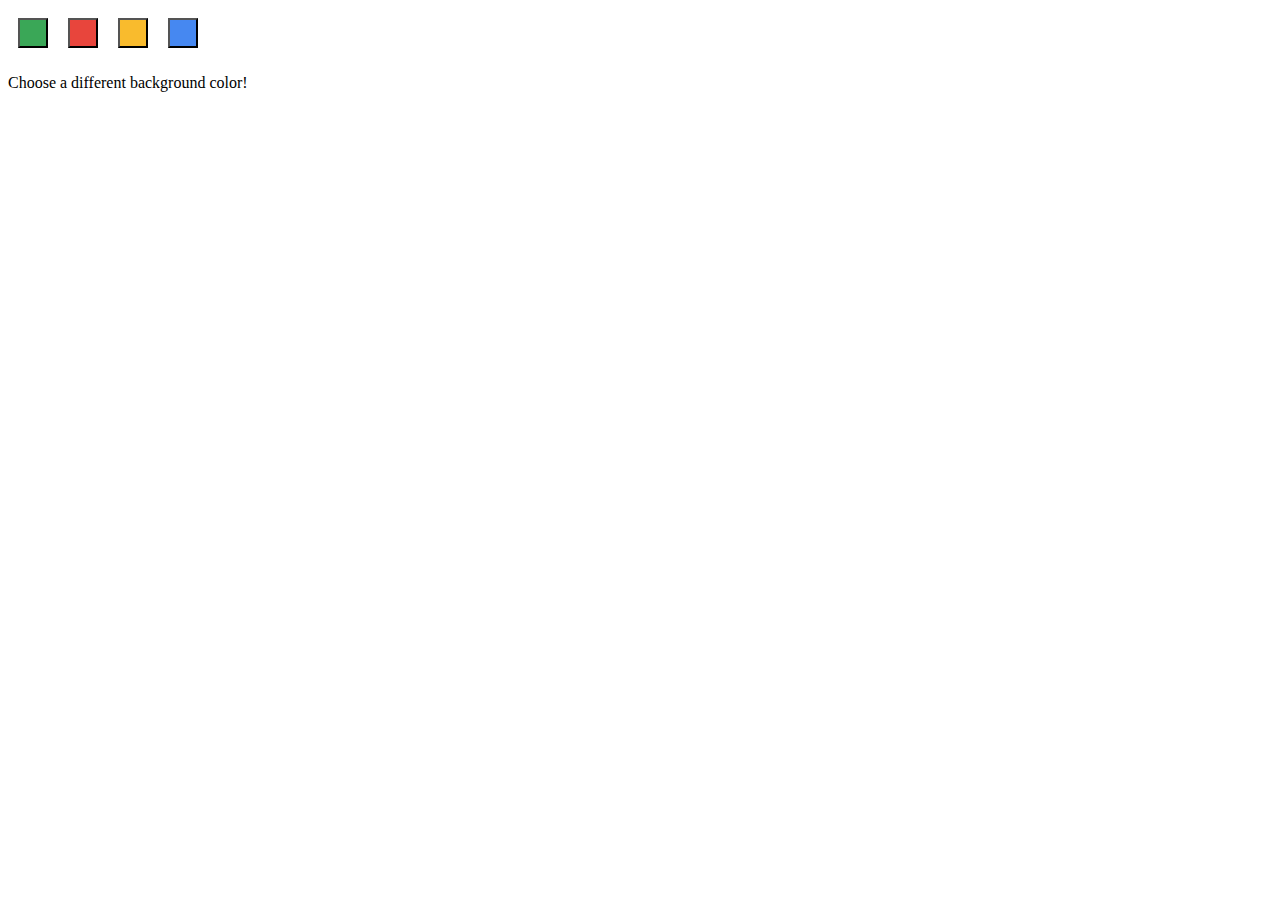
<file: chrome_extension/options.html>
<!DOCTYPE html>
<html>
  <head>
    <style>
      button {
        height: 30px;
        width: 30px;
        outline: none;
        margin: 10px;
      }
    </style>
  </head>
  <body>
    <div id="buttonDiv">
    </div>
    <div>
      <p>Choose a different background color!</p>
    </div>
  </body>
  <script src="options.js"></script>
</html>
</file>
<file: static/css/tipped.css>
/*
 * Tipped - A Complete Javascript Tooltip Solution - v4.6.1
 * (c) 2012-2017 Nick Stakenburg
 *
 * http://www.tippedjs.com
 *
 * License: http://www.tippedjs.com/license
 */

.tpd-tooltip {
  position: absolute;
}

/* Fix for CSS frameworks that don't keep the use of box-sizing: border-box
   within their own namespace */
.tpd-tooltip { box-sizing: content-box; }
.tpd-tooltip [class^="tpd-"] { box-sizing: inherit; }

/* Content */
.tpd-content-wrapper {
  position: absolute;
  top: 0;
  left: 0;
  float: left;
  width: 100%;
  height: 100%;
  overflow: hidden;
}
.tpd-content-spacer,
.tpd-content-relative,
.tpd-content-relative-padder {
  float: left;
  position: relative;
}
.tpd-content-relative {
  width: 100%;
}

.tpd-content {
  float: left;
  clear: both;
  position: relative;
  padding: 10px;
  font-size: 11px;
  line-height: 16px;
  color: #fff;
  box-sizing: border-box !important;
}
.tpd-has-inner-close .tpd-content-relative .tpd-content { padding-right: 0 !important; }
.tpd-tooltip .tpd-content-no-padding { padding: 0 !important; }

.tpd-title-wrapper {
  float: left;
  position: relative;
  overflow: hidden;
}
.tpd-title-spacer {
  float: left;
}
.tpd-title-relative,
.tpd-title-relative-padder {
  float: left;
  position: relative;
}
.tpd-title-relative { width: 100%; }
.tpd-title {
  float: left;
  position: relative;
  font-size: 11px;
  line-height: 16px;
  padding: 10px;
  font-weight: bold;
  text-transform: uppercase;
  color: #fff;
  box-sizing: border-box !important;
}
.tpd-has-title-close .tpd-title { padding-right: 0 !important; }
.tpd-close {
  position: absolute;
  top: 0;
  right: 0;
  width: 28px;
  height: 28px;
  cursor: pointer;
  overflow: hidden;
  color: #fff;
}
.tpd-close-icon {
  float: left;
  font-family: Arial, Baskerville, monospace;
  font-weight: normal;
  font-style: normal;
  text-decoration: none;
  width: 28px;
  height: 28px;
  font-size: 28px;
  line-height: 28px;
  text-align: center;
}


/* Skin */
.tpd-skin {
  position: absolute;
  top: 0;
  left: 0;
}

.tpd-frames {
  position: absolute;
  top: 0;
  left: 0;
}
.tpd-frames .tpd-frame {
  float: left;
  width: 100%;
  height: 100%;
  clear: both;
  display: none;
}

.tpd-visible-frame-top .tpd-frame-top { display: block; }
.tpd-visible-frame-bottom .tpd-frame-bottom { display: block; }
.tpd-visible-frame-left .tpd-frame-left { display: block; }
.tpd-visible-frame-right .tpd-frame-right { display: block; }

.tpd-backgrounds {
  position: absolute;
  top: 0;
  left: 0;
  width: 100%;
  height: 100%;
  -webkit-transform-origin: 0% 0%;
  transform-origin: 0% 0%;
}
.tpd-background-shadow {
  position: absolute;
  top: 0;
  left: 0;
  width: 100%;
  height: 100%;
  background-color: transparent;
  pointer-events: none;
}
.tpd-no-shadow .tpd-skin .tpd-background-shadow { box-shadow: none !important; }

.tpd-background-box {
  position: absolute;
  top: 0;
  left: 0;
  height: 100%;
  width: 100%;
  overflow: hidden;
}
/* only the top background box should be shown when not using a stem */
.tpd-no-stem .tpd-background-box,
.tpd-no-stem .tpd-shift-stem { display: none; }
.tpd-no-stem .tpd-background-box-top { display: block; }

.tpd-background-box-shift,
.tpd-background-box-shift-further {
  position: relative;
  float: left;
  width: 100%;
  height: 100%;
}
.tpd-background {
  border-radius: 10px;
  float: left;
  clear: both;
  background: none;
  -webkit-background-clip: padding-box; /* Safari */
  background-clip: padding-box; /* IE9+, Firefox 4+, Opera, Chrome */
  border-style: solid;
  border-width: 1px;
  border-color: rgba(255,255,255,.1); /* opacity here bugs out in firefox, .tpd-background-content should have no opacity if this opacity is less than 1 */
}
.tpd-background-loading { display: none; }
/* no radius */
.tpd-no-radius .tpd-skin .tpd-frames .tpd-frame .tpd-backgrounds .tpd-background { border-radius: 0; }
.tpd-background-title {
  float: left;
  clear: both;
  width: 100%;
  background-color: #282828;
}
.tpd-background-content {
  float: left;
  clear: both;
  width: 100%;
  background-color: #282828;
}
.tpd-background-border-hack {
  position: absolute;
  top: 0;
  left: 0;
  width: 100%;
  height: 100%;
  border-style: solid;
}

.tpd-background-box-top { top: 0; }
.tpd-background-box-bottom { bottom: 0; }
.tpd-background-box-left { left: 0; }
.tpd-background-box-right { right: 0; }

/* Skin / Stems */
.tpd-shift-stem {
  position: absolute;
  top: 0;
  left: 0;
  overflow: hidden;
}
.tpd-shift-stem-side {
  position: absolute;
}
.tpd-frame-top .tpd-shift-stem-side,
.tpd-frame-bottom .tpd-shift-stem-side { width: 100%; }
.tpd-frame-left .tpd-shift-stem-side,
.tpd-frame-right .tpd-shift-stem-side { height: 100%; }

.tpd-stem {
  position: absolute;
  top: 0;
  left: 0;
  overflow: hidden; /* shows possible invalid subpx rendering */
  width: 16px; /* best cross browser stem: width = 2 x height (90deg angle) */
  height: 8px;
  margin-left: 3px; /* space from the side */
  margin-top: 2px; /* space between target and stem */
  -webkit-transform-origin: 0% 0%;
  transform-origin: 0% 0%;
}
/* remove margins once we're done measuring */
.tpd-tooltip .tpd-skin .tpd-frames .tpd-frame .tpd-shift-stem .tpd-stem-reset { margin: 0 !important; }

.tpd-stem-spacer {
  position: absolute;
  top: 0;
  left: 0;
  width: 100%;
  height: 100%;
}
.tpd-stem-reset .tpd-stem-spacer { margin-top: 0; }

.tpd-stem-point {
  width: 100px;
  position: absolute;
  top: 0;
  left: 50%;
}
.tpd-stem-downscale,
.tpd-stem-transform {
  float: left;
  width: 100%;
  height: 100%;
  -webkit-transform-origin: 0% 0%;
  transform-origin: 0% 0%;
  position: relative;
}

.tpd-stem-side {
  width: 50%;
  height: 100%;
  float: left;
  position: relative;
  overflow: hidden;
}
.tpd-stem-side-inversed {
  -webkit-transform: scale(-1,1);
  transform: scale(-1,1);
}
.tpd-stem-triangle {
  width: 0;
  height: 0;
  border-bottom-style: solid;
  border-left-color: transparent;
  border-left-style: solid;
  position: absolute;
  top: 0;
  left: 0;
}
.tpd-stem-border {
  width: 20px;
  height: 100%;
  position: absolute;
  top: 0;
  left: 50%;
  background-color: #fff; /* will become transparent */
  border-right-color: #fff;
  border-right-style: solid;
  border-right-width: 0;
}

.tpd-stem-border-corner {
  position: absolute;
  top: 0;
  left: 50%;
  height: 100%;
  border-right-style: solid;
  border-right-width: 0;
}

/* fixes rendering issue in IE */
.tpd-stem * { z-index: 0; zoom: 1; }

/* used by IE < 9 */
.tpd-stem-border-center-offset,
.tpd-stem-border-center-offset-inverse {
  float: left;
  position: relative;
  width: 100%;
  height: 100%;
  overflow: hidden;
}
.tpd-stem-notransform {
  float: left;
  width: 100%;
  height: 100%;
  position: relative;
}
.tpd-stem-notransform .tpd-stem-border {
  height: 100%;
  position: relative;
  float: left;
  top: 0;
  left: 0;
  margin: 0;
}
.tpd-stem-notransform .tpd-stem-border-center {
  position: absolute;
}
.tpd-stem-notransform .tpd-stem-border-corner {
  background: #fff;
  border: 0;
  top: auto;
  left: auto;
}
.tpd-stem-notransform .tpd-stem-border-center,
.tpd-stem-notransform .tpd-stem-triangle {
  height: 0;
  border: 0;
  left: 50%;
}

/* transformations for left/right/bottom */
.tpd-stem-transform-left {
  -webkit-transform: rotate(-90deg) scale(-1,1);
  transform: rotate(-90deg) scale(-1,1);
}
.tpd-stem-transform-right {
  -webkit-transform: rotate(90deg) translate(0, -100%);
  transform: rotate(90deg) translate(0, -100%);
}
.tpd-stem-transform-bottom {
  -webkit-transform: scale(1,-1) translate(0, -100%);
  transform: scale(1,-1) translate(0, -100%);
}


/* Spinner */
.tpd-spinner {
  position: absolute;
  top: 50%;
  left: 50%;
  width: 46px;
  height: 36px;
}
.tpd-spinner-spin {
  position: relative;
  float: left;
  margin: 8px 0 0 13px;
  text-indent: -9999em;
  border-top: 2px solid rgba(255, 255, 255, 0.2);
  border-right: 2px solid rgba(255, 255, 255, 0.2);
  border-bottom: 2px solid rgba(255, 255, 255, 0.2);
  border-left: 2px solid #fff;
  -webkit-animation: tpd-spinner-animation 1.1s infinite linear;
  animation: tpd-spinner-animation 1.1s infinite linear;
  box-sizing: border-box !important;
}
.tpd-spinner-spin,
.tpd-spinner-spin:after {
  border-radius: 50%;
  width: 20px;
  height: 20px;
}
@-webkit-keyframes tpd-spinner-animation {
  0% { -webkit-transform: rotate(0deg); transform: rotate(0deg); }
  100% { -webkit-transform: rotate(360deg); transform: rotate(360deg); }
}
@keyframes tpd-spinner-animation {
  0% { -webkit-transform: rotate(0deg); transform: rotate(0deg); }
  100% { -webkit-transform: rotate(360deg); transform: rotate(360deg); }
}

/* show the loader while loading and hide all the content */
.tpd-is-loading .tpd-content-wrapper,
.tpd-is-loading .tpd-title-wrapper { display: none; }
.tpd-is-loading .tpd-background { display: none; }
.tpd-is-loading .tpd-background-loading { display: block; }



/* Resets while measuring content */
.tpd-tooltip-measuring {
  top: 0;
  left: 0;
  position: absolute;
  max-width: 100%;
  width: 100%;
}
.tpd-tooltip-measuring .tpd-skin,
.tpd-tooltip-measuring .tpd-spinner {
  display: none;
}

.tpd-tooltip-measuring .tpd-content-wrapper,
.tpd-tooltip-measuring .tpd-title-wrapper { display: block; }


/* Links */
.tpd-tooltip a,
.tpd-tooltip a:hover { color: #808080; text-decoration: underline; }
.tpd-tooltip a:hover { color: #6c6c6c; }


/*
 * Sizes
 */
/* x-small */
.tpd-size-x-small .tpd-content,
.tpd-size-x-small .tpd-title {
  padding: 7px 8px;
  font-size: 10px;
  line-height: 15px;
}
.tpd-size-x-small .tpd-background { border-radius: 5px; }
.tpd-size-x-small .tpd-stem {
  width: 12px;
  height: 6px;
  margin-left: 4px;
  margin-top: 2px; /* space between target and stem */
}
.tpd-size-x-small.tpd-no-radius .tpd-stem { margin-left: 7px; }
.tpd-size-x-small .tpd-close { margin-bottom: 1px; }
.tpd-size-x-small .tpd-spinner {
  width: 35px;
  height: 29px;
}
.tpd-size-x-small .tpd-spinner-spin { margin: 6px 0 0 9px; }
.tpd-size-x-small .tpd-spinner-spin,
.tpd-size-x-small .tpd-spinner-spin:after {
  width: 17px;
  height: 17px;
}

/* small */
.tpd-size-small .tpd-content,
.tpd-size-small .tpd-title {
  padding: 8px;
  font-size: 10px;
  line-height: 16px;
}
.tpd-size-small .tpd-background { border-radius: 6px; }
.tpd-size-small .tpd-stem {
  width: 14px;
  height: 7px;
  margin-left: 5px;
  margin-top: 2px; /* space between target and stem */
}
.tpd-size-small.tpd-no-radius .tpd-stem { margin-left: 8px; }
.tpd-size-small .tpd-close { margin: 2px 1px; }
.tpd-size-small .tpd-spinner {
  width: 42px;
  height: 32px;
}
.tpd-size-small .tpd-spinner-spin { margin: 7px 0 0 13px; }
.tpd-size-small .tpd-spinner-spin,
.tpd-size-small .tpd-spinner-spin:after {
  width: 18px;
  height: 18px;
}


/* medium (default) */
.tpd-size-medium .tpd-content,
.tpd-size-medium .tpd-title {
  padding: 10px;
  font-size: 11px;
  line-height: 16px;
}
.tpd-size-medium .tpd-background { border-radius: 8px; }
.tpd-size-medium .tpd-stem {
  width: 16px;      /* best cross browser stem width is 2xheight, for a 90deg angle */
  height: 8px;
  margin-left: 6px; /* space from the side */
  margin-top: 2px; /* space between target and stem */
}
.tpd-size-medium.tpd-no-radius .tpd-stem { margin-left: 10px; }
.tpd-size-medium .tpd-close { margin: 4px 2px; }
/* ideal spinner dimensions don't cause movement op top and
   on the stem when switching to text using position:'topleft' */
.tpd-size-medium .tpd-spinner {
  width: 50px;
  height: 36px;
}
.tpd-size-medium .tpd-spinner-spin { margin: 8px 0 0 15px; }
.tpd-size-medium .tpd-spinner-spin,
.tpd-size-medium .tpd-spinner-spin:after {
  width: 20px;
  height: 20px;
}


/* large */
.tpd-size-large .tpd-content,
.tpd-size-large .tpd-title {
  padding: 10px;
  font-size: 13px;
  line-height: 18px;
}
.tpd-size-large .tpd-background { border-radius: 8px; }
.tpd-size-large .tpd-stem {
  width: 18px;
  height: 9px;
  margin-left: 7px;
  margin-top: 2px; /* space between target and stem */
}
.tpd-size-large.tpd-no-radius .tpd-stem { margin-left: 10px; }
.tpd-size-large .tpd-close { margin: 5px 2px 5px 2px; }
.tpd-size-large .tpd-spinner {
  width: 54px;
  height: 38px;
}
.tpd-size-large .tpd-spinner-spin { margin: 9px 0 0 17px; }
.tpd-size-large .tpd-spinner-spin,
.tpd-size-large .tpd-spinner-spin:after {
  width: 20px;
  height: 20px;
}



/* Skins */
/* default (dark) */
.tpd-skin-dark .tpd-content,
.tpd-skin-dark .tpd-title,
.tpd-skin-dark .tpd-close { color: #fff; }
.tpd-skin-dark .tpd-background-content,
.tpd-skin-dark .tpd-background-title {
  background-color: #282828;
}
.tpd-skin-dark .tpd-background {
  border-width: 1px;
  border-color: rgba(255,255,255,.1);
}
/* line below the title */
.tpd-skin-dark .tpd-title-wrapper { border-bottom: 1px solid #404040; }
/* spinner */
.tpd-skin-dark .tpd-spinner-spin {
  border-color: rgba(255,255,255,.2);
  border-left-color: #fff;
}
/* links */
.tpd-skin-dark a { color: #ccc; }
.tpd-skin-dark a:hover { color: #c0c0c0; }
</file>
<file: static/css/numbers.css>
body{
    background-color: rgb(253, 253, 229);
  }
#sticky_block{
display:block;
position:sticky;
top:0;
}
</file>
